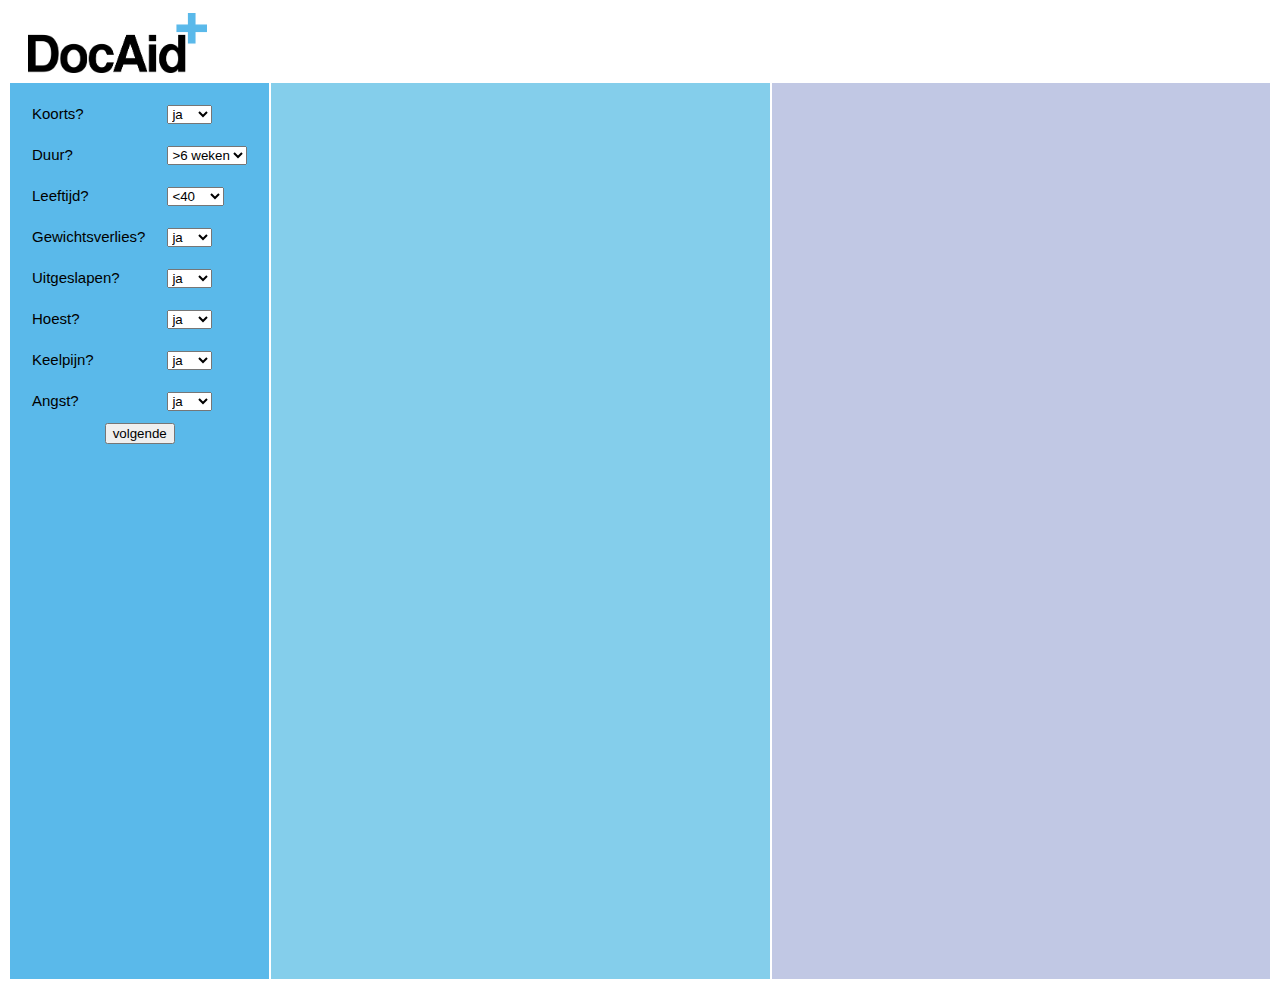
<file: index.html>
<!DOCTYPE html>
<html>
<head>
  <link rel="stylesheet" href="styles.css">
</head>
<body>

<img src="logo.png" height="60" hspace="20" vspace="5">

<table>
<colgroup>
  <col class="left">
  <col class="middle">
  <col class="right">
</colgroup>
<tr>
<td>
<table style="height: 1px">
  <tr>
  <td>Koorts?</td>
  <td><select id="koorts">
      <option value="0">ja</option>
      <option value="1">nee</option>
      <option value="2"></option>
    </select></td>
  </tr>
  
  <tr>
  <td>Duur?</td> 
  <td><select id="duur">
      <option value="0">>6 weken</option>
      <option value="1"><6 weken</option>
      <option value="2"></option>
  </select></td>
  </tr>

  
  <tr>
  <td>Leeftijd?</td>
  <td><select id="leeftijd">
      <option value="0"><40</option>
      <option value="1">40-70</option>
      <option value="2">>70</option>
      <option value="3"></option>
  </select></td>
  </tr>

  
  <tr>
  <td>Gewichtsverlies?</td>
  <td><select id="gewicht">
      <option value="0">ja</option>
      <option value="1">nee</option>
      <option value="2"></option>
  </select></td>
  </tr>

  
  <tr>
  <td>Uitgeslapen?</td>
  <td><select id="uitgeslapen">
      <option value="0">ja</option>
      <option value="1">nee</option>
      <option value="2"></option>
  </select></td>
  </tr>

  
  <tr>
  <td>Hoest?</td> 
  <td><select id="luchtwegklachten">
      <option value="0">ja</option>
      <option value="1">nee</option>
      <option value="2"></option>
  </select></td>
  </tr>

  
  <tr>
  <td>Keelpijn?</td>
  <td><select id="keelpijn">
      <option value="0">ja</option>
      <option value="1">nee</option>
      <option value="2"></option>
  </select></td>
  </tr>
  
  <tr>
  <td>Angst?</td>
  <td><select id="angst">
      <option value="0">ja</option>
      <option value="1">nee</option>
      <option value="2"></option>
  </select></td>
  </tr>
</table>
<center>
    <button type="button" onclick="compute()">volgende</button>
</center>
</td>

<td>
<p id="diagnose"></p>
</td>

<td>
<p id="info"></p>
</td>
</tr>

</table>



<script src="ziektes.js"></script> <!-- import ziektes -->
<script src="bubblesort.js"></script> <!-- import sorting -->

<script>
// Functie om de correlatie tussen ziekte en eigenschap te bepalen
function correlatie(eigenschap,ziekte) {
    var e = document.getElementById(eigenschap);
    var index = parseInt(e.options[e.selectedIndex].value);

    var waarde = 0;
    if(index < ziekte[eigenschap].length) {
        waarde = ziekte[eigenschap][index];
    }
    return waarde;
}

function showinfo(id) {
    var text = "<h2>" + ziektes[id].name + "</h2><h3>Anamnese en symptomen</h3>" + ziektes[id].anamnese + "<h3>Klinisch onderzoek</h3>" + ziektes[id].KO + "<h3>Technisch onderzoek en diagnose</h3>" + ziektes[id].TO + "<h3>Meer info</h3>" + ziektes[id].hyperlink;
    
    document.getElementById("info").innerHTML = text;
}

function split(keys, values) {
    // Sort the keys based on the values
    var sort = bubblesort(values);
    sort = sort[1];
    
    var sorted_keys = [];
    for (i = 0; i < values.length; i++) {
        sorted_keys[i] = keys[sort[i]];
    }

    // Split sort in probable, neutral and not probable
    var i = 0;
    while ( values[sort[i]] > 0 ) { i++; }
    var begin_neutral = i;
    while ( values[sort[i]] >= 0 ) { i++; }    
    var end_neutral = i;
    
    var likely = sorted_keys.slice(0,begin_neutral);
    var neutral = sorted_keys.slice(begin_neutral, end_neutral);
    var not_likely = sorted_keys.slice(end_neutral);

    return [likely,neutral,not_likely];
}

eigenschappen = ["koorts", "duur", "leeftijd", "gewicht", "uitgeslapen", "luchtwegklachten", "keelpijn", "angst"];

// Functie om alle waarschijnlijkheden te bepalen
function compute() {
    var total_cor = [];
    for (i = 0; i < ziektes.length; i++) {
        total_cor[i] = 0;
        for (j = 0; j < eigenschappen.length; j++) {
            total_cor[i] += correlatie(eigenschappen[j],ziektes[i]);
        }
    }
    
    // make list of bold, neutral and italic
    var bolds = []; var bold_cor = [];
    var plains = []; var plain_cor = [];
    var italics = []; var italic_cor = [];
    for (i = 0; i < ziektes.length; i++) {
        if (ziektes[i].belang == 1) {
            bolds[bolds.length] = i;
            bold_cor[bold_cor.length] = total_cor[i];
        } else if (ziektes[i].belang == -1) {
            italics[italics.length] = i;
            italic_cor[italic_cor.length] = total_cor[i];
        } else {
            plains[plains.length] = i;
            plain_cor[plain_cor.length] = total_cor[i];
        }
    }
    
    var text;
    var likely_text = "<div style=\"display: inline-block; vertical-align:top; min-width:250px;\"><h3>Meer waarschijnlijk:</h3><ul>";
    var neutral_text = "<div style=\"display: inline-block; vertical-align:top; min-width:250px;\"><h3>Neutraal:</h3><ul>";
    var unlikely_text = "<div style=\"display: inline-block; vertical-align:top; min-width:250px;\"><h3>Minder Waarschijnlijk:</h3><ul>";
    
    // handle bolds first
    var sorteds = [];
    sorteds[0] = split(bolds, bold_cor);
    sorteds[1] = split(plains, plain_cor);
    sorteds[2] = split(italics, italic_cor);
    var showcor = false;
    for (k = 0; k < sorteds.length; k++) {
        var sorted = sorteds[k];
        for (i = 0; i < sorted[0].length; i++) {
            likely_text += "<li><a onClick=\"showinfo(" + sorted[0][i] + ");\" style=\"cursor: pointer; cursor: hand;\">" + ziektes[sorted[0][i]].name;
            if (showcor) {likely_text += ": " + total_cor[sorted[0][i]].toString(); }
            likely_text += "</a></li>";
        }
        for (i = 0; i < sorted[1].length; i++) {
            neutral_text += "<li><a onClick=\"showinfo(" + sorted[1][i] + ");\" style=\"cursor: pointer; cursor: hand;\">" + ziektes[sorted[1][i]].name;
            if (showcor) {neutral_text += ": " + total_cor[sorted[1][i]].toString(); }
            neutral_text += "</a></li>";
        }
        for (i = 0; i < sorted[2].length; i++) {
            unlikely_text += "<li><a onClick=\"showinfo(" + sorted[2][i] + ");\" style=\"cursor: pointer; cursor: hand;\">" + ziektes[sorted[2][i]].name;
            if (showcor) {unlikely_text += ": " + total_cor[sorted[2][i]].toString(); }
            unlikely_text += "</a></li>";
        }
    }
    
    //<a onClick="a();" style="cursor: pointer; cursor: hand;">*click here*</a>
    
    /*for (i = (sort.length-1); i >= 0; i--) {
        text = "<li>" + ziektes[sort[i]].name + ": " + total_cor[sort[i]].toString() + "</li>";
        if(total_cor[sort[i]] > 0) {
            likely_text += text;
        } else if(total_cor[sort[i]] == 0) {
            neutral_text += text;
        } else {
            unlikely_text += text;
        }
    }*/
    
    likely_text += "</ul></div>";
    neutral_text += "</ul></div>";
    unlikely_text += "</ul></div>";
    
    document.getElementById("diagnose").innerHTML = likely_text + neutral_text + unlikely_text;
}
</script>

</body>
</html>
</file>
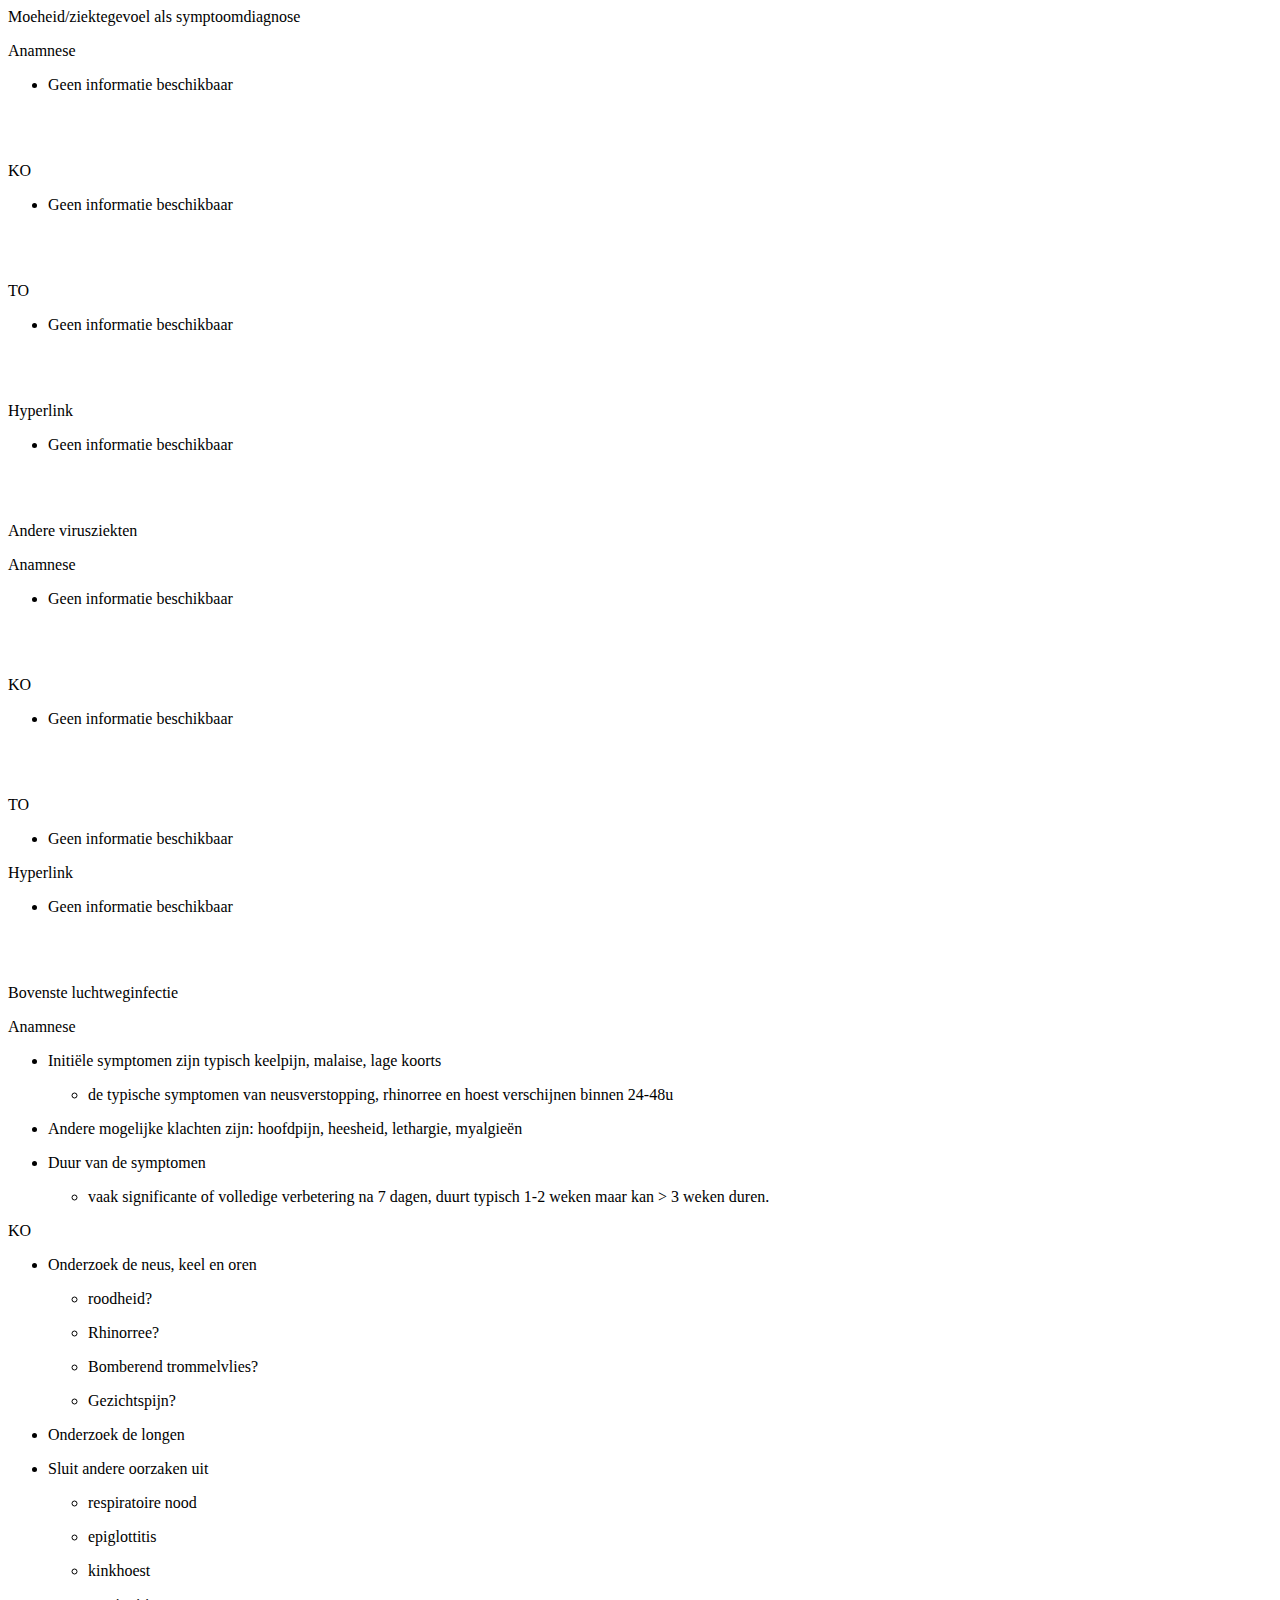
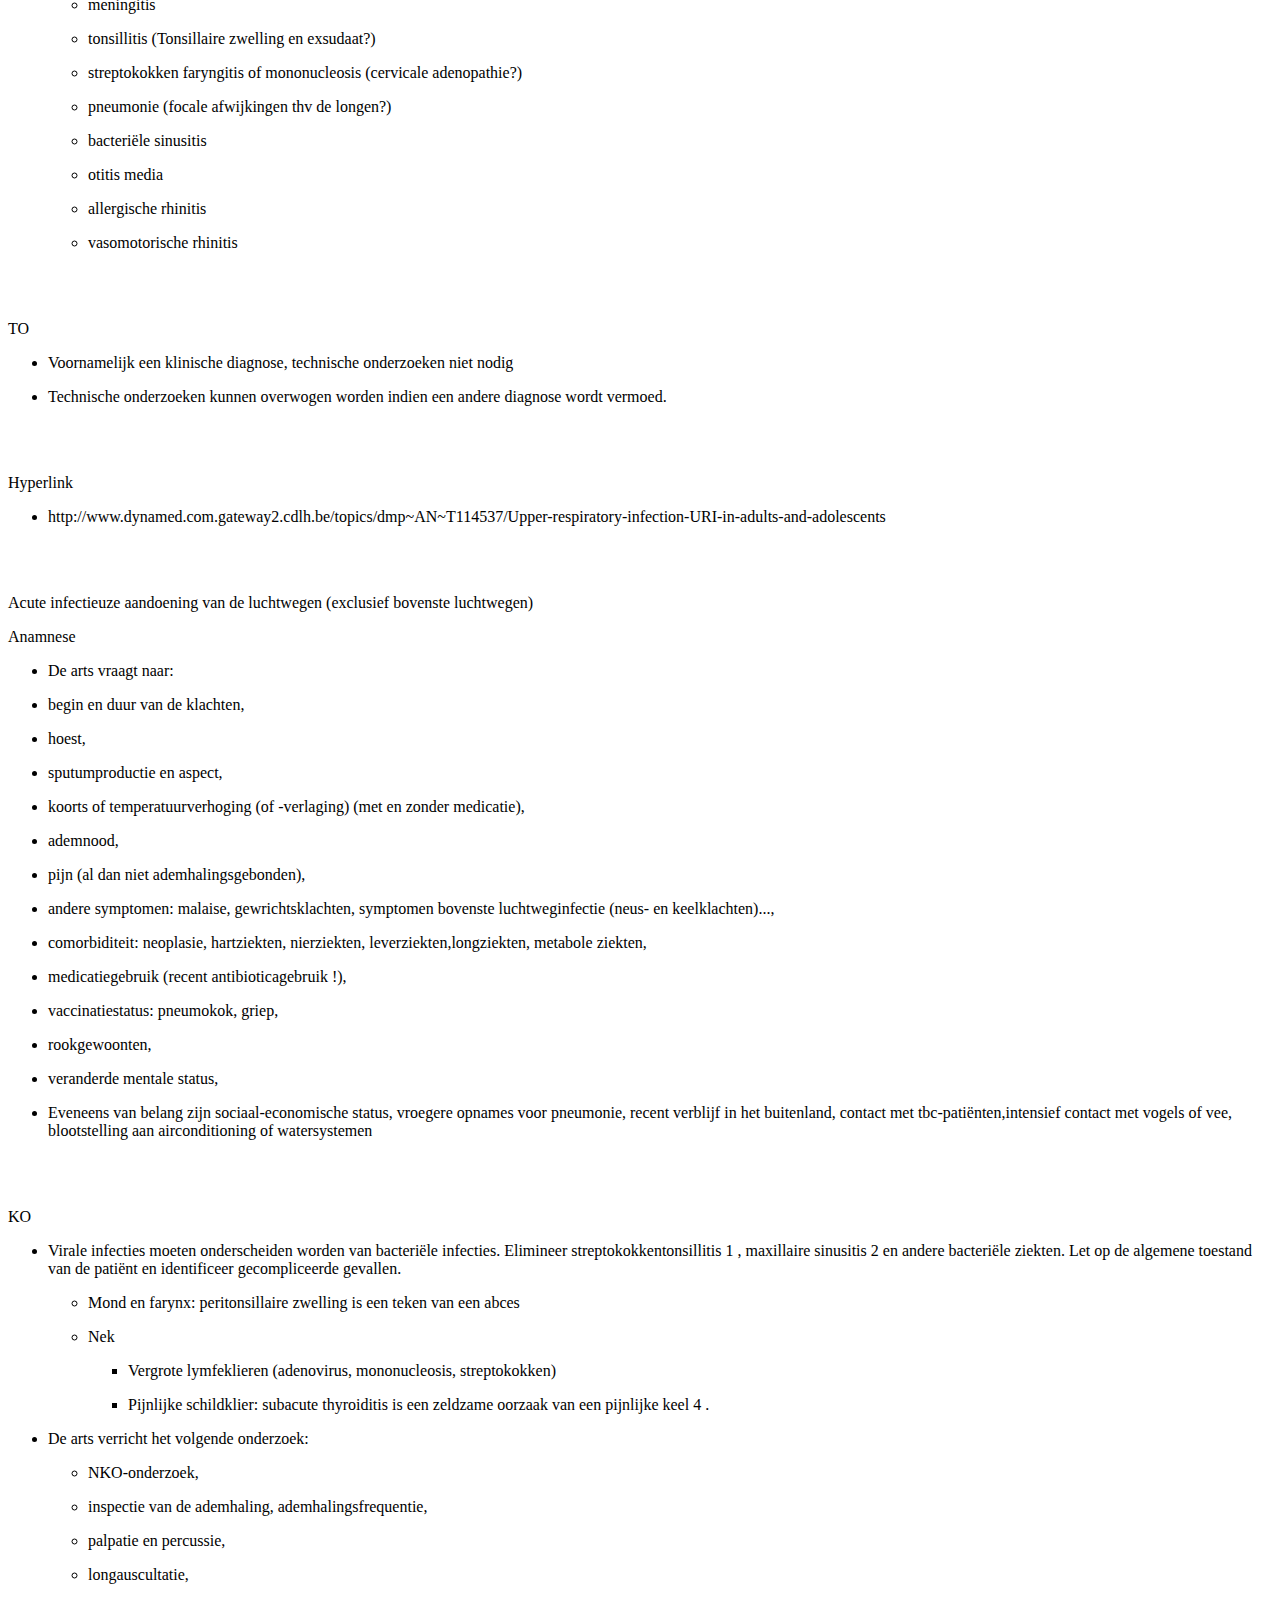
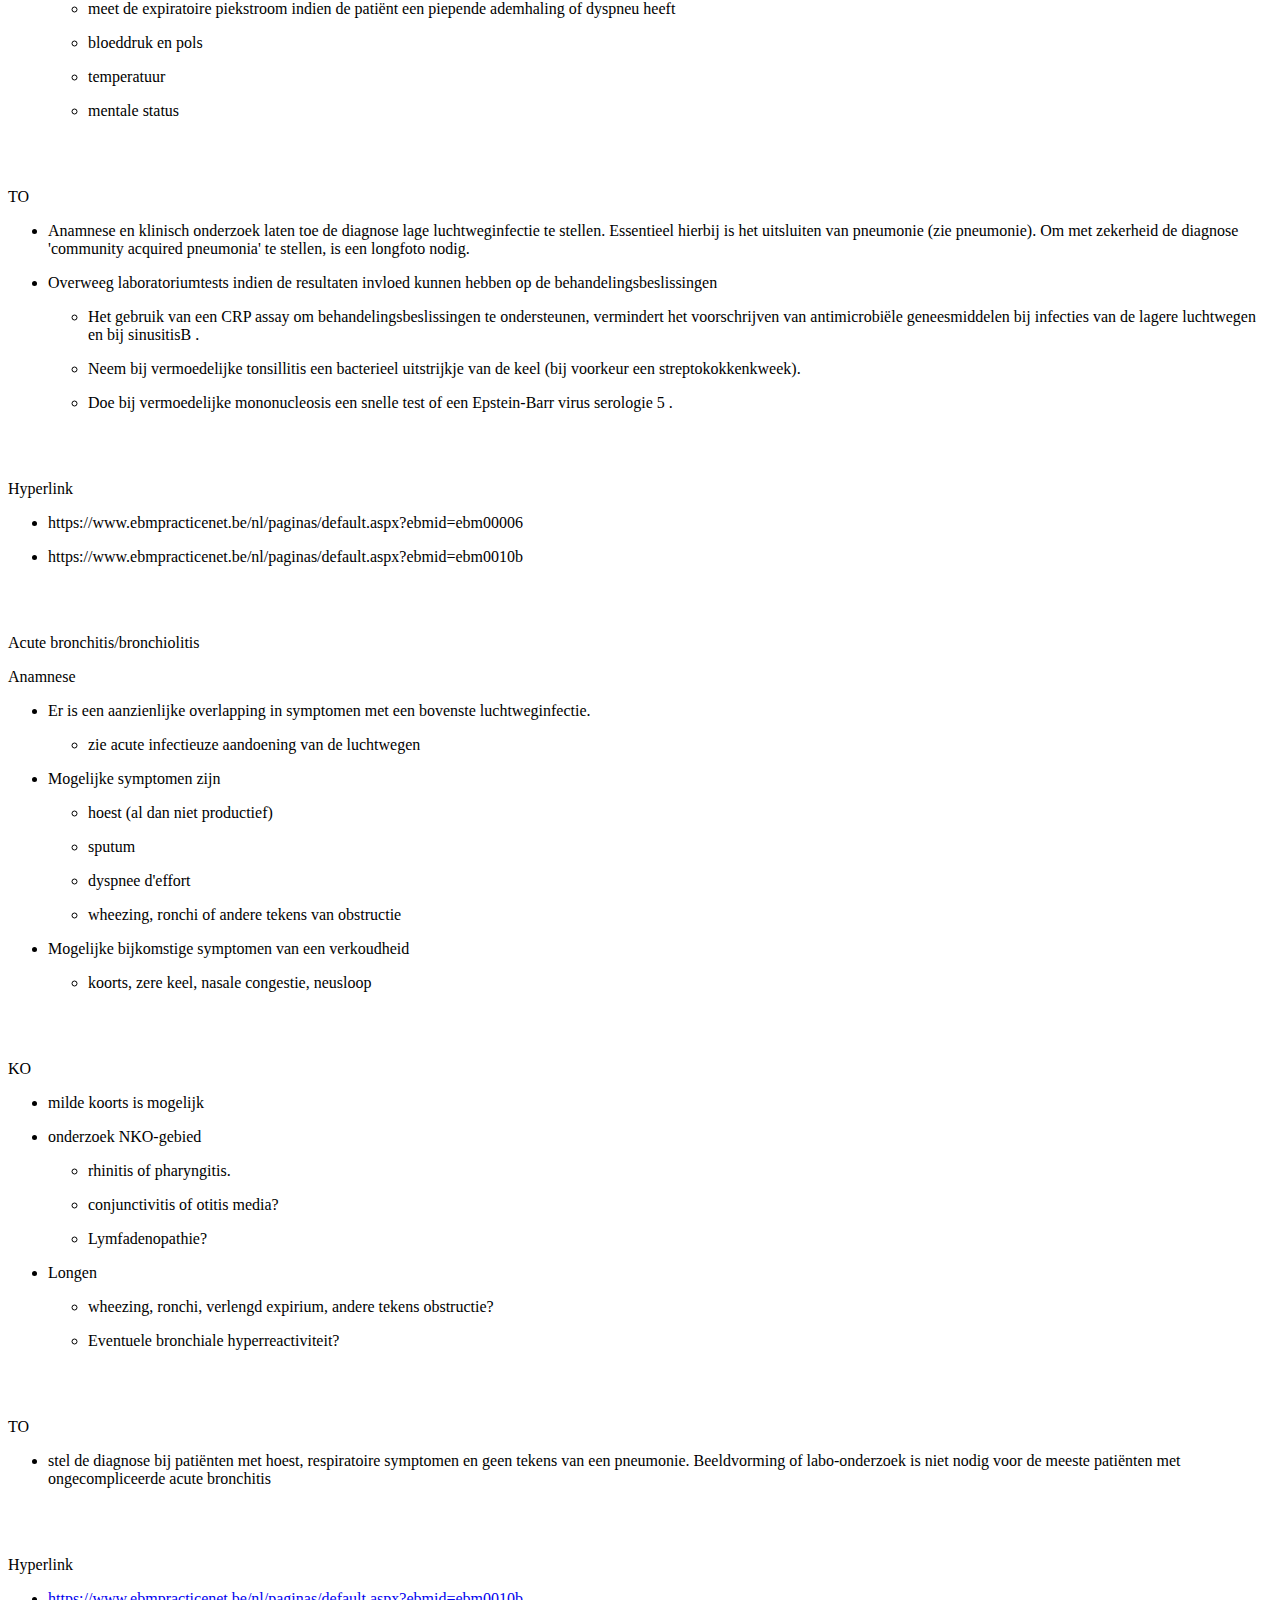
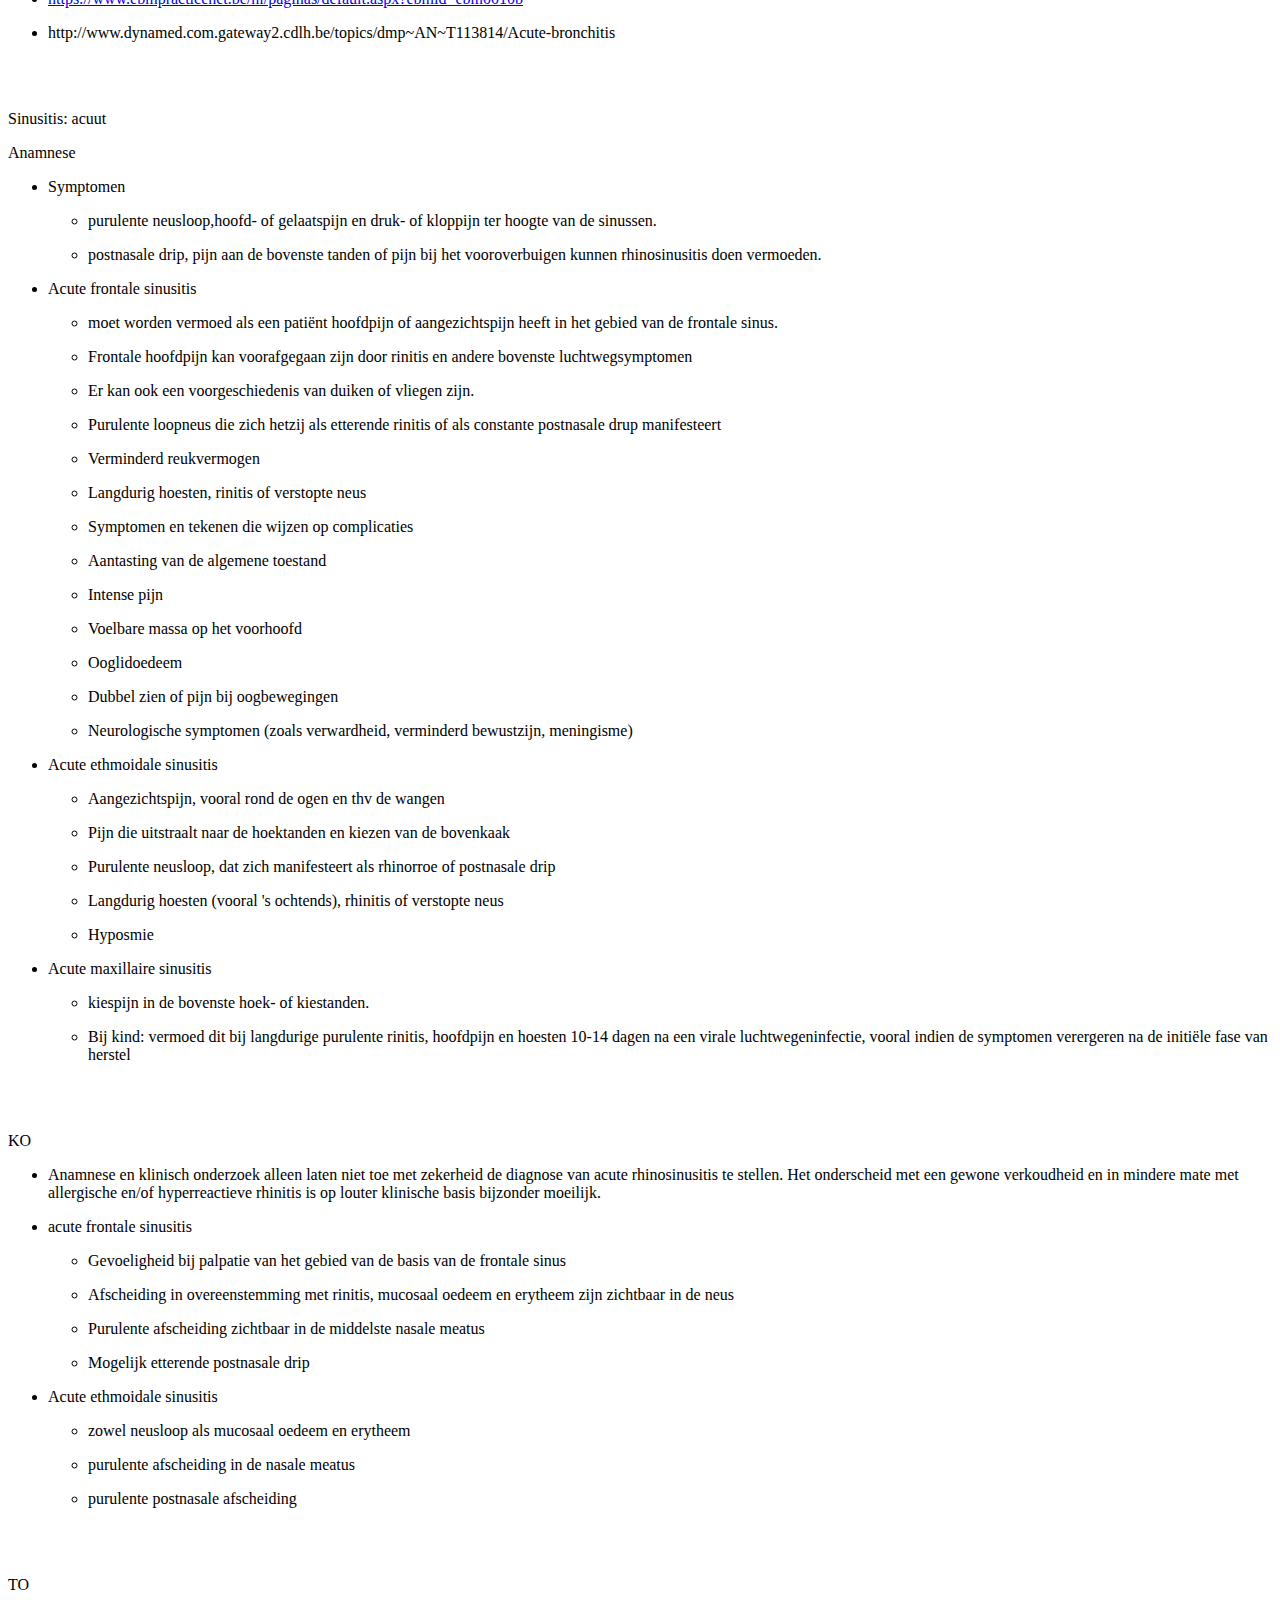
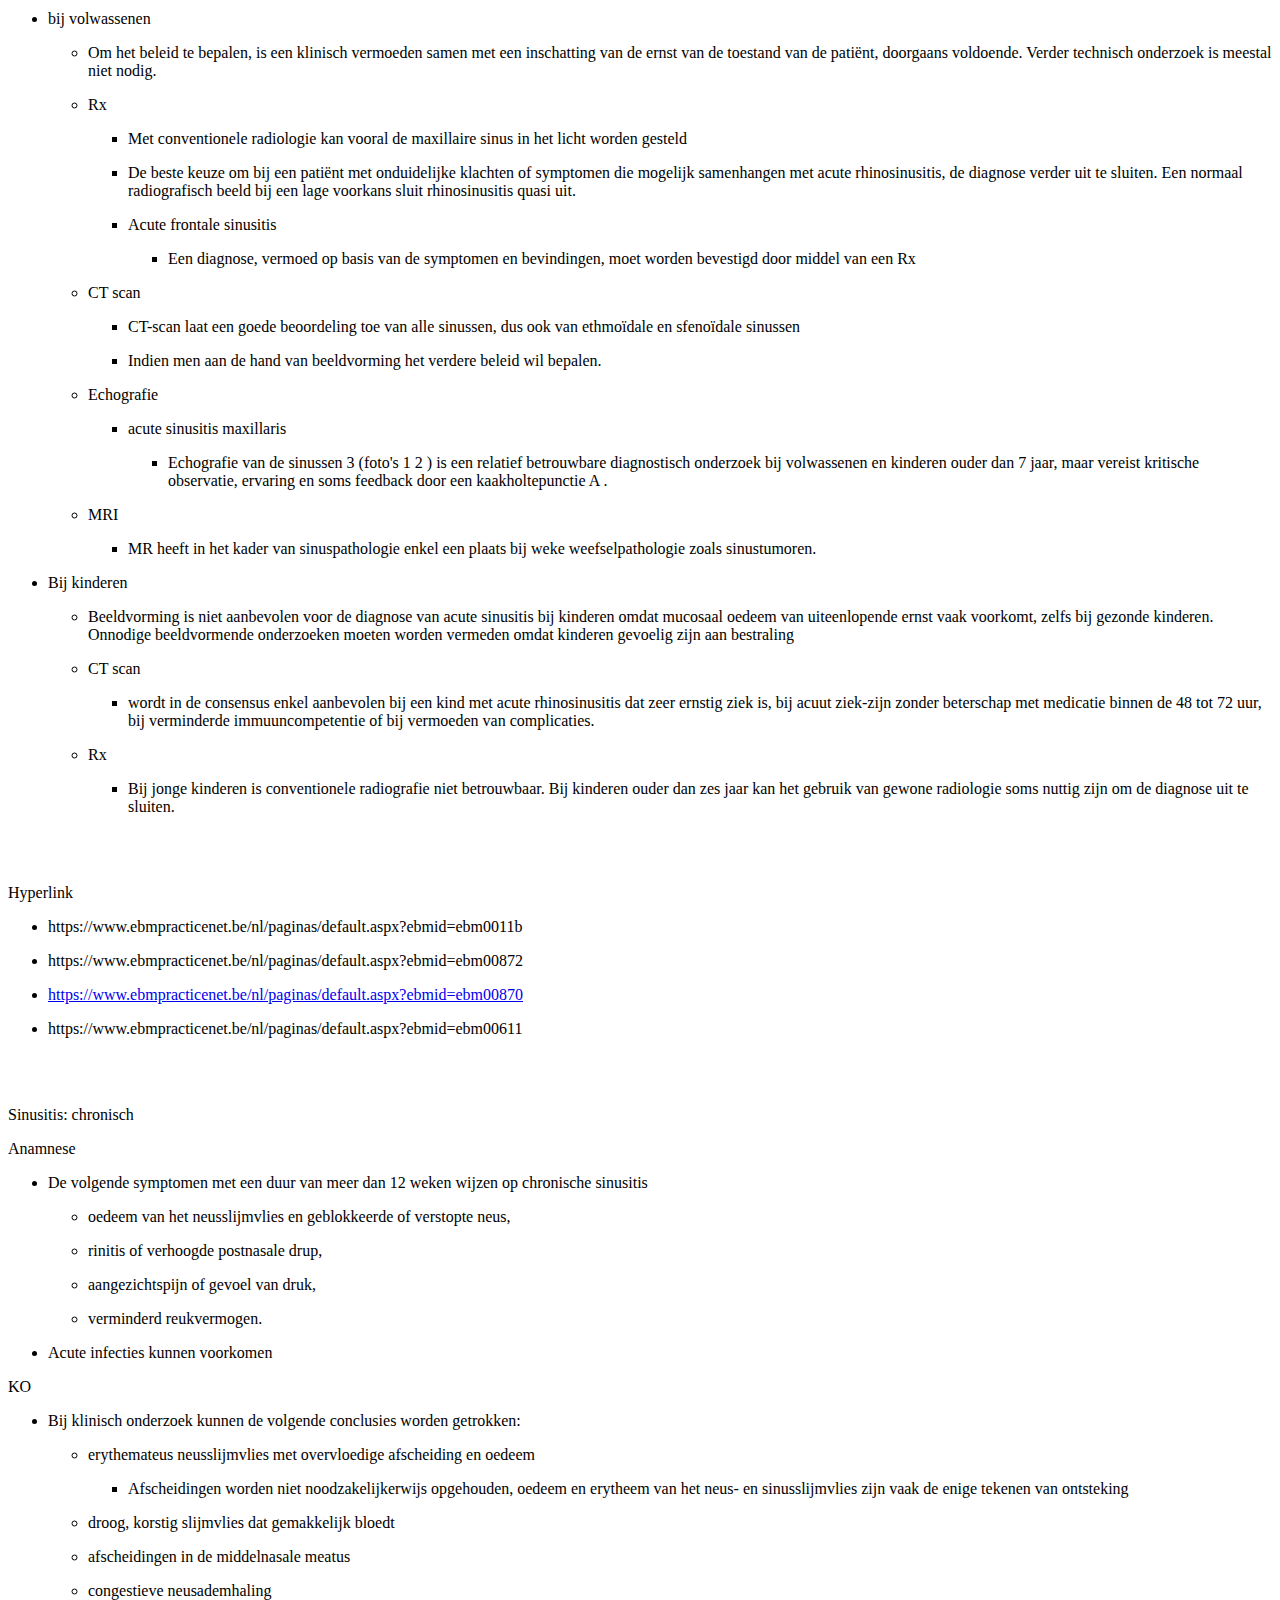
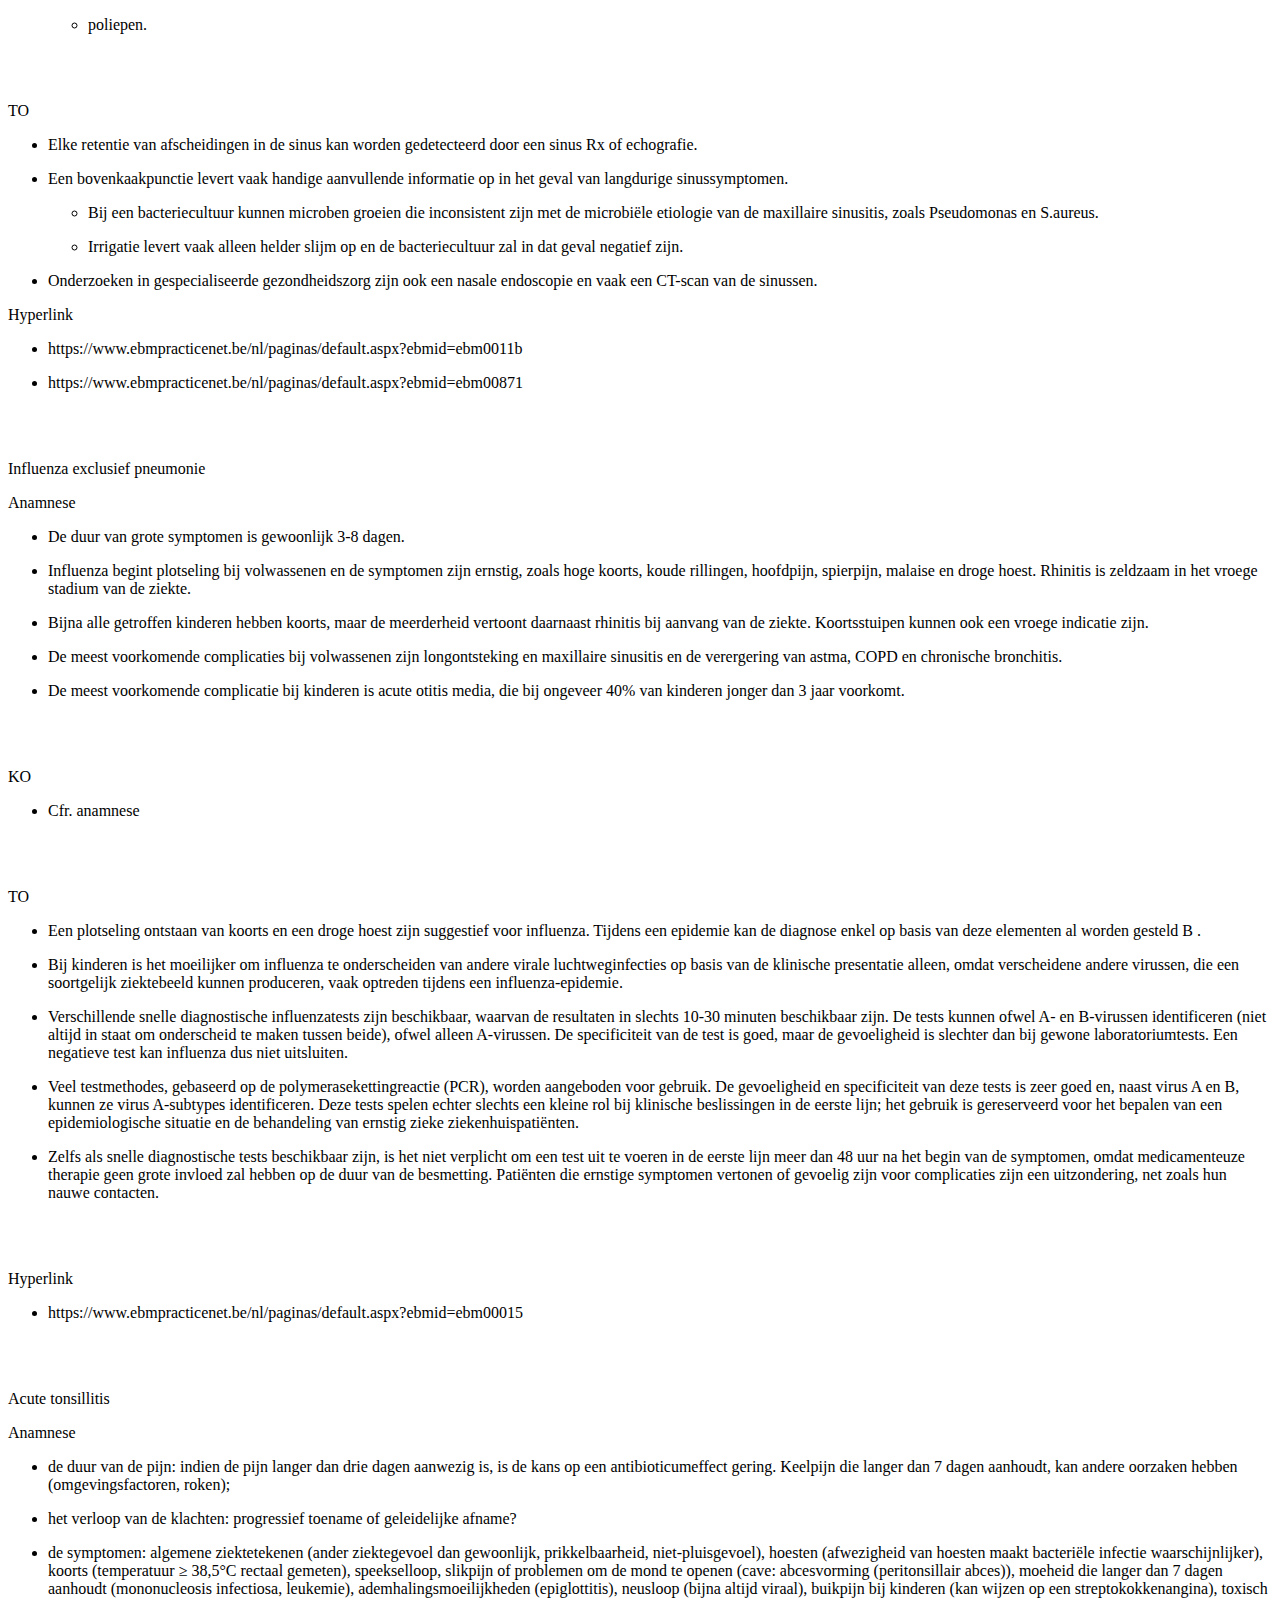
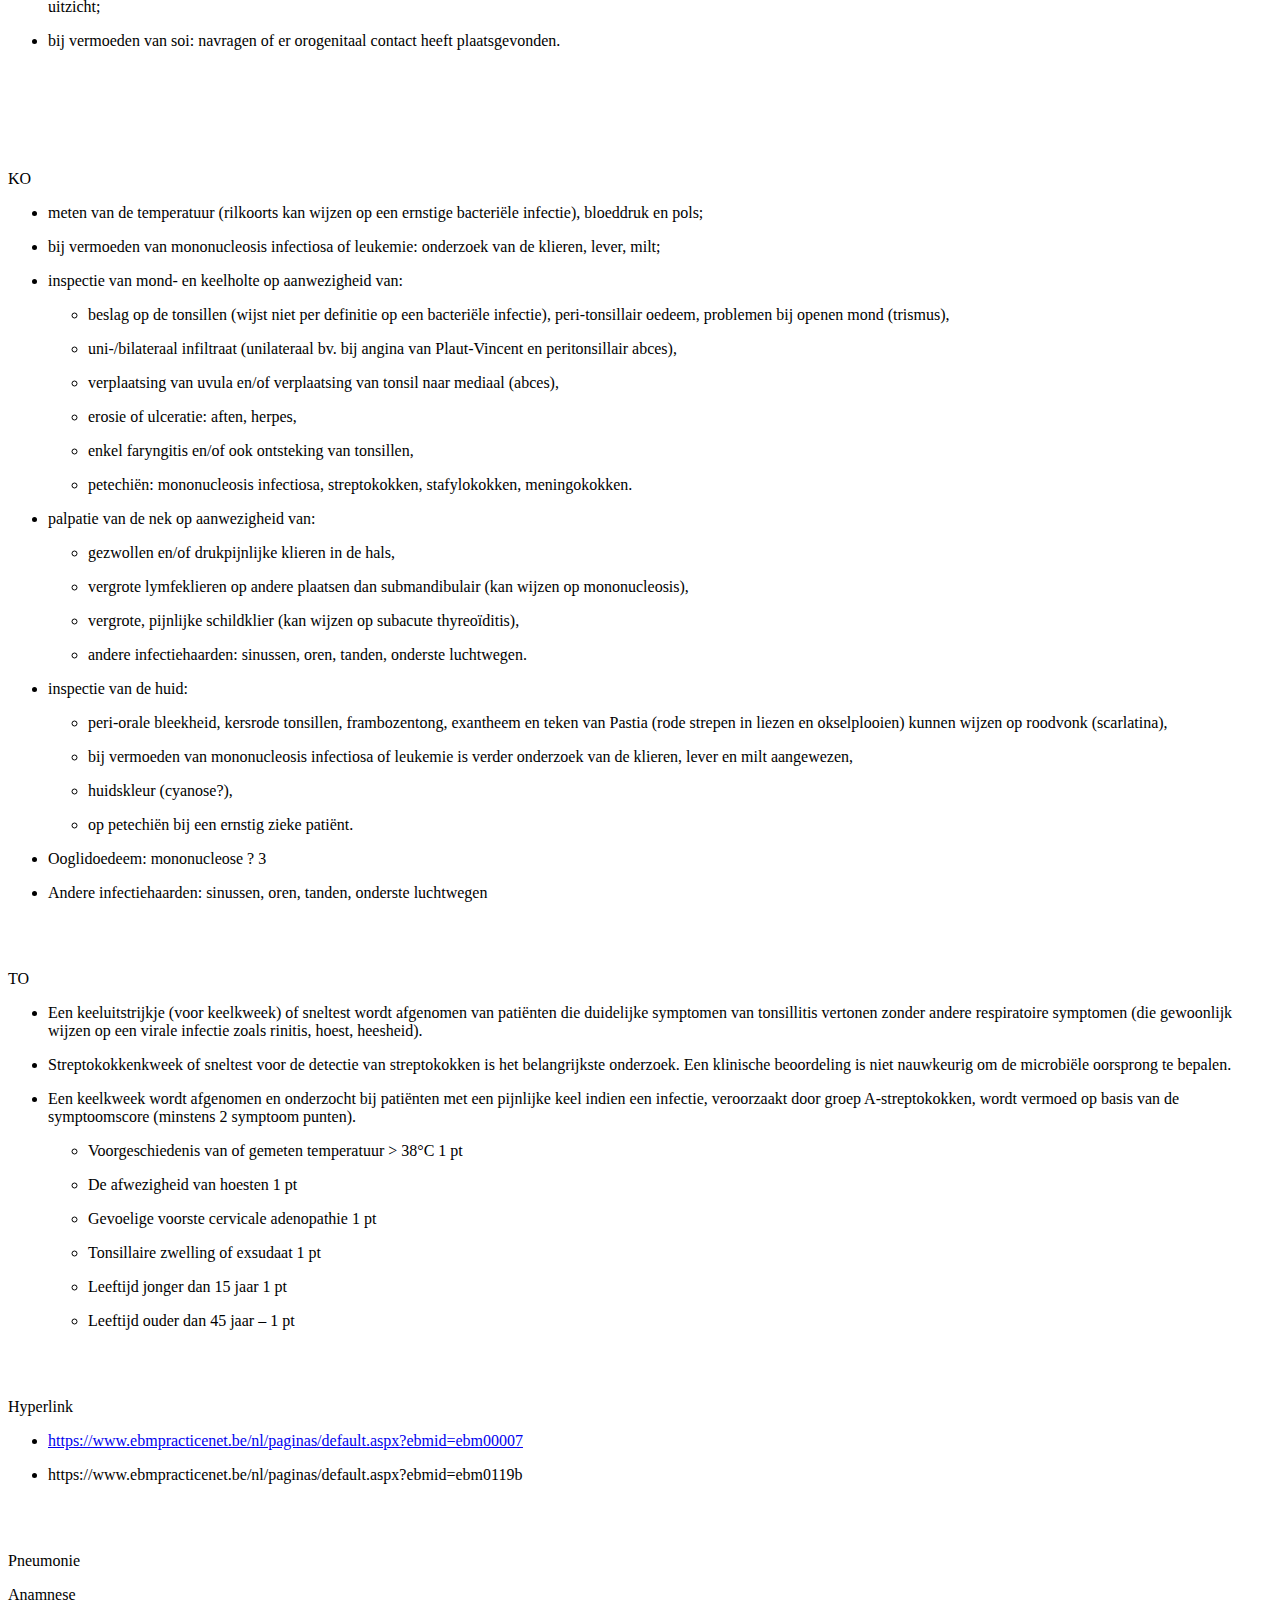
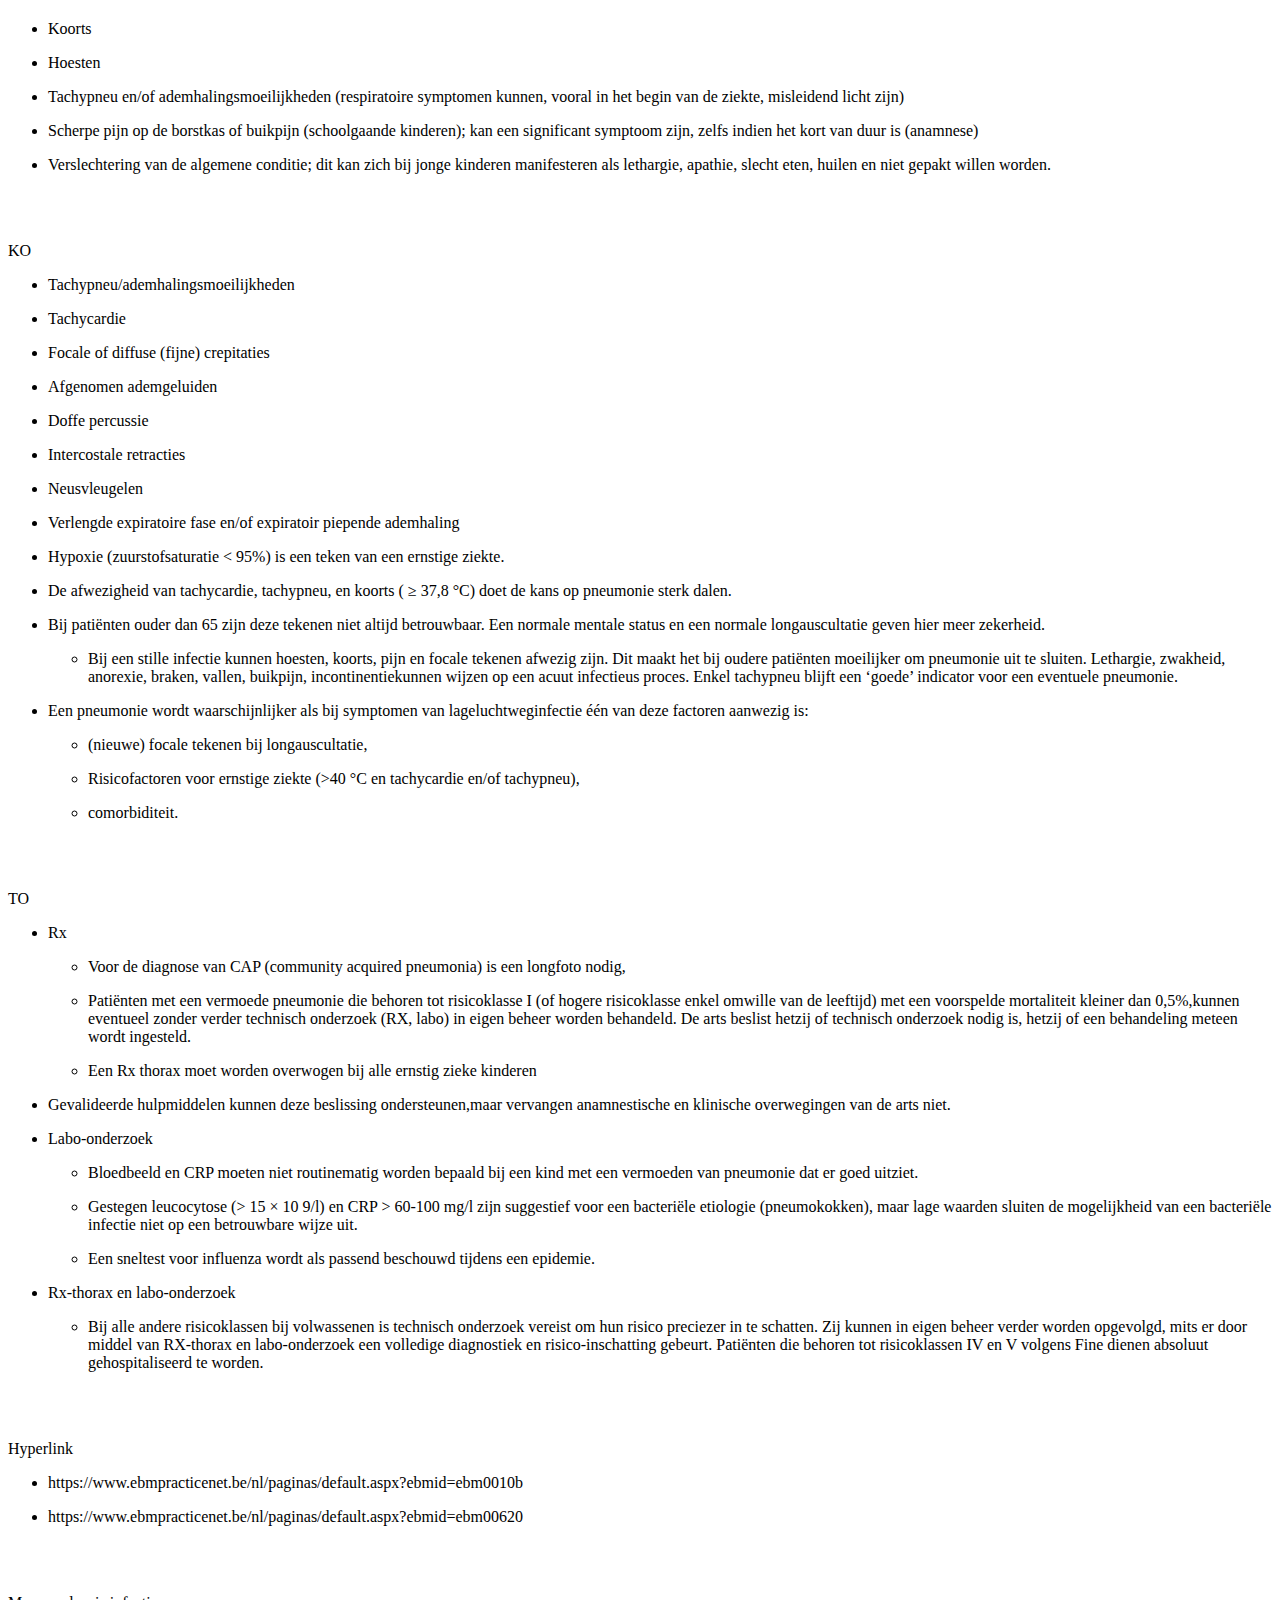
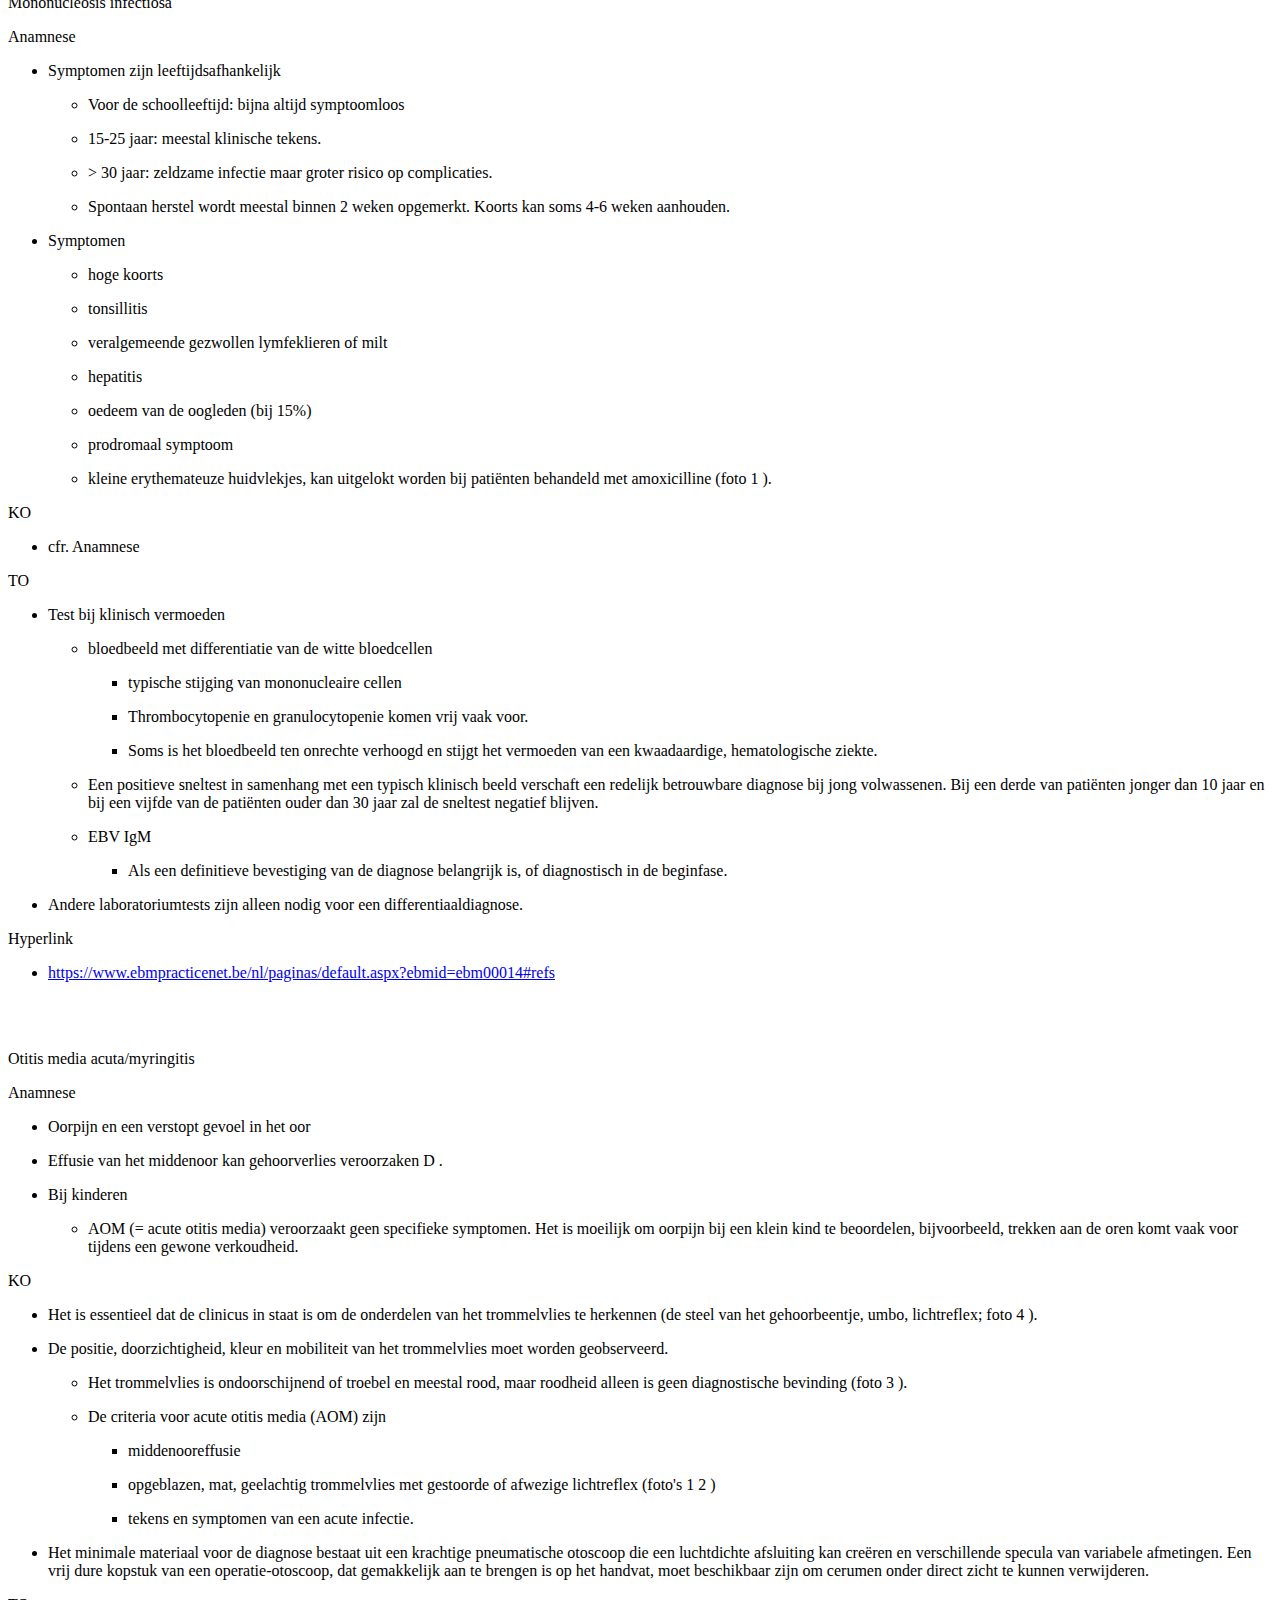
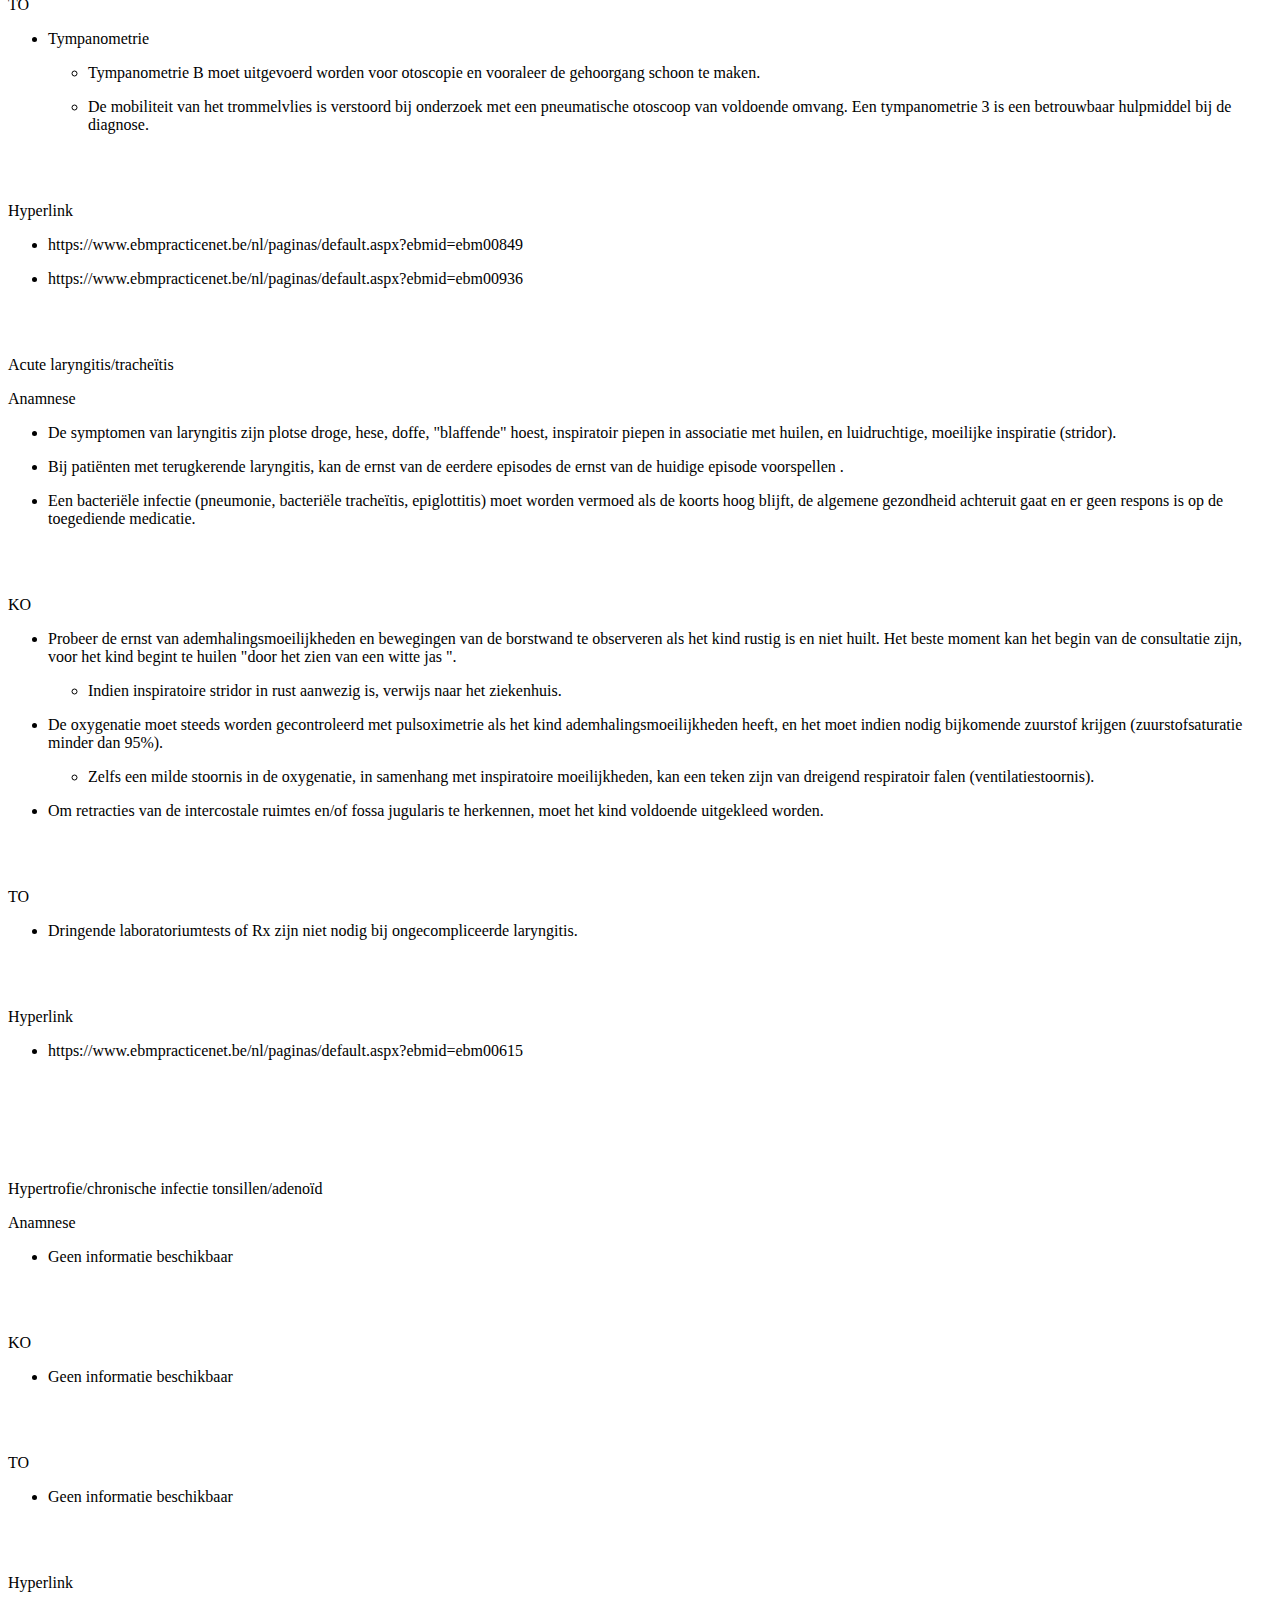
<file: extra_informatie_voor_in_computerprogramma.html>
<!DOCTYPE HTML PUBLIC "-//W3C//DTD HTML 4.0 Transitional//EN">
</p>
<p>Moeheid/ziektegevoel als symptoomdiagnose</p>
<p>Anamnese</p>
<ul>
	<li/>
<p>Geen informatie beschikbaar</p>
</ul>
<p><br/>
<br/>

</p>
<p>KO</p>
<ul>
	<li/>
<p>Geen informatie beschikbaar</p>
</ul>
<p><br/>
<br/>

</p>
<p>TO</p>
<ul>
	<li/>
<p>Geen informatie beschikbaar</p>
</ul>
<p><br/>
<br/>

</p>
<p>Hyperlink</p>
<ul>
	<li/>
<p>Geen informatie beschikbaar</p>
</ul>
<p><br/>
<br/>

</p>
<p>Andere virusziekten</p>
<p>Anamnese</p>
<ul>
	<li/>
<p>Geen informatie beschikbaar 
	</p>
</ul>
<p><br/>
<br/>

</p>
<p>KO</p>
<ul>
	<li/>
<p>Geen informatie beschikbaar 
	</p>
</ul>
<p><br/>
<br/>

</p>
<p>TO</p>
<ul>
	<li/>
<p>Geen informatie beschikbaar</p>
</ul>
<p>Hyperlink</p>
<ul>
	<li/>
<p>Geen informatie beschikbaar</p>
</ul>
<p><br/>
<br/>

</p>
<p>Bovenste luchtweginfectie</p>
<p>Anamnese</p>
<ul>
	<li/>
<p>Initiële symptomen zijn typisch keelpijn, malaise, lage
	koorts 
	</p>
	<ul>
		<li/>
<p>de typische symptomen van neusverstopping, rhinorree en
		hoest verschijnen binnen 24-48u 
		</p>
	</ul>
	<li/>
<p>Andere mogelijke klachten zijn: hoofdpijn, heesheid,
	lethargie, myalgieën 
	</p>
	<li/>
<p>Duur van de symptomen</p>
	<ul>
		<li/>
<p>vaak significante of volledige verbetering na 7 dagen,
		duurt typisch 1-2 weken maar kan &gt; 3 weken duren. 
		</p>
		<p></p>
	</ul>
</ul>
<p>KO</p>
<ul>
	<li/>
<p>Onderzoek de neus, keel en oren</p>
	<ul>
		<li/>
<p>roodheid? 
		</p>
		<li/>
<p>Rhinorree?</p>
		<li/>
<p>Bomberend trommelvlies? 
		</p>
		<li/>
<p>Gezichtspijn? 
		</p>
	</ul>
	<li/>
<p>Onderzoek de longen</p>
	<li/>
<p>Sluit andere oorzaken uit 
	</p>
	<ul>
		<li/>
<p>respiratoire nood</p>
		<li/>
<p>epiglottitis</p>
		<li/>
<p>kinkhoest</p>
		<li/>
<p>meningitis</p>
		<li/>
<p>tonsillitis (Tonsillaire zwelling en exsudaat?)</p>
		<li/>
<p>streptokokken faryngitis of mononucleosis (cervicale
		adenopathie?)</p>
		<li/>
<p>pneumonie (focale afwijkingen thv de longen?)</p>
		<li/>
<p>bacteriële sinusitis</p>
		<li/>
<p>otitis media 
		</p>
		<li/>
<p>allergische rhinitis</p>
		<li/>
<p>vasomotorische rhinitis</p>
	</ul>
</ul>
<p><br/>
<br/>

</p>
<p>TO</p>
<ul>
	<li/>
<p>Voornamelijk een klinische diagnose, technische onderzoeken
	niet nodig</p>
	<li/>
<p>Technische onderzoeken kunnen overwogen worden indien een
	andere diagnose wordt vermoed. 
	</p>
</ul>
<p><br/>
<br/>

</p>
<p>Hyperlink 
</p>
<ul>
	<li/>
<p>http://www.dynamed.com.gateway2.cdlh.be/topics/dmp~AN~T114537/Upper-respiratory-infection-URI-in-adults-and-adolescents</p>
</ul>
<p><br/>
<br/>

</p>
<p>Acute infectieuze aandoening van de luchtwegen (exclusief bovenste
luchtwegen)</p>
<p>Anamnese</p>
<ul>
	<li/>
<p>De arts vraagt naar:</p>
	<li/>
<p>begin en duur van de klachten,</p>
	<li/>
<p>hoest,</p>
	<li/>
<p>sputumproductie en aspect,</p>
	<li/>
<p>koorts of temperatuurverhoging (of -verlaging) (met en
	zonder medicatie),</p>
	<li/>
<p>ademnood,</p>
	<li/>
<p>pijn (al dan niet ademhalingsgebonden),</p>
	<li/>
<p>andere symptomen: malaise, gewrichtsklachten, symptomen
	bovenste luchtweginfectie (neus- en keelklachten)...,</p>
	<li/>
<p>comorbiditeit: neoplasie, hartziekten, nierziekten,
	leverziekten,longziekten, metabole ziekten,</p>
	<li/>
<p>medicatiegebruik (recent antibioticagebruik !),</p>
	<li/>
<p>vaccinatiestatus: pneumokok, griep,</p>
	<li/>
<p>rookgewoonten,</p>
	<li/>
<p>veranderde mentale status,</p>
	<li/>
<p>Eveneens van belang zijn sociaal-economische status,
	vroegere opnames voor pneumonie, recent verblijf in het buitenland,
	contact met tbc-patiënten,intensief contact met vogels of vee,
	blootstelling aan airconditioning of watersystemen</p>
</ul>
<p><br/>
<br/>

</p>
<p>KO</p>
<ul>
	<li/>
<p>Virale infecties moeten onderscheiden worden van bacteriële
	infecties. Elimineer streptokokkentonsillitis 1 , maxillaire
	sinusitis 2 en andere bacteriële ziekten. Let op de algemene
	toestand van de patiënt en identificeer gecompliceerde gevallen.</p>
	<ul>
		<li/>
<p>Mond en farynx: peritonsillaire zwelling is een teken van
		een abces</p>
		<li/>
<p>Nek</p>
		<ul>
			<li/>
<p>Vergrote lymfeklieren (adenovirus, mononucleosis,
			streptokokken)</p>
			<li/>
<p>Pijnlijke schildklier: subacute thyroiditis is een
			zeldzame oorzaak van een pijnlijke keel 4 .</p>
		</ul>
	</ul>
	<li/>
<p>De arts verricht het volgende onderzoek:</p>
	<ul>
		<li/>
<p>NKO-onderzoek,</p>
		<li/>
<p>inspectie van de ademhaling, ademhalingsfrequentie,</p>
		<li/>
<p>palpatie en percussie,</p>
		<li/>
<p>longauscultatie,</p>
		<li/>
<p>meet de expiratoire piekstroom indien de patiënt een
		piepende ademhaling of dyspneu heeft</p>
		<li/>
<p>bloeddruk en pols</p>
		<li/>
<p>temperatuur 
		</p>
		<li/>
<p>mentale status</p>
	</ul>
</ul>
<p><br/>
<br/>

</p>
<p>TO</p>
<ul>
	<li/>
<p>Anamnese en klinisch onderzoek laten toe de diagnose lage
	luchtweginfectie te stellen. Essentieel hierbij is het uitsluiten
	van pneumonie (zie pneumonie). Om met zekerheid de diagnose
	'community acquired pneumonia' te stellen, is een longfoto nodig.</p>
	<li/>
<p>Overweeg laboratoriumtests indien de resultaten invloed
	kunnen hebben op de behandelingsbeslissingen</p>
	<ul>
		<li/>
<p>Het gebruik van een CRP assay om behandelingsbeslissingen
		te ondersteunen, vermindert het voorschrijven van antimicrobiële
		geneesmiddelen bij infecties van de lagere luchtwegen en bij
		sinusitisB .</p>
		<li/>
<p>Neem bij vermoedelijke tonsillitis een bacterieel
		uitstrijkje van de keel (bij voorkeur een streptokokkenkweek).</p>
		<li/>
<p>Doe bij vermoedelijke mononucleosis een snelle test of een
		Epstein-Barr virus serologie 5 .</p>
	</ul>
</ul>
<p><br/>
<br/>

</p>
<p>Hyperlink 
</p>
<ul>
	<li/>
<p>https://www.ebmpracticenet.be/nl/paginas/default.aspx?ebmid=ebm00006</p>
	<li/>
<p>https://www.ebmpracticenet.be/nl/paginas/default.aspx?ebmid=ebm0010b</p>
</ul>
<p><br/>
<br/>

</p>
<p>Acute bronchitis/bronchiolitis</p>
<p>Anamnese</p>
<ul>
	<li/>
<p>Er is een aanzienlijke overlapping in symptomen met een
	bovenste luchtweginfectie. 
	</p>
	<ul>
		<li/>
<p>zie acute infectieuze aandoening van de luchtwegen</p>
	</ul>
	<li/>
<p>Mogelijke symptomen zijn 
	</p>
	<ul>
		<li/>
<p>hoest (al dan niet productief)</p>
		<li/>
<p>sputum</p>
		<li/>
<p>dyspnee d'effort</p>
		<li/>
<p>wheezing, ronchi of andere tekens van obstructie</p>
	</ul>
	<li/>
<p>Mogelijke bijkomstige symptomen van een verkoudheid 
	</p>
	<ul>
		<li/>
<p> koorts, zere keel, nasale congestie, neusloop</p>
	</ul>
</ul>
<p><br/>
<br/>

</p>
<p>KO</p>
<ul>
	<li/>
<p>milde koorts is mogelijk</p>
	<li/>
<p>onderzoek NKO-gebied</p>
	<ul>
		<li/>
<p>rhinitis of pharyngitis.</p>
		<li/>
<p>conjunctivitis of otitis media?</p>
		<li/>
<p>Lymfadenopathie?</p>
	</ul>
	<li/>
<p>Longen</p>
	<ul>
		<li/>
<p>wheezing, ronchi, verlengd expirium, andere tekens
		obstructie?</p>
		<li/>
<p>Eventuele bronchiale hyperreactiviteit?</p>
	</ul>
</ul>
<p><br/>
<br/>

</p>
<p>TO</p>
<ul>
	<li/>
<p>stel de diagnose bij patiënten met hoest, respiratoire
	symptomen en geen tekens van een pneumonie. Beeldvorming of
	labo-onderzoek is niet nodig voor de meeste patiënten met
	ongecompliceerde acute bronchitis</p>
</ul>
<p><br/>
<br/>

</p>
<p>Hyperlink 
</p>
<ul>
	<li/>
<p><a href="https://www.ebmpracticenet.be/nl/paginas/default.aspx?ebmid=ebm0010b">https://www.ebmpracticenet.be/nl/paginas/default.aspx?ebmid=ebm0010b</a></p>
	<li/>
<p>http://www.dynamed.com.gateway2.cdlh.be/topics/dmp~AN~T113814/Acute-bronchitis</p>
</ul>
<p><br/>
<br/>

</p>
<p>Sinusitis: acuut</p>
<p>Anamnese</p>
<ul>
	<li/>
<p>Symptomen 
	</p>
	<ul>
		<li/>
<p>purulente neusloop,hoofd- of gelaatspijn en druk- of
		kloppijn ter hoogte van de sinussen. 
		</p>
		<li/>
<p>postnasale drip, pijn aan de bovenste tanden of pijn bij
		het vooroverbuigen kunnen rhinosinusitis doen vermoeden.</p>
	</ul>
	<li/>
<p>Acute frontale sinusitis</p>
	<ul>
		<li/>
<p>moet worden vermoed als een patiënt hoofdpijn of
		aangezichtspijn heeft in het gebied van de frontale sinus.</p>
		<li/>
<p>Frontale hoofdpijn kan voorafgegaan zijn door rinitis en
		andere bovenste luchtwegsymptomen</p>
		<li/>
<p>Er kan ook een voorgeschiedenis van duiken of vliegen
		zijn.</p>
		<li/>
<p>Purulente loopneus die zich hetzij als etterende rinitis
		of als constante postnasale drup manifesteert</p>
		<li/>
<p>Verminderd reukvermogen</p>
		<li/>
<p>Langdurig hoesten, rinitis of verstopte neus 
		</p>
		<li/>
<p>Symptomen en tekenen die wijzen op complicaties</p>
		<li/>
<p>Aantasting van de algemene toestand</p>
		<li/>
<p>Intense pijn</p>
		<li/>
<p>Voelbare massa op het voorhoofd</p>
		<li/>
<p>Ooglidoedeem</p>
		<li/>
<p>Dubbel zien of pijn bij oogbewegingen</p>
		<li/>
<p>Neurologische symptomen (zoals verwardheid, verminderd
		bewustzijn, meningisme)</p>
	</ul>
	<li/>
<p>Acute ethmoidale sinusitis</p>
	<ul>
		<li/>
<p>Aangezichtspijn, vooral rond de ogen en thv de wangen</p>
		<li/>
<p>Pijn die uitstraalt naar de hoektanden en kiezen van de
		bovenkaak</p>
		<li/>
<p>Purulente neusloop, dat zich manifesteert als rhinorroe of
		postnasale drip</p>
		<li/>
<p>Langdurig hoesten (vooral 's ochtends), rhinitis of
		verstopte neus</p>
		<li/>
<p>Hyposmie</p>
	</ul>
	<li/>
<p>Acute maxillaire sinusitis</p>
	<ul>
		<li/>
<p>kiespijn in de bovenste hoek- of kiestanden.</p>
		<li/>
<p>Bij kind: vermoed dit bij langdurige purulente rinitis,
		hoofdpijn en hoesten 10-14 dagen na een virale luchtwegeninfectie,
		vooral indien de symptomen verergeren na de initiële fase van
		herstel 
		</p>
	</ul>
</ul>
<p><br/>
<br/>

</p>
<p>KO</p>
<ul>
	<li/>
<p>Anamnese en klinisch onderzoek alleen laten niet toe met
	zekerheid de diagnose van acute rhinosinusitis te stellen. Het
	onderscheid met een gewone verkoudheid en in mindere mate met
	allergische en/of hyperreactieve rhinitis is op louter klinische
	basis bijzonder moeilijk.</p>
	<li/>
<p>acute frontale sinusitis</p>
	<ul>
		<li/>
<p>Gevoeligheid bij palpatie van het gebied van de basis van
		de frontale sinus</p>
		<li/>
<p>Afscheiding in overeenstemming met rinitis, mucosaal
		oedeem en erytheem zijn zichtbaar in de neus</p>
		<li/>
<p>Purulente afscheiding zichtbaar in de middelste nasale
		meatus</p>
		<li/>
<p>Mogelijk etterende postnasale drip</p>
	</ul>
	<li/>
<p>Acute ethmoidale sinusitis</p>
	<ul>
		<li/>
<p>zowel neusloop als mucosaal oedeem en erytheem</p>
		<li/>
<p>purulente afscheiding in de nasale meatus</p>
		<li/>
<p>purulente postnasale afscheiding</p>
	</ul>
</ul>
<p><br/>
<br/>

</p>
<p>TO</p>
<ul>
	<li/>
<p>bij vol<span lang="nl-NL">wassenen</span></p>
	<ul>
		<li/>
<p>Om het beleid te bepalen, is een klinisch vermoeden samen
		met een inschatting van de ernst van de toestand van de patiënt,
		doorgaans voldoende. Verder technisch onderzoek is meestal niet
		nodig.</p>
		<li/>
<p>Rx</p>
		<ul>
			<li/>
<p>Met conventionele radiologie kan vooral de maxillaire
			sinus in het licht worden gesteld</p>
			<li/>
<p>De beste keuze om bij een patiënt met onduidelijke
			klachten of symptomen die mogelijk samenhangen met acute
			rhinosinusitis, de diagnose verder uit te sluiten. Een normaal
			radiografisch beeld bij een lage voorkans sluit rhinosinusitis
			quasi uit. 
			</p>
			<li/>
<p>Acute frontale sinusitis</p>
			<ul>
				<li/>
<p>Een diagnose, vermoed op basis van de symptomen en
				bevindingen, moet worden bevestigd door middel van een Rx 
				</p>
			</ul>
		</ul>
		<li/>
<p>CT scan 
		</p>
		<ul>
			<li/>
<p>CT-scan laat een goede beoordeling toe van alle sinussen,
			dus ook van ethmoïdale en sfenoïdale sinussen</p>
			<li/>
<p>Indien men aan de hand van beeldvorming het verdere
			beleid wil bepalen.</p>
		</ul>
		<li/>
<p>Echografie</p>
		<ul>
			<li/>
<p>acute sinusitis maxillaris</p>
			<ul>
				<li/>
<p>Echografie van de sinussen 3 (foto's 1 2 ) is een
				relatief betrouwbare diagnostisch onderzoek bij volwassenen en
				kinderen ouder dan 7 jaar, maar vereist kritische observatie,
				ervaring en soms feedback door een kaakholtepunctie A .</p>
			</ul>
		</ul>
		<li/>
<p>MRI</p>
		<ul>
			<li/>
<p>MR heeft in het kader van sinuspathologie enkel een
			plaats bij weke weefselpathologie zoals sinustumoren.</p>
		</ul>
	</ul>
	<li/>
<p>Bij kinderen 
	</p>
	<ul>
		<li/>
<p>Beeldvorming is niet aanbevolen voor de diagnose van acute
		sinusitis bij kinderen omdat mucosaal oedeem van uiteenlopende
		ernst vaak voorkomt, zelfs bij gezonde kinderen. Onnodige
		beeldvormende onderzoeken moeten worden vermeden omdat kinderen
		gevoelig zijn aan bestraling</p>
		<li/>
<p>CT scan 
		</p>
		<ul>
			<li/>
<p>wordt in de consensus enkel aanbevolen bij een kind met
			acute rhinosinusitis dat zeer ernstig ziek is, bij acuut ziek-zijn
			zonder beterschap met medicatie binnen de 48 tot 72 uur, bij
			verminderde immuuncompetentie of bij vermoeden van complicaties. 
			</p>
		</ul>
		<li/>
<p>Rx 
		</p>
		<ul>
			<li/>
<p>Bij jonge kinderen is conventionele radiografie niet
			betrouwbaar. Bij kinderen ouder dan zes jaar kan het gebruik van
			gewone radiologie soms nuttig zijn om de diagnose uit te sluiten.</p>
		</ul>
	</ul>
</ul>
<p><br/>
<br/>

</p>
<p>Hyperlink 
</p>
<ul>
	<li/>
<p>https://www.ebmpracticenet.be/nl/paginas/default.aspx?ebmid=ebm0011b</p>
	<li/>
<p>https://www.ebmpracticenet.be/nl/paginas/default.aspx?ebmid=ebm00872</p>
	<li/>
<p><a href="https://www.ebmpracticenet.be/nl/paginas/default.aspx?ebmid=ebm00870">https://www.ebmpracticenet.be/nl/paginas/default.aspx?ebmid=ebm00870</a></p>
	<li/>
<p>https://www.ebmpracticenet.be/nl/paginas/default.aspx?ebmid=ebm00611</p>
</ul>
<p><br/>
<br/>

</p>
<p>Sinusitis: chronisch</p>
<p>Anamnese</p>
<ul>
	<li/>
<p>De volgende symptomen met een duur van meer dan 12 weken
	wijzen op chronische sinusitis</p>
	<ul>
		<li/>
<p>oedeem van het neusslijmvlies en geblokkeerde of verstopte
		neus,</p>
		<li/>
<p>rinitis of verhoogde postnasale drup,</p>
		<li/>
<p>aangezichtspijn of gevoel van druk,</p>
		<li/>
<p>verminderd reukvermogen.</p>
	</ul>
	<li/>
<p>Acute infecties kunnen voorkomen</p>
	<p></p>
</ul>
<p>KO</p>
<ul>
	<li/>
<p>Bij klinisch onderzoek kunnen de volgende conclusies worden
	getrokken:</p>
	<ul>
		<li/>
<p>erythemateus neusslijmvlies met overvloedige afscheiding
		en oedeem</p>
		<ul>
			<li/>
<p>Afscheidingen worden niet noodzakelijkerwijs opgehouden,
			oedeem en erytheem van het neus- en sinusslijmvlies zijn vaak de
			enige tekenen van ontsteking</p>
		</ul>
		<li/>
<p>droog, korstig slijmvlies dat gemakkelijk bloedt</p>
		<li/>
<p>afscheidingen in de middelnasale meatus</p>
		<li/>
<p>congestieve neusademhaling</p>
		<li/>
<p>poliepen.</p>
	</ul>
</ul>
<p><br/>
<br/>

</p>
<p>TO</p>
<ul>
	<li/>
<p>Elke retentie van afscheidingen in de sinus kan worden
	gedetecteerd door een sinus Rx of echografie.</p>
	<li/>
<p>Een bovenkaakpunctie levert vaak handige aanvullende
	informatie op in het geval van langdurige sinussymptomen.</p>
	<ul>
		<li/>
<p>Bij een bacteriecultuur kunnen microben groeien die
		inconsistent zijn met de microbiële etiologie van de maxillaire
		sinusitis, zoals Pseudomonas en S.aureus.</p>
		<li/>
<p>Irrigatie levert vaak alleen helder slijm op en de
		bacteriecultuur zal in dat geval negatief zijn.</p>
	</ul>
	<li/>
<p>Onderzoeken in gespecialiseerde gezondheidszorg zijn ook
	een nasale endoscopie en vaak een CT-scan van de sinussen.</p>
	<p></p>
</ul>
<p>Hyperlink</p>
<ul>
	<li/>
<p>https://www.ebmpracticenet.be/nl/paginas/default.aspx?ebmid=ebm0011b</p>
	<li/>
<p>https://www.ebmpracticenet.be/nl/paginas/default.aspx?ebmid=ebm00871</p>
</ul>
<p><br/>
<br/>

</p>
<p>Influenza exclusief pneumonie</p>
<p>Anamnese</p>
<ul>
	<li/>
<p>De duur van grote symptomen is gewoonlijk 3-8 dagen.</p>
	<li/>
<p>Influenza begint plotseling bij volwassenen en de symptomen
	zijn ernstig, zoals hoge koorts, koude rillingen, hoofdpijn,
	spierpijn, malaise en droge hoest. Rhinitis is zeldzaam in het
	vroege stadium van de ziekte.</p>
	<li/>
<p>Bijna alle getroffen kinderen hebben koorts, maar de
	meerderheid vertoont daarnaast rhinitis bij aanvang van de ziekte.
	Koortsstuipen kunnen ook een vroege indicatie zijn.</p>
	<li/>
<p>De meest voorkomende complicaties bij volwassenen zijn
	longontsteking en maxillaire sinusitis en de verergering van astma,
	COPD en chronische bronchitis. 
	</p>
	<li/>
<p>De meest voorkomende complicatie bij kinderen is acute
	otitis media, die bij ongeveer 40% van kinderen jonger dan 3 jaar
	voorkomt.</p>
</ul>
<p><br/>
<br/>

</p>
<p>KO</p>
<ul>
	<li/>
<p>Cfr. anamnese</p>
</ul>
<p><br/>
<br/>

</p>
<p>TO</p>
<ul>
	<li/>
<p>Een plotseling ontstaan ​​van koorts en een droge hoest
	zijn suggestief voor influenza. Tijdens een epidemie kan de diagnose
	enkel op basis van deze elementen al worden gesteld B .</p>
	<li/>
<p>Bij kinderen is het moeilijker om influenza te
	onderscheiden van andere virale luchtweginfecties op basis van de
	klinische presentatie alleen, omdat verscheidene andere virussen,
	die een soortgelijk ziektebeeld kunnen produceren, vaak optreden
	tijdens een influenza-epidemie.</p>
	<li/>
<p>Verschillende snelle diagnostische influenzatests zijn
	beschikbaar, waarvan de resultaten in slechts 10-30 minuten
	beschikbaar zijn. De tests kunnen ofwel A- en B-virussen
	identificeren (niet altijd in staat om onderscheid te maken tussen
	beide), ofwel alleen A-virussen. De specificiteit van de test is
	goed, maar de gevoeligheid is slechter dan bij gewone
	laboratoriumtests. Een negatieve test kan influenza dus niet
	uitsluiten.</p>
	<li/>
<p>Veel testmethodes, gebaseerd op de polymerasekettingreactie
	(PCR), worden aangeboden voor gebruik. De gevoeligheid en
	specificiteit van deze tests is zeer goed en, naast virus A en B,
	kunnen ze virus A-subtypes identificeren. Deze tests spelen echter
	slechts een kleine rol bij klinische beslissingen in de eerste lijn;
	het gebruik is gereserveerd voor het bepalen van een
	epidemiologische situatie en de behandeling van ernstig zieke
	ziekenhuispatiënten.</p>
	<li/>
<p>Zelfs als snelle diagnostische tests beschikbaar zijn, is
	het niet verplicht om een test uit te voeren in de eerste lijn meer
	dan 48 uur na het begin van de symptomen, omdat medicamenteuze
	therapie geen grote invloed zal hebben op de duur van de besmetting.
	Patiënten die ernstige symptomen vertonen of gevoelig zijn voor
	complicaties zijn een uitzondering, net zoals hun nauwe contacten.</p>
</ul>
<p><br/>
<br/>

</p>
<p>Hyperlink</p>
<ul>
	<li/>
<p>https://www.ebmpracticenet.be/nl/paginas/default.aspx?ebmid=ebm00015
		</p>
</ul>
<p><br/>
<br/>

</p>
<p>Acute tonsillitis</p>
<p>Anamnese 
</p>
<ul>
	<li/>
<p>de duur van de pijn: indien de pijn langer dan drie dagen
	aanwezig is, is de kans op een antibioticumeffect gering. Keelpijn
	die langer dan 7 dagen aanhoudt, kan andere oorzaken hebben
	(omgevingsfactoren, roken);</p>
	<li/>
<p>het verloop van de klachten: progressief toename of
	geleidelijke afname?</p>
	<li/>
<p>de symptomen: algemene ziektetekenen (ander ziektegevoel
	dan gewoonlijk, prikkelbaarheid, niet-pluisgevoel), hoesten
	(afwezigheid van hoesten maakt bacteriële infectie
	waarschijnlijker), koorts (temperatuur ≥ 38,5°C rectaal gemeten),
	speekselloop, slikpijn of problemen om de mond te openen (cave:
	abcesvorming (peritonsillair abces)), moeheid die langer dan 7 dagen
	aanhoudt (mononucleosis infectiosa, leukemie),
	ademhalingsmoeilijkheden (epiglottitis), neusloop (bijna altijd
	viraal), buikpijn bij kinderen (kan wijzen op een
	streptokokkenangina), toxisch uitzicht;</p>
	<li/>
<p>bij vermoeden van soi: navragen of er orogenitaal contact
	heeft plaatsgevonden.</p>
</ul>
<p><br/>
<br/>

</p>
<p><br/>
<br/>

</p>
<p>KO 
</p>
<ul>
	<li/>
<p>meten van de temperatuur (rilkoorts kan wijzen op een
	ernstige bacteriële infectie), bloeddruk en pols;</p>
	<li/>
<p>bij vermoeden van mononucleosis infectiosa of leukemie:
	onderzoek van de klieren, lever, milt;</p>
	<li/>
<p>inspectie van mond- en keelholte op aanwezigheid van:</p>
	<ul>
		<li/>
<p>beslag op de tonsillen (wijst niet per definitie op een
		bacteriële infectie), peri-tonsillair oedeem, problemen bij openen
		mond (trismus),</p>
		<li/>
<p>uni-/bilateraal infiltraat (unilateraal bv. bij angina van
		Plaut-Vincent en peritonsillair abces),</p>
		<li/>
<p>verplaatsing van uvula en/of verplaatsing van tonsil naar
		mediaal (abces),</p>
		<li/>
<p>erosie of ulceratie: aften, herpes,</p>
		<li/>
<p>enkel faryngitis en/of ook ontsteking van tonsillen,</p>
		<li/>
<p>petechiën: mononucleosis infectiosa, streptokokken,
		stafylokokken, meningokokken.</p>
	</ul>
	<li/>
<p>palpatie van de nek op aanwezigheid van:</p>
	<ul>
		<li/>
<p>gezwollen en/of drukpijnlijke klieren in de hals,</p>
		<li/>
<p>vergrote lymfeklieren op andere plaatsen dan
		submandibulair (kan wijzen op mononucleosis),</p>
		<li/>
<p>vergrote, pijnlijke schildklier (kan wijzen op subacute
		thyreoïditis),</p>
		<li/>
<p>andere infectiehaarden: sinussen, oren, tanden, onderste
		luchtwegen.</p>
	</ul>
	<li/>
<p>inspectie van de huid:</p>
	<ul>
		<li/>
<p>peri-orale bleekheid, kersrode tonsillen, frambozentong,
		exantheem en teken van Pastia (rode strepen in liezen en
		okselplooien) kunnen wijzen op roodvonk (scarlatina),</p>
		<li/>
<p>bij vermoeden van mononucleosis infectiosa of leukemie is
		verder onderzoek van de klieren, lever en milt aangewezen,</p>
		<li/>
<p>huidskleur (cyanose?),</p>
		<li/>
<p>op petechiën bij een ernstig zieke patiënt.</p>
	</ul>
	<li/>
<p>Ooglidoedeem: mononucleose ? 3</p>
	<li/>
<p>Andere infectiehaarden: sinussen, oren, tanden, onderste
	luchtwegen</p>
</ul>
<p><br/>
<br/>

</p>
<p>TO</p>
<ul>
	<li/>
<p>Een keeluitstrijkje (voor keelkweek) of sneltest wordt
	afgenomen van patiënten die duidelijke symptomen van tonsillitis
	vertonen zonder andere respiratoire symptomen (die gewoonlijk wijzen
	op een virale infectie zoals rinitis, hoest, heesheid).</p>
	<li/>
<p>Streptokokkenkweek of sneltest voor de detectie van
	streptokokken is het belangrijkste onderzoek. Een klinische
	beoordeling is niet nauwkeurig om de microbiële oorsprong te
	bepalen.</p>
	<li/>
<p>Een keelkweek wordt afgenomen en onderzocht bij patiënten
	met een pijnlijke keel indien een infectie, veroorzaakt door groep
	A-streptokokken, wordt vermoed op basis van de symptoomscore
	(minstens 2 symptoom punten).</p>
	<ul>
		<li/>
<p>Voorgeschiedenis van of gemeten temperatuur &gt; 38°C		1
		pt</p>
		<li/>
<p>De afwezigheid van hoesten 					1 pt</p>
		<li/>
<p>Gevoelige voorste cervicale adenopathie			1 pt</p>
		<li/>
<p>Tonsillaire zwelling of exsudaat					1 pt</p>
		<li/>
<p>Leeftijd jonger dan 15 jaar					1 pt</p>
		<li/>
<p>Leeftijd ouder dan 45 jaar					– 1 pt 
		</p>
	</ul>
</ul>
<p><br/>
<br/>

</p>
<p>Hyperlink 
</p>
<ul>
	<li/>
<p><a href="https://www.ebmpracticenet.be/nl/paginas/default.aspx?ebmid=ebm00007">https://www.ebmpracticenet.be/nl/paginas/default.aspx?ebmid=ebm00007</a></p>
	<li/>
<p>https://www.ebmpracticenet.be/nl/paginas/default.aspx?ebmid=ebm0119b</p>
</ul>
<p><br/>
<br/>

</p>
<p>Pneumonie</p>
<p>Anamnese</p>
<ul>
	<li/>
<p>Koorts</p>
	<li/>
<p>Hoesten</p>
	<li/>
<p>Tachypneu en/of ademhalingsmoeilijkheden (respiratoire
	symptomen kunnen, vooral in het begin van de ziekte, misleidend
	licht zijn)</p>
	<li/>
<p>Scherpe pijn op de borstkas of buikpijn (schoolgaande
	kinderen); kan een significant symptoom zijn, zelfs indien het kort
	van duur is (anamnese)</p>
	<li/>
<p>Verslechtering van de algemene conditie; dit kan zich bij
	jonge kinderen manifesteren als lethargie, apathie, slecht eten,
	huilen en niet gepakt willen worden.</p>
</ul>
<p><br/>
<br/>

</p>
<p>KO</p>
<ul>
	<li/>
<p>Tachypneu/ademhalingsmoeilijkheden</p>
	<li/>
<p>Tachycardie</p>
	<li/>
<p>Focale of diffuse (fijne) crepitaties</p>
	<li/>
<p>Afgenomen ademgeluiden</p>
	<li/>
<p>Doffe percussie</p>
	<li/>
<p>Intercostale retracties</p>
	<li/>
<p>Neusvleugelen</p>
	<li/>
<p>Verlengde expiratoire fase en/of expiratoir piepende
	ademhaling</p>
	<li/>
<p>Hypoxie (zuurstofsaturatie &lt; 95%) is een teken van een
	ernstige ziekte.</p>
	<li/>
<p>De afwezigheid van tachycardie, tachypneu, en koorts ( ≥
	37,8 °C) doet de kans op pneumonie sterk dalen. 
	</p>
	<li/>
<p>Bij patiënten ouder dan 65 zijn deze tekenen niet altijd
	betrouwbaar.  Een normale mentale status en een normale
	longauscultatie geven hier meer zekerheid.</p>
	<ul>
		<li/>
<p>Bij een stille infectie kunnen hoesten, koorts, pijn en
		focale tekenen afwezig zijn. Dit maakt het bij oudere patiënten
		moeilijker om pneumonie uit te sluiten. Lethargie, zwakheid,
		anorexie, braken, vallen, buikpijn, incontinentiekunnen wijzen op
		een acuut infectieus proces. Enkel tachypneu blijft een ‘goede’
		indicator voor een eventuele pneumonie. 
		</p>
	</ul>
	<li/>
<p>Een pneumonie wordt waarschijnlijker als bij symptomen van
	lageluchtweginfectie één van deze factoren aanwezig is:</p>
	<ul>
		<li/>
<p>(nieuwe) focale tekenen bij longauscultatie,</p>
		<li/>
<p>Risicofactoren voor ernstige ziekte (&gt;40 °C en
		tachycardie en/of tachypneu),</p>
		<li/>
<p>comorbiditeit.</p>
	</ul>
</ul>
<p><br/>
<br/>

</p>
<p>TO 
</p>
<ul>
	<li/>
<p>Rx</p>
	<ul>
		<li/>
<p>Voor de diagnose van CAP (community acquired pneumonia) is
		een longfoto nodig,</p>
		<li/>
<p>Patiënten met een vermoede pneumonie die behoren tot
		risicoklasse I (of hogere risicoklasse enkel omwille van de
		leeftijd) met een voorspelde mortaliteit kleiner dan 0,5%,kunnen
		eventueel zonder verder technisch onderzoek (RX, labo) in eigen
		beheer worden behandeld. De arts beslist hetzij of technisch
		onderzoek nodig is, hetzij of een behandeling meteen wordt
		ingesteld.</p>
		<li/>
<p>Een Rx thorax moet worden overwogen bij alle ernstig zieke
		kinderen</p>
	</ul>
	<li/>
<p>Gevalideerde hulpmiddelen kunnen deze beslissing
	ondersteunen,maar vervangen anamnestische en klinische overwegingen
	van de arts niet. 
	</p>
	<li/>
<p>Labo-onderzoek</p>
	<ul>
		<li/>
<p>Bloedbeeld en CRP moeten niet routinematig worden bepaald
		bij een kind met een vermoeden van pneumonie dat er goed uitziet.</p>
		<li/>
<p>Gestegen leucocytose (&gt; 15 × 10 9/l) en CRP &gt;
		60-100 mg/l zijn suggestief voor een bacteriële etiologie
		(pneumokokken), maar lage waarden sluiten de mogelijkheid van een
		bacteriële infectie niet op een betrouwbare wijze uit.</p>
		<li/>
<p>Een sneltest voor influenza wordt als passend beschouwd
		tijdens een epidemie.</p>
	</ul>
	<li/>
<p>Rx-thorax en labo-onderzoek</p>
	<ul>
		<li/>
<p>Bij alle andere risicoklassen bij volwassenen is technisch
		onderzoek vereist om hun risico preciezer in te schatten. Zij
		kunnen in eigen beheer verder worden opgevolgd, mits er door middel
		van RX-thorax en labo-onderzoek een volledige diagnostiek en
		risico-inschatting gebeurt.  Patiënten die behoren tot
		risicoklassen IV en V volgens Fine dienen absoluut gehospitaliseerd
		te worden.</p>
	</ul>
</ul>
<p><br/>
<br/>

</p>
<p>Hyperlink</p>
<ul>
	<li/>
<p>https://www.ebmpracticenet.be/nl/paginas/default.aspx?ebmid=ebm0010b</p>
	<li/>
<p>https://www.ebmpracticenet.be/nl/paginas/default.aspx?ebmid=ebm00620</p>
</ul>
<p><br/>
<br/>

</p>
<p>Mononucleosis infectiosa</p>
<p>Anamnese</p>
<ul>
	<li/>
<p>Symptomen zijn leeftijdsafhankelijk</p>
	<ul>
		<li/>
<p>Voor de schoolleeftijd: bijna altijd symptoomloos</p>
		<li/>
<p>15-25 jaar: meestal klinische tekens.</p>
		<li/>
<p>&gt; 30 jaar: zeldzame infectie maar groter risico op
		complicaties.</p>
		<li/>
<p>Spontaan herstel wordt meestal binnen 2 weken opgemerkt.
		Koorts kan soms 4-6 weken aanhouden.</p>
	</ul>
	<li/>
<p>Symptomen</p>
	<ul>
		<li/>
<p>hoge koorts</p>
		<li/>
<p>tonsillitis</p>
		<li/>
<p>veralgemeende gezwollen lymfeklieren of milt</p>
		<li/>
<p>hepatitis</p>
		<li/>
<p>oedeem van de oogleden (bij 15%)</p>
		<li/>
<p>prodromaal symptoom</p>
		<li/>
<p>kleine erythemateuze huidvlekjes, kan uitgelokt worden bij
		patiënten behandeld met amoxicilline (foto 1 ).</p>
	</ul>
</ul>
<p>KO</p>
<ul>
	<li/>
<p>cfr. Anamnese</p>
</ul>
<p>TO</p>
<ul>
	<li/>
<p>Test bij klinisch vermoeden</p>
	<ul>
		<li/>
<p>bloedbeeld met differentiatie van de witte bloedcellen</p>
		<ul>
			<li/>
<p>typische stijging van mononucleaire cellen</p>
			<li/>
<p>Thrombocytopenie en granulocytopenie komen vrij vaak
			voor.</p>
			<li/>
<p>Soms is het bloedbeeld ten onrechte verhoogd en stijgt
			het vermoeden van een kwaadaardige, hematologische ziekte.</p>
		</ul>
		<li/>
<p>Een positieve sneltest in samenhang met een typisch
		klinisch beeld verschaft een redelijk betrouwbare diagnose bij jong
		volwassenen. Bij een derde van patiënten jonger dan 10 jaar en bij
		een vijfde van de patiënten ouder dan 30 jaar zal de sneltest
		negatief blijven.</p>
		<li/>
<p>EBV IgM</p>
		<ul>
			<li/>
<p>Als een definitieve bevestiging van de diagnose
			belangrijk is, of diagnostisch in de beginfase.</p>
		</ul>
	</ul>
	<li/>
<p>Andere laboratoriumtests zijn alleen nodig voor een
	differentiaaldiagnose.</p>
</ul>
<p>Hyperlink</p>
<ul>
	<li/>
<p><a href="https://www.ebmpracticenet.be/nl/paginas/default.aspx?ebmid=ebm00014#refs" target="_top">https://www.ebmpracticenet.be/nl/paginas/default.aspx?ebmid=ebm00014#refs</a></p>
</ul>
<p><br/>
<br/>

</p>
<p>Otitis media acuta/myringitis</p>
<p>Anamnese</p>
<ul>
	<li/>
<p>Oorpijn en een verstopt gevoel in het oor</p>
	<li/>
<p>Effusie van het middenoor kan gehoorverlies veroorzaken D .</p>
	<li/>
<p>Bij kinderen 
	</p>
	<ul>
		<li/>
<p>AOM (= acute otitis media) veroorzaakt geen specifieke
		symptomen. Het is moeilijk om oorpijn bij een klein kind te
		beoordelen, bijvoorbeeld, trekken aan de oren komt vaak voor
		tijdens een gewone verkoudheid.</p>
	</ul>
	<p></p>
</ul>
<p>KO</p>
<ul>
	<li/>
<p>Het is essentieel dat de clinicus in staat is om de
	onderdelen van het trommelvlies te herkennen (de steel van het
	gehoorbeentje, umbo, lichtreflex; foto 4 ).</p>
	<li/>
<p>De positie, doorzichtigheid, kleur en mobiliteit van het
	trommelvlies moet worden geobserveerd.</p>
	<ul>
		<li/>
<p>Het trommelvlies is ondoorschijnend of troebel en meestal
		rood, maar roodheid alleen is geen diagnostische bevinding (foto 3
		).</p>
		<li/>
<p>De criteria voor acute otitis media (AOM) zijn</p>
		<ul>
			<li/>
<p>middenooreffusie</p>
			<li/>
<p>opgeblazen, mat, geelachtig trommelvlies met gestoorde of
			afwezige lichtreflex (foto's 1 2 )</p>
			<li/>
<p>tekens en symptomen van een acute infectie.</p>
		</ul>
	</ul>
	<li/>
<p>Het minimale materiaal voor de diagnose bestaat uit een
	krachtige pneumatische otoscoop die een luchtdichte afsluiting kan
	creëren en verschillende specula van variabele afmetingen. Een vrij
	dure kopstuk van een operatie-otoscoop, dat gemakkelijk aan te
	brengen is op het handvat, moet beschikbaar zijn om cerumen onder
	direct zicht te kunnen verwijderen.</p>
	<p></p>
</ul>
<p>TO</p>
<ul>
	<li/>
<p>Tympanometrie</p>
	<ul>
		<li/>
<p>Tympanometrie B moet uitgevoerd worden voor otoscopie en
		vooraleer de gehoorgang schoon te maken. 
		</p>
		<li/>
<p>De mobiliteit van het trommelvlies is verstoord bij
		onderzoek met een pneumatische otoscoop van voldoende omvang. Een
		tympanometrie 3 is een betrouwbaar hulpmiddel bij de diagnose.</p>
	</ul>
</ul>
<p><br/>
<br/>

</p>
<p>Hyperlink</p>
<ul>
	<li/>
<p>https://www.ebmpracticenet.be/nl/paginas/default.aspx?ebmid=ebm00849</p>
	<li/>
<p>https://www.ebmpracticenet.be/nl/paginas/default.aspx?ebmid=ebm00936</p>
</ul>
<p><br/>
<br/>

</p>
<p>Acute laryngitis/tracheïtis</p>
<p>Anamnese</p>
<ul>
	<li/>
<p>De symptomen van laryngitis zijn plotse droge, hese, doffe,
	&quot;blaffende&quot; hoest, inspiratoir piepen in associatie met
	huilen, en luidruchtige, moeilijke inspiratie (stridor).</p>
	<li/>
<p>Bij patiënten met terugkerende laryngitis, kan de ernst
	van de eerdere episodes de ernst van de huidige episode voorspellen
	.</p>
	<li/>
<p>Een bacteriële infectie (pneumonie, bacteriële
	tracheïtis, epiglottitis) moet worden vermoed als de koorts hoog
	blijft, de algemene gezondheid achteruit gaat en er geen respons is
	op de toegediende medicatie.</p>
</ul>
<p><br/>
<br/>

</p>
<p>KO</p>
<ul>
	<li/>
<p>Probeer de ernst van ademhalingsmoeilijkheden en bewegingen
	van de borstwand te observeren als het kind rustig is en niet huilt.
	Het beste moment kan het begin van de consultatie zijn, voor het
	kind begint te huilen &quot;door het zien van een witte jas &quot;.</p>
	<ul>
		<li/>
<p>Indien inspiratoire stridor in rust aanwezig is, verwijs
		naar het ziekenhuis.</p>
	</ul>
	<li/>
<p>De oxygenatie moet steeds worden gecontroleerd met
	pulsoximetrie als het kind ademhalingsmoeilijkheden heeft, en het
	moet indien nodig bijkomende zuurstof krijgen (zuurstofsaturatie
	minder dan 95%).</p>
	<ul>
		<li/>
<p>Zelfs een milde stoornis in de oxygenatie, in samenhang
		met inspiratoire moeilijkheden, kan een teken zijn van dreigend
		respiratoir falen (ventilatiestoornis).</p>
	</ul>
	<li/>
<p>Om retracties van de intercostale ruimtes en/of fossa
	jugularis te herkennen, moet het kind voldoende uitgekleed worden.</p>
</ul>
<p><br/>
<br/>

</p>
<p>TO</p>
<ul>
	<li/>
<p>Dringende laboratoriumtests of Rx zijn niet nodig bij
	ongecompliceerde laryngitis.</p>
</ul>
<p><br/>
<br/>

</p>
<p>Hyperlink</p>
<ul>
	<li/>
<p>https://www.ebmpracticenet.be/nl/paginas/default.aspx?ebmid=ebm00615</p>
</ul>
<p><br/>
<br/>

</p>
<p><br/>
<br/>

</p>
<p>Hypertrofie/chronische infectie tonsillen/adenoïd</p>
<p>Anamnese 
</p>
<ul>
	<li/>
<p>Geen informatie beschikbaar</p>
</ul>
<p><br/>
<br/>

</p>
<p>KO</p>
<ul>
	<li/>
<p>Geen informatie beschikbaar</p>
</ul>
<p><br/>
<br/>

</p>
<p>TO</p>
<ul>
	<li/>
<p>Geen informatie beschikbaar</p>
</ul>
<p><br/>
<br/>

</p>
<p>Hyperlink</p>
<ul>
	<li/>
<p>Geen informatie beschikbaar</p>
</ul>
<p><br/>
<br/>

</p>
<p>Depressie</p>
<p>Anamnese</p>
<ul>
	<li/>
<p>Stap 1:  wees alert  (grade 1c)</p>
	<li/>
<p>Stap 2: stel bij vermoeden van depressie twee oriënterende
	vragen en exploreer verder bij positief antwoord op één van beide
	(GRADE 1B):</p>
	<ul>
		<li/>
<p>Ben je de laatste maand in je dagelijks leven frequent
		gehinderd door depressieve gevoelens of hopeloosheid?</p>
		<li/>
<p>Ben je de voorbije maand frequent gehinderd geweest door
		weinig interesse of weinig plezier in de dingen die je deed?</p>
	</ul>
	<li/>
<p>Stap 3: Stel een diagnostisch landschap op en verzamel
	argumenten voor of tegen de diagnose depressie door het stellen van
	volgende vragen (GCP):</p>
	<ul>
		<li/>
<p>Zijn er ernstige en/of levensbedreigende behandelbare
		psychiatrische aandoeningen anders dan depressie aanwezig?</p>
		<li/>
<p>Zijn er andere, behandelbare somatische problemen die zich
		met depressieve klachten kunnen aandienen?</p>
		<li/>
<p>Zijn er behandelbare psychische of psychiatrische
		problemen die met depressieve klachten of depressie gepaard gaan,
		maar eerder een eigen aangepaste therapeutische benadering nodig
		hebben?</p>
		<li/>
<p>Zijn er uitlokkende factoren of gekende risicofactoren die
		het vermoeden van een depressie kunnen versterken?</p>
	</ul>
	<li/>
<p>Stap 4: Exploreer ideas, concerns, expectations en coping,
	en bevraag expliciet het suïciderisico (GCP).</p>
	<li/>
<p>stap 5: Stel op basis van de voorgaande vier stappen de
	diagnose depressie en toets zo nodig aan de DSM-5 criteria.</p>
	<ul>
		<li/>
<p>http://hulpgids.nl/informatie/ziektebeelden/depressieve-stemmingsstoornissen/depressie/depressieve-stoornis-dsm-5.html</p>
	</ul>
	<li/>
<p>Stap 6:Schat de ernst van de depressie in (GCP). Beoordeel
	daarvoor:</p>
	<ul>
		<li/>
<p>de lijdensdruk die de patiënt ervaart;</p>
		<li/>
<p>de invloed die de depressie op het dagelijks
		leven/functioneren van de patiënt heeft;</p>
	</ul>
</ul>
<p>KO</p>
<ul>
	<li/>
<p>geen vermeld</p>
</ul>
<p>TO</p>
<ul>
	<li/>
<p>geen vermeld</p>
</ul>
<p>Hyperlink</p>
<ul>
	<li/>
<p><a href="https://www.ebmpracticenet.be/nl/paginas/default.aspx?ebmid=ebm0111b">https://www.ebmpracticenet.be/nl/paginas/default.aspx?ebmid=ebm0111b</a></p>
	<li/>
<p>http://hulpgids.nl/informatie/ziektebeelden/depressieve-stemmingsstoornissen/depressie/depressieve-stoornis-dsm-5.html</p>
</ul>
<p><br/>
<br/>

</p>
<p>Crisis/voorbijgaande stressreactie</p>
<p>Anamnese</p>
<ul>
	<li/>
<p>Geen informatie beschikbaar</p>
</ul>
<p>KO</p>
<ul>
	<li/>
<p>Geen informatie beschikbaar</p>
</ul>
<p>TO</p>
<ul>
	<li/>
<p>Geen informatie beschikbaar</p>
</ul>
<p>Hyperlink</p>
<ul>
	<li/>
<p>Geen informatie beschikbaar 
	</p>
	<p></p>
</ul>
<p>Angstig/nerveus/gespannen gevoel</p>
<p>Anamnese</p>
<ul>
	<li/>
<p>angststoornis</p>
	<ul>
		<li/>
<p>Voortdurende staat van angst of paroxysmale angst die
		gerelateerd is aan specifieke situaties.</p>
		<li/>
<p>Angst, concentratiemoeilijkheden, motorische
		rusteloosheid, moeilijkheden bij het in slaap vallen.</p>
		<li/>
<p>Perifere somatische klachten zijn typisch: hartkloppingen,
		tremor, duizeligheid, zweten, misselijkheid, gevoel van
		verstikking, frequent urineren, buikklachten, trillende stem en
		blozen.</p>
		<li/>
<p>Constante nervositeit, spierpijn, spanning in de nek en
		rug, hoofdpijn, gevoel van een brok in de keel, vermoeidheid.</p>
		<li/>
<p>Overweeg, bij twijfel over de diagnose, het gebruik van
		gestandaardiseerde vragenlijsten voor gebruik in eerste lijn om
		angststoornissen uit te sluiten.</p>
		<ul>
			<li/>
<p>de ‘Short Mood Scale’, de ‘INSTEL-Screen’ en de
			Vierdimensionale Klachtenlijst (4DKL).</p>
			<li/>
<p>Deze vragenlijsten werden als screeningsinstrument in de
			eerste lijn onderzocht en goed bevonden om angststoornissen of
			depressie uit te sluiten.</p>
		</ul>
	</ul>
</ul>
<p>KO</p>
<ul>
	<li/>
<p>angststoornis</p>
	<ul>
		<li/>
<p>voornamelijk een klinische diagnose, verder onderzoek
		zoals een bloedname is enkel aangewezen wanneer er andere oorzaken
		van angststoornissen, zoals hartproblemen, hyperthyreodie of
		medicatie of drugsabusus moet worden uitgesloten.</p>
	</ul>
</ul>
<p>TO</p>
<ul>
	<li/>
<p>geen vermeld</p>
</ul>
<p>Hyperlink</p>
<ul>
	<li/>
<p><a href="https://www.ebmpracticenet.be/nl/paginas/default.aspx?ebmid=ebm00729" target="_top">https://www.ebmpracticenet.be/nl/paginas/default.aspx?ebmid=ebm00729</a></p>
	<li/>
<p><a href="http://www.dynamed.com/topics/dmp~AN~T114697/Generalized-anxiety-disorder" target="_top">http://www.dynamed.com/topics/dmp~AN~T114697/Generalized-anxiety-disorder</a></p>
</ul>
<p><br/>
<br/>

</p>
<p>Down/depressief gevoel</p>
<p>Anamnese</p>
<ul>
	<li/>
<p>Cfr depressie</p>
</ul>
<p>KO</p>
<ul>
	<li/>
<p>Cfr depressie</p>
</ul>
<p>TO</p>
<ul>
	<li/>
<p>Cfr depressie</p>
</ul>
<p>Hyperlink</p>
<ul>
	<li/>
<p>Cfr depressie</p>
</ul>
<p><br/>
<br/>

</p>
<p>Hyperventilatie</p>
<p>Anamnese</p>
<ul>
	<li/>
<p>Pijn in de borst</p>
	<ul>
		<li/>
<p>Vaak een stekende pijn aan de linkerkant</p>
		<li/>
<p>Hyperventilatie kan leiden tot coronaire spasmen en zo
		typische angina pectoris opwekken, inclusief ST- en T- top
		veranderingen op het ECG.</p>
	</ul>
	<li/>
<p>Tachycardie</p>
	<li/>
<p>Neurologische symptomen</p>
	<ul>
		<li/>
<p>Duizeligheid, flauwvallen</p>
		<li/>
<p>Zwakte, tremor</p>
		<li/>
<p>Paresthesieën</p>
		<li/>
<p>Onhandigheid</p>
		<li/>
<p>Concentratie problemen</p>
		<li/>
<p>Tetanie</p>
	</ul>
	<li/>
<p>Psychische klachten</p>
	<ul>
		<li/>
<p>Angst, paniek aanval</p>
		<li/>
<p>Depersonalisatie</p>
	</ul>
	<li/>
<p>Voorgeschiedenis van de patiënt: psychogene oorzaken
	zouden reeds gekend moeten zijn vanuit de anamnese</p>
	<p></p>
</ul>
<p>KO</p>
<ul>
	<li/>
<p>cfr. Anamnese</p>
</ul>
<p>TO</p>
<ul>
	<li/>
<p>Hyperventilatie-test</p>
	<ul>
		<li/>
<p>Als door een uitgelokte hyperventilatie de bekende
		symptomen verschijnen, is dit een argument voor de diagnose en kan
		de patiënt beter de pathofysiologie van de symptomen begrijpen.</p>
	</ul>
	<li/>
<p>Rx-thorax</p>
	<li/>
<p>ECG volgens klinisch oordeel</p>
	<li/>
<p>Controleer bij een vermoeden van een longembolie, het ECG
	en, indien beschikbaar, bloed gas analyse.</p>
</ul>
<p><br/>
<br/>

</p>
<p>Hyperlink 
</p>
<ul>
	<li/>
<p>https://www.ebmpracticenet.be/nl/paginas/default.aspx?ebmid=ebm00114</p>
</ul>
<p><br/>
<br/>

</p>
<p>Problemen met werksituatie + burn-out</p>
<p>Anamnese</p>
<ul>
	<li/>
<p>burn-out</p>
	<ul>
		<li/>
<p>Burn-out is geen ziekte, maar een syndroom. Het mag niet
		gemedicaliseerd worden.</p>
		<li/>
<p>Burn-out is geassocieerd met</p>
		<ul>
			<li/>
<p>intense, overweldigende vermoeidheid</p>
			<li/>
<p>cynische relatie ten opzichte van het werk</p>
			<li/>
<p>verminderd professioneel gevoel van eigenwaarde.</p>
		</ul>
		<li/>
<p>Zowel psychiatrische als somatische diagnoses kunnen
		overlappende symptomen veroorzaken.</p>
		<ul>
			<li/>
<p>Depressie en burn-out overlappen elkaar 1 . Burn-out kan
			een uitlokkende factor zijn in de ontwikkeling van depressie.
			Depressie wordt actief behandeld zoals in andere gevallen 2 .
			Vermoeidheid kan het symptoom zijn van een somatische ziekte</p>
			<li/>
<p>Voor een uitgebreide differentiaaldiagnostische lijst:
			zie
			<a href="https://www.ebmpracticenet.be/nl/paginas/default.aspx?ebmid=ebm00918" target="_top">https://www.ebmpracticenet.be/nl/paginas/default.aspx?ebmid=ebm00918</a></p>
		</ul>
	</ul>
</ul>
<p>KO</p>
<ul>
	<li/>
<p>Geen vermeld</p>
</ul>
<p>TO</p>
<ul>
	<li/>
<p>geen vermeld</p>
</ul>
<p>Hyperlink</p>
<ul>
	<li/>
<p><a href="https://www.ebmpracticenet.be/nl/paginas/default.aspx?ebmid=ebm00918" target="_top">https://www.ebmpracticenet.be/nl/paginas/default.aspx?ebmid=ebm00918</a></p>
</ul>
<p><br/>
<br/>

</p>
<p>Andere psychische stoornis</p>
<p>Anamnese</p>
<ul>
	<li/>
<p>Geen informatie beschikbaar</p>
</ul>
<p><br/>
<br/>

</p>
<p>KO</p>
<ul>
	<li/>
<p>Geen informatie beschikbaar</p>
</ul>
<p><br/>
<br/>

</p>
<p>TO</p>
<ul>
	<li/>
<p>Geen informatie beschikbaar</p>
</ul>
<p>Hyperlink</p>
<ul>
	<li/>
<p>Geen informatie beschikbaar</p>
</ul>
<p><br/>
<br/>

</p>
<p>CVS/fibromyalgie</p>
<p>Anamnese</p>
<ul>
	<li/>
<p>CVS</p>
	<ul>
		<li/>
<p>Het chronisch vermoeidheidssyndroom (CVS) is een
		aandoening gekenmerkt door chronische, limiterende vermoeidheid,
		post-exertionele malaise en een waaier van mogelijke andere
		symptomen, waaronder neurologisch/cognitieve problemen,
		orthostatische intolerantie, niet verkwikkende slaap,
		musculoskeletale pijn en een  veranderde immuun en/of autonome
		respons</p>
		<ul>
			<li/>
<p>Vermoeidheid</p>
			<ul>
				<li/>
<p>&gt; 6m, niet door uitputting, niet beterend met rust</p>
				<li/>
<p>substantiële reductie in activiteitenniveau</p>
			</ul>
			<li/>
<p>post-exertionele malaise:</p>
			<ul>
				<li/>
<p>verergering van symptomen en verminderd functioneren na
				fysieke, cognitieve of orthostatische stressoren die voordien wel
				werden getolereerd</p>
			</ul>
			<li/>
<p>cognitieve symptomen</p>
			<ul>
				<li/>
<p>moeite met denken of met uitvoeren van executieve
				functies</p>
				<li/>
<p>verergert met uitputting, stress of tijdsdruk</p>
			</ul>
			<li/>
<p>orthostatische intolerantie</p>
			<ul>
				<li/>
<p>symptoomexacerbatie bij staande positie, minder last bij
				liggen/voeten omhoog</p>
			</ul>
		</ul>
		<li/>
<p>Mogelijke bijkomende symptomen</p>
		<ul>
			<li/>
<p>nausea, buikpijn, opgeblazen gevoel, prikkelbare darm
			syndroom</p>
			<li/>
<p>urinaire urgency, frequency, nycturie</p>
			<li/>
<p>pijnlijke keel, sinusitis</p>
			<li/>
<p>luchthonger, moeite met ademen, vermoeide thoracale
			spieren</p>
			<li/>
<p>griepaal beeld</p>
			<li/>
<p>gevoelige lymfeklieren</p>
			<li/>
<p>gevoeligheid voor externe stimuli</p>
			<li/>
<p>evt wijdverspreide pijn of ongemak</p>
			<li/>
<p>episodes van zweten</p>
		</ul>
	</ul>
	<li/>
<p>fibromyalgie</p>
	<ul>
		<li/>
<p>via de American College of Rheumatology-criteria voor
		fibromyalgie</p>
		<ul>
			<li/>
<p>Een voorgeschiedenis van diffuse pijn</p>
			<ul>
				<li/>
<p>Pijn in beide zijden van de romp</p>
				<li/>
<p>Boven en onder de taille</p>
			</ul>
			<li/>
<p>Pijn bij digitale palpatie op tenminste 11 van de
			volgende 18 pijnpunten (elke kant wordt apart meegeteld):</p>
			<ul>
				<li/>
<p>suboccipitale spierinserties</p>
				<li/>
<p>anterieure aspecten van de intertransverse ruimten
				tussen C5 en C7</p>
				<li/>
<p>oorsprong van de m. supraspinatus boven de spina
				scapulae</p>
				<li/>
<p>middelpunt van de bovengrens van m. trapezius</p>
				<li/>
<p>tweede costochondrale junctie</p>
				<li/>
<p>2 cm distaal van de laterale epicondyl</p>
				<li/>
<p>bovenste, buitenste kwadranten van de billen in de
				voorste plooi van de spier</p>
				<li/>
<p>posterieur van het trochanter major uitsteeksel</p>
				<li/>
<p>van het mediaal vetkussentje van de knie tot aan de
				gewrichtslijn.</p>
			</ul>
		</ul>
		<li/>
<p>Een werkgroep, benoemd door ACR, heeft alternatieve
		&quot;diagnostische criteria&quot; voor fibromyalgie gepubliceerd 1
		die complementair zijn aan de bovenvermelde criteria. Palpatie van
		pijnpunten als indelingscriterium werd weggelaten. In plaats
		daarvan houden de nieuwe criteria meer rekening met psychische
		problemen, niet-verkwikkende slaap en het brede spectrum van
		somatische symptomen die karakteristiek zijn voor patiënten met
		fibromyalgie. De nieuwe &quot;diagnostische criteria&quot; maakt
		zelfdiagnose mogelijk.</p>
		<li/>
<p>Bijkomende symptomen en typische kenmerken</p>
		<ul>
			<li/>
<p>Vermoeidheid gedurende de dag</p>
			<li/>
<p>Niet-verkwikkende slaap (slaap arousals)</p>
			<li/>
<p>Algemene pijn door aanraking, te wijten aan een
			verminderde pijndrempel voor nociceptieve stimuli</p>
			<li/>
<p>Psychosomatische klachten met betrekking tot de
			verschillende organen</p>
			<ul>
				<li/>
<p>prikkelbare darmsyndroom</p>
				<li/>
<p>frequent urineren</p>
				<li/>
<p>cardiale klachten</p>
				<li/>
<p>gynaecologische problemen</p>
			</ul>
			<li/>
<p>Neurologische symptomen</p>
			<ul>
				<li/>
<p>gevoelloosheid</p>
				<li/>
<p>prikkelend gevoel</p>
				<li/>
<p>gevoel van beklemming</p>
				<li/>
<p>hoofdpijn</p>
			</ul>
			<li/>
<p>Mentale stoornissen</p>
			<ul>
				<li/>
<p>depressie</p>
				<li/>
<p> angst</p>
			</ul>
			<li/>
<p>Cognitieve problemen</p>
			<ul>
				<li/>
<p>onvermogen om zich te concentreren</p>
				<li/>
<p>moeite met het leren van nieuwe dingen</p>
			</ul>
			<li/>
<p>Subjectieve gewaarwording van oedeem</p>
			<li/>
<p>30-50% van de patiënten heeft gewrichtshypermotiliteit.</p>
			<li/>
<p>Neiging tot blozen (erythema fugax) beperkt tot het
			bovenlichaam en, anderzijds, vaker koude extremiteiten bij deze
			patiënten.</p>
			<li/>
<p>De symptomen kunnen fluctueren met externe (bijvoorbeeld
			weersveranderingen, diverse stoornissen) en interne (stress)
			factoren.</p>
			<li/>
<p>Fibromyalgie is geen aparte ziekte-entiteit, maar eerder
			een combinatie van symptomen en bevindingen.</p>
		</ul>
	</ul>
</ul>
<p>KO</p>
<ul>
	<li/>
<p>CVS</p>
	<ul>
		<li/>
<p>opsporen van orthostatische intolerantie</p>
		<ul>
			<li/>
<p>Bloeddruk en hartslag liggend en na 10 minuten te staan</p>
			<li/>
<p>tekens bij rechtstaan zijn onder meer</p>
			<ul>
				<li/>
<p>bleekheid, algemeen discomfort, acrocyanose,  koude
				handen en voeten, verminderde perifere pulsaties, slingerende
				bewegingen,</p>
			</ul>
			<li/>
<p>inspecteer:</p>
			<ul>
				<li/>
<p>tekens van marbrering van de extremiteiten</p>
				<li/>
<p>Raynaudfenomeen</p>
				<li/>
<p>nagelafwijkingen</p>
				<li/>
<p>palpitaties met of zonder aritmie</p>
			</ul>
			<li/>
<p>Tilt test</p>
			<ul>
				<li/>
<p>posturale tachycardie? neuraal gemedieerde hypotensie?
				orthostatische hypotensie</p>
			</ul>
		</ul>
		<li/>
<p>ga significante gewichtsverandering na</p>
		<li/>
<p>mogelijk aanwezige niet specifieke tekens</p>
		<ul>
			<li/>
<p>abnormale pupilaccomodatie</p>
			<li/>
<p>palpeerbare en gevoelige axillaire en cervicale
			lymfeklieren</p>
			<li/>
<p>niet exsudatieve pharyngitis</p>
			<li/>
<p>motorische afwijkingen</p>
			<li/>
<p>in ernstige gevallen kan spierzwakte, ataxie, verminderde
			coördinatie en zelfs tandradfenomeen en een positieve test van
			Romberg aanwezig zijn</p>
		</ul>
	</ul>
	<li/>
<p>fibromyalgie</p>
	<ul>
		<li/>
<p>KO is vaak normaal, met uitzondering van de drukpunten</p>
		<li/>
<p>Zoek naar tekens die kunnen wijzen op comorbiditeiten</p>
		<ul>
			<li/>
<p>onderzoek de gewrichten: zwelling, range of motion,
			gevoeligheid, crepitaties	</p>
			<li/>
<p>zoek naar focale zwakte</p>
			<li/>
<p>zoek naar tekens van bindweefselziekten bij suggestieve
			anamnese</p>
		</ul>
	</ul>
</ul>
<p>TO</p>
<ul>
	<li/>
<p>CVS</p>
	<ul>
		<li/>
<p>CVS is een klinische diagnose na het uitsluiten van andere
		aandoeningen.</p>
		<li/>
<p>Laboratoriumonderzoeken zijn typisch normaal, zelfs bij
		ernstige casussen. Denk aan andere oorzaken bij afwijkende
		resultaten.</p>
		<ul>
			<li/>
<p>Bepaal RBC, WBC, BP en formule, Na, K, Cl, bicarbonaat,
			Ca, P, nuchtere glucose, sedimentatie, CRP, bilirupine, AST, ALT,
			GGT, albumine/globuline ratio, ureum, creatinine, eGFR, TSH, vrij
			T4, serum ijzer, ijzerbindingscapaciteit, ferritine, vit B12,
			foliumzuur, CK, 25-OH-cholecalciferol (vit D), urine analyse</p>
		</ul>
		<li/>
<p>Extra onderzoeken kunnen noodzakelijk zijn afhankelijk van
		de aanwezige symptomen.</p>
	</ul>
	<li/>
<p>fibromyalgie</p>
	<ul>
		<li/>
<p>Technische onderzoeken zijn niet noodzakelijk om de
		klinische diagnose te bevestigen.</p>
		<li/>
<p>Een bloedname wordt vaak uitgevoerd om andere oorzaken uit
		te sluiten</p>
		<ul>
			<li/>
<p>ESR, Complet-formule, CRP, CK,metabool panel, TSH</p>
			<li/>
<p>routine testen voor ANA of RF wordt niet aangeraden</p>
			<li/>
<p>overweeg het testen van ferritine, transferrine saturatie
			en vitamine D afhankelijk van de kliniek</p>
		</ul>
		<li/>
<p>Verwijs voor een polysomnografie indien screening voor
		slaapapneu of repetitieve lidmaatbewegingen positief is</p>
	</ul>
</ul>
<p>Hyperlink</p>
<ul>
	<li/>
<p>CVS</p>
	<ul>
		<li/>
<p><a href="http://www.dynamed.com/topics/dmp~AN~T115094/Chronic-fatigue-syndrome" target="_top">http://www.dynamed.com/topics/dmp~AN~T115094/Chronic-fatigue-syndrome</a></p>
	</ul>
	<li/>
<p>fibromyalgie</p>
	<ul>
		<li/>
<p><a href="https://www.ebmpracticenet.be/nl/paginas/default.aspx?ebmid=ebm00395" target="_top">https://www.ebmpracticenet.be/nl/paginas/default.aspx?ebmid=ebm00395</a></p>
		<li/>
<p><a href="http://www.dynamed.com/topics/dmp~AN~T116339/Fibromyalgia#History-and-Physical" target="_top">http://www.dynamed.com/topics/dmp~AN~T116339/Fibromyalgia#History-and-Physical</a></p>
	</ul>
</ul>
<p><br/>
<br/>

</p>
<p>Ferriprieve anemie</p>
<p>Anamnese</p>
<ul>
	<li/>
<p>anemie kan asymptomatisch zijn</p>
	<ul>
		<li/>
<p>klinische symptomen kunnen verschijnen als het hemoglobine
		zakt &lt; 9-10 g/dL</p>
		<ul>
			<li/>
<p>vermoeidheid</p>
			<li/>
<p>dyspnee d’effort, tachypnee</p>
			<li/>
<p>tachycardie, syncope, thoracale pijn</p>
			<li/>
<p>hoofdpijn</p>
			<li/>
<p>bleekheid</p>
		</ul>
	</ul>
</ul>
<p>KO</p>
<ul>
	<li/>
<p>Geen vermeld</p>
</ul>
<p>TO</p>
<ul>
	<li/>
<p>Stel de diagnose a.h.v. het hemoglobinegehalte</p>
	<li/>
<p>Bepaal ook de volgende testen</p>
	<ul>
		<li/>
<p>sedimentatie, CRP en witte bloedcellentelling</p>
		<li/>
<p>hemoglobine, hematocriet, MCV</p>
		<li/>
<p>reticulocyten</p>
		<ul>
			<li/>
<p>verminderde productie rode bloedcellen: daling
			reticulocyten</p>
			<li/>
<p>verhoogde afbraak van rode bloedcellen: reticulocytose</p>
		</ul>
	</ul>
	<li/>
<p>Bepaal het type anemie via a.h.v. het MCV</p>
	<ul>
		<li/>
<p>oorzaken van microcytaire anemie (MCV &lt; 80 fl)</p>
		<ul>
			<li/>
<p>ijzerdeficiëntie</p>
			<ul>
				<li/>
<p>plasma ferritine &lt; 30 µg/l (of &lt;15µg/l) is een
				teken van ijzergebrek.</p>
				<li/>
<p>Ijzergebrek in associatie met een chronische ziekte
				wordt bepaald met een serum oplosbare transferrinereceptortest
				(TfR).</p>
				<ul>
					<li/>
<p>deze test is niet goed gekend door Belgische
					huisartspraktijk, is duur en niet terugbetaald.</p>
				</ul>
				<li/>
<p>oorzaak vastleggen</p>
				<ul>
					<li/>
<p>menstruaties?</p>
					<li/>
<p>als &gt; 50j en ijzerdeficiëntie niet veroorzaakt door
					menstruaties</p>
					<ul>
						<li/>
<p>verwijs voor het uitvoeren van een colo- en/of
						gastroscopie</p>
					</ul>
					<li/>
<p>vermoeden coeliakie: bepaal tTGA antistoffen</p>
				</ul>
			</ul>
			<li/>
<p>secundaire anemieën</p>
			<ul>
				<li/>
<p>in een minderheid van de gevallen</p>
			</ul>
			<li/>
<p>thalassemie.</p>
		</ul>
		<li/>
<p>oorzaken van normocytaire anemie (MCV 80-100 fl)</p>
		<ul>
			<li/>
<p>secundaire anemie</p>
			<li/>
<p>hemolytische anemie</p>
			<li/>
<p>acute bloedingen</p>
			<li/>
<p>aplastische anemie of beenmerginfiltratie.</p>
		</ul>
		<li/>
<p>oorzaken van macrocytaire anemie (MCV &gt; 100 fl)</p>
		<ul>
			<li/>
<p>Normoblastische erytropoiëse</p>
			<ul>
				<li/>
<p>bloedverlies (&gt; 2 dagen eerder door hemolyse of
				bloedingen; merkbare reticulocytose)</p>
				<li/>
<p>leverziekte</p>
				<li/>
<p>zwaar alcoholgebruik</p>
				<li/>
<p>Ernstige hypothyreoïdie</p>
			</ul>
			<li/>
<p>Megaloblastaire erytropoiëse of dyserythropoiëse <a href="https://www.ebmpracticenet.be/nl/Paginas/default.aspx?ebmid=ebm00318&amp;sn=" target="_top">1</a></p>
			<ul>
				<li/>
<p>megaloblastische anemie</p>
				<li/>
<p>vitamine B 12-deficiëntie</p>
				<li/>
<p>foliumzuurdeficiëntie</p>
				<li/>
<p>Myelodysplastisch syndroom <a href="https://www.ebmpracticenet.be/nl/Paginas/default.aspx?ebmid=ebm00327&amp;sn=" target="_top">2</a></p>
				<li/>
<p>Geneesmiddelen geïnduceerde, defecte DNA-synthese</p>
			</ul>
		</ul>
	</ul>
</ul>
<p>Hyperlink</p>
<ul>
	<li/>
<p>http://www.dynamed.com/topics/dmp~AN~T115953/Anemia-of-inflammation#History-and-Physical	</p>
	<li/>
<p>https://www.ebmpracticenet.be/nl/paginas/default.aspx?ebmid=ebm00315</p>
	<li/>
<p><a href="https://www.ebmpracticenet.be/nl/paginas/default.aspx?ebmid=ebm00314#refs" target="_top">https://www.ebmpracticenet.be/nl/paginas/default.aspx?ebmid=ebm00314#refs</a></p>
</ul>
<p><br/>
<br/>

</p>
<p>Hartfalen</p>
<p>Anamnese</p>
<ul>
	<li/>
<p>Wees alert voor het ontstaan van hartfalen bij patiënten
	met hypertensie, diabetes, myocardinfarct in de voorgeschiedenis en
	asymptomatische linkerventrikel systolische disfunctie (Grade 1A).</p>
	<li/>
<p>Denk bij klachten als inspanningsdyspneu,
	moeheid/verminderde inspanningstolerantie en perifeer oedeem aan de
	mogelijkheid van hartfalen. Vraag bij gerezen verdenking naar
	orthopneu en paroxismale nachtelijke dyspneu (Grade 1C).</p>
	<li/>
<p>Symptomen die meestal beschreven worden bij patiënten
	verdacht van chronisch hartfalen, zijn:</p>
	<ul>
		<li/>
<p>dyspneu, inspanningsdyspneu, orthopneu, paroxismale
		nachtelijke dyspneu,</p>
		<li/>
<p>hartkloppingen</p>
		<li/>
<p>moeheid, vermoeidheid</p>
		<li/>
<p>De specificiteit en sensitiviteit van elk van deze
		symptomen apart zijn echter onvoldoende om de diagnose van
		chronisch hartfalen te stellen (Grade 1C).</p>
	</ul>
</ul>
<p>KO</p>
<ul>
	<li/>
<p>Bepaal de centraal veneuze druk</p>
	<li/>
<p>Ausculteer</p>
	<ul>
		<li/>
<p>het hart (versterking ictus? derde harttoon? tachycardie?
		souffle?)</p>
		<li/>
<p>de longen (crepitaties, pleurale effusie, tachypnee?)</p>
	</ul>
	<li/>
<p>onderzoek het abdomen</p>
	<ul>
		<li/>
<p>hepatomegalie?</p>
	</ul>
	<li/>
<p>Inspecteer op perifeer oedeem, koude extremiteiten</p>
</ul>
<p>TO</p>
<ul>
	<li/>
<p>In het kader van een meer volledige oppuntstelling is een
	initieel labo onderzoek aanbevolen naar rode en witte bloedcellen,
	hemoglobine, hematocriet, glycemie, creatinine, kalium, natrium, TSH
	(Grade 1C).</p>
	<li/>
<p>Als op basis van anamnese en klinisch onderzoek de diagnose
	onzeker blijft, laat dan natriuretische peptiden (NP) opsporen,
	eventueel voorafgegaan door een ECG en RX-thorax, om hartfalen uit
	te sluiten (Grade 2C).</p>
	<li/>
<p>Verwijs patiënten verdacht van hartfalen naar de
	cardioloog voor een echocardiografie om hartfalen te bevestigen
	(Grade 2C).</p>
</ul>
<p>Hyperlink</p>
<ul>
	<li/>
<p><a href="https://www.ebmpracticenet.be/nl/paginas/default.aspx?ebmid=ebm0015b" target="_top">https://www.ebmpracticenet.be/nl/paginas/default.aspx?ebmid=ebm0015b</a></p>
</ul>
<p><br/>
<br/>

</p>
<p>Hyperthyreoidie</p>
<p>Anamnese</p>
<ul>
	<li/>
<p>Algemene symptomen</p>
	<ul>
		<li/>
<p>Overgevoeligheid voor warmte en zweten</p>
		<li/>
<p>Vermoeidheid, spierzwakte, verminderde algemene conditie</p>
		<li/>
<p>Hartkloppingen, beven van de handen</p>
		<li/>
<p>Gewichtsverlies</p>
		<li/>
<p>Dorst, polyurie</p>
	</ul>
	<li/>
<p>Warme en vochtige huid</p>
	<li/>
<p>Labiliteit, nervositeit, prikkelbaarheid, slapeloosheid</p>
	<li/>
<p>Tachycardie en aritmieën, met name voorkamerfibrillatie</p>
	<li/>
<p>Toegenomen darmfunctie, diarree, gewichtsverlies zelfs bij
	een goede eetlust</p>
	<li/>
<p>Oogafwijkingen enkel bij de ziekte van Basedow (Grave)</p>
	<li/>
<p>Andere soorten van oculaire symptomen doen zich voor bij
	tal van andere vormen van hyperthyreoïdie.</p>
	<li/>
<p>De symptomen variëren individueel. Ouderen zijn vaker
	monosymptomatisch (bv. atriumfibrilleren, moeheid, gewichtsverlies,
	verergering van angina pectoris, inspanningsdyspneu) of hun
	symptomen zijn gemaskeerd (zij die reeds bètablokkers nemen).</p>
	<li/>
<p>Symptomen thyreoïditis</p>
	<ul>
		<li/>
<p>koorts, malaise en pijn bij palpatie schildklierregio</p>
	</ul>
</ul>
<p>KO</p>
<ul>
	<li/>
<p>Palpatie van de schildklier</p>
	<ul>
		<li/>
<p>Grootte (vaak vergroot)</p>
		<li/>
<p>Consistentie</p>
		<ul>
			<li/>
<p>Toegenomen bij ziekte van Graves (Basedow) en bij
			chronische thyreoïditis</p>
		</ul>
		<li/>
<p>Knobbeltjes (aantal en consistentie)</p>
		<ul>
			<li/>
<p>Is er een solitair schildklier knobbeltje (typisch teken
			van schildklierkanker) of is de bevinding bijvoorbeeld suggestief
			voor multinodulaire goiter?</p>
		</ul>
		<li/>
<p>Week aanvoelen</p>
		<ul>
			<li/>
<p>Typisch bij subacute thyreoïditis 4 , zelden bij
			chronische auto-immune thyreoïditis 5</p>
		</ul>
	</ul>
	<li/>
<p>Hartslag</p>
	<li/>
<p>Mogelijke beven van de handen</p>
</ul>
<p>TO</p>
<ul>
	<li/>
<p>Bepaal serum TSH-concentratie en serum vrij T4</p>
	<ul>
		<li/>
<p>Bij een hyperthyreoïdie is de</p>
		<ul>
			<li/>
<p> serum TSH-concentratie onder de referentiewaarde (vaak
			onmeetbaar), en zijn serum vrij T4 en/of vrij T3 concentraties
			verhoogd</p>
			<li/>
<p>Als TSH &lt; 0,1 en FT4 normaal is, wordt FT3 bepaald om
			T3 hyperthyreoïdie te diagnosticeren.</p>
		</ul>
		<li/>
<p>Subklinische hyperthyreoïdie</p>
		<ul>
			<li/>
<p>Als TSH onder de referentiewaarden is maar zowel FT4 en
			FT3 normaal .</p>
		</ul>
	</ul>
	<li/>
<p>Andere labotesten 
	</p>
	<ul>
		<li/>
<p>sedimentatie en leukocyten 
		</p>
		<ul>
			<li/>
<p>bij vermoeden thyreoïditis</p>
		</ul>
		<li/>
<p>TSH-receptorantistoffen</p>
		<ul>
			<li/>
<p>bij vermoeden ziekte van Graves 
			</p>
		</ul>
	</ul>
	<li/>
<p>echografie heeft geen plaats in de diagnostiek van
	hyperthyreoïdie.</p>
</ul>
<p>Hyperlink</p>
<ul>
	<li/>
<p><a href="https://www.ebmpracticenet.be/nl/paginas/default.aspx?ebmid=ebm00513" target="_top">https://www.ebmpracticenet.be/nl/paginas/default.aspx?ebmid=ebm00513</a></p>
	<li/>
<p>https://www.ebmpracticenet.be/nl/Paginas/default.aspx?ebmid=ebm00509&amp;sn=</p>
</ul>
<p><br/>
<br/>

</p>
<p>Hypothyreoïdie</p>
<p>Anamnese</p>
<ul>
	<li/>
<p>De ziekte komt vaak voor en de symptomen kunnen vaag zijn.</p>
	<li/>
<p>De symptomen en de ernst variëren individueel.</p>
	<li/>
<p>Bij uitgesproken hypothyreoïdie</p>
	<ul>
		<li/>
<p>Lusteloosheid, vermoeidheid, depressieve stemming,
		geheugen problemen, trage motoriek en spraak, koudegevoel,
		constipatie, gewichtstoename en trage hartslag.</p>
		<li/>
<p>De huid is droog, ruw, koud of bleek.</p>
		<li/>
<p>Het haar kan ruw worden, en er is haaruitval.</p>
	</ul>
	<li/>
<p>Spierzwakte, pijn en stijfheid zijn mogelijk.</p>
	<li/>
<p>Bij ouderen is het klinisch beeld vaak atypisch met trager
	handelen en depressie die dementie kunnen simuleren.</p>
	<li/>
<p>De menstruele cyclus kan verstoord zijn; bij jonge vrouwen
	kan het eerste symptoom amenorroe zijn of onvruchtbaarheid en/of
	hyperprolactinemie.</p>
</ul>
<p>KO</p>
<ul>
	<li/>
<p>Palpatie van de schildklier</p>
	<ul>
		<li/>
<p>Grootte</p>
		<li/>
<p>Consistentie</p>
		<li/>
<p>Knobbeltjes (aantal en consistentie)</p>
		<li/>
<p>Week aanvoelen</p>
		<ul>
			<li/>
<p>Typisch bij subacute thyreoïditis 4 , zelden bij
			chronische auto-immune thyreoïditis 5</p>
		</ul>
	</ul>
	<li/>
<p>Hartslag</p>
	<li/>
<p>Mogelijke beven van de handen</p>
</ul>
<p>TO</p>
<ul>
	<li/>
<p>Serum TSH en FT4 zijn de onderzoeken van eerste keuze.</p>
	<ul>
		<li/>
<p>primaire hypothyreoïdie</p>
		<ul>
			<li/>
<p>de TSH concentratie hoger en de FT4 lager dan de
			referentiewaarde.</p>
		</ul>
		<li/>
<p>subklinische hypothyreoïdie</p>
		<ul>
			<li/>
<p>de FT4 concentratie binnen de referentiewaarden, maar is
			de TSH-concentratie permanent verhoogd.</p>
			<li/>
<p>De patiënt heeft meestal slechts beperkte of helemaal
			geen symptomen.</p>
			<li/>
<p>Blijvende verandering moet bevestigd worden door een
			nieuwe TSH bepaling na 6-8 weken. Serum TPO antilichaam
			concentratie wordt tegelijkertijd bepaald.</p>
		</ul>
		<li/>
<p>centrale hypothyreoïdie</p>
		<ul>
			<li/>
<p>de TSH concentratie binnen de referentiewaarden of
			lichtjes gedaald en FT4 is verlaagd</p>
			<li/>
<p>Deze patiënten worden verwezen naar de specialist voor
			verdere oppuntstelling.</p>
		</ul>
	</ul>
	<li/>
<p>Bepalen van vrij-T3 (FT3) test heeft geen meerwaarde.</p>
	<li/>
<p>Vergeet niet dat hypothyreoïdie de oorzaak kan zijn van
	verhoogde cholesterol of creatine kinase (CK)-waarden.</p>
	<li/>
<p>Echografie heeft geen zin als onderzoek (tenzij er
	afwijkingen zijn bij palpatie).</p>
</ul>
<p>Hyperlink</p>
<ul>
	<li/>
<p><a href="https://www.ebmpracticenet.be/nl/paginas/default.aspx?ebmid=ebm00514" target="_top">https://www.ebmpracticenet.be/nl/paginas/default.aspx?ebmid=ebm00514</a></p>
	<li/>
<p><a href="https://www.ebmpracticenet.be/nl/Paginas/default.aspx?ebmid=ebm00509&amp;sn" target="_top">https://www.ebmpracticenet.be/nl/Paginas/default.aspx?ebmid=ebm00509&amp;sn</a>=</p>
</ul>
<p><br/>
<br/>

</p>
<p>Diabetes mellitus</p>
<p>Anamnese</p>
<ul>
	<li/>
<p>type 1 diabetes</p>
	<ul>
		<li/>
<p>De patiënt is mager of heeft een normaal gewicht, maar
		overgewicht sluit diabetes type 1 niet uit.</p>
		<li/>
<p>Significant onbedoeld gewichtsverlies binnen de paar weken
		voorafgaand aan de diagnose wijst gewoonlijk op
		insuline-afhankelijke diabetes.</p>
		<li/>
<p>symptomen van hyperglycemie</p>
		<ul>
			<li/>
<p>polyurie, polydipsie</p>
		</ul>
	</ul>
	<li/>
<p>type 2 diabetes</p>
	<ul>
		<li/>
<p>Tenzij de patiënt tekens vertoont van type 1 diabetes
		heeft de patiënt meest waarschijnlijk type 2 diabetes.</p>
		<li/>
<p>kenmerken van risicofactoren en/of complicaties</p>
		<ul>
			<li/>
<p>Atherosclerose is de belangrijkste complicatie van de
			ziekte, d.w.z. coronair vaatlijden, arterieel vaatlijden van de
			onderste ledematen en de hersenen en andere macrovasculaire
			aandoeningen (beroerte).</p>
			<li/>
<p>De patiënten hebben vaak een aanzienlijke familiale
			voorgeschiedenis van diabetes, hypertensie en vaatlijden.</p>
			<li/>
<p>Insuline-resistentiesyndroom (metaboolsyndroom 1 ) gaat
			meestal vooraf aan de ziekte</p>
		</ul>
	</ul>
	<li/>
<p>Zeldzame vormen: zie
	https://www.ebmpracticenet.be/nl/paginas/default.aspx?ebmid=ebm00486</p>
</ul>
<p>KO</p>
<ul>
	<li/>
<p>type 1 diabetes</p>
	<ul>
		<li/>
<p>Begint meestal onder de leeftijd van 30 jaar, maar bij
		sommige patiënten (10-15%) verschijnt de ziekte in een latere
		fase.</p>
	</ul>
	<li/>
<p>type 2 diabetes</p>
	<ul>
		<li/>
<p>80% van de patiënten hebben overgewicht.</p>
		<li/>
<p>Meestal gediagnosticeerd op volwassen leeftijd (na 35
		jaar).</p>
		<li/>
<p>tekens metabool syndroom</p>
		<ul>
			<li/>
<p>overgewicht</p>
			<li/>
<p>verhoogde bloeddruk</p>
		</ul>
	</ul>
</ul>
<p>TO</p>
<ul>
	<li/>
<p>Bepaal de nuchtere glycemie op veneus bloed. (Grade 1B)</p>
	<ul>
		<li/>
<p>diagnose diabetes mellitus: twee nuchtere
		glycemiebepalingen op verschillende dagen met een waarde van ≥126
		mg/dl. (Grade 1A)</p>
		<li/>
<p>HbA1c vormt een minder gevoelig alternatief voor mensen
		bij wie nuchter zijn moeilijk haalbaar is. (Grade 2B)</p>
		<ul>
			<li/>
<p>diagnose diabetes mellitus na tweemaal een HbA1c ≥6,5%(48
			mmol/mol) (Grade 2A) </p>
		</ul>
		<li/>
<p>Een random glycemie ≥200 mg/dl bij een patiënt met de
		klassieke symptomen van hyperglycemie is ook een voldoende
		criterium voor de diagnose.</p>
	</ul>
	<li/>
<p>Extra bepalingen bij type 1 diabetes</p>
	<ul>
		<li/>
<p>Ketoacidose</p>
		<ul>
			<li/>
<p>Ketonlichamen duidelijk aanwezig in de urine en/of in het
			serum of urine</p>
			<li/>
<p>Metabole acidose</p>
		</ul>
		<li/>
<p>Lage C-peptideconcentratie (i.e. verstoorde endogene
		insulineproductie)</p>
		<li/>
<p>Serum C-peptide</p>
		<ul>
			<li/>
<p>laag bij de diagnose (&lt; 0.3-0.6 nmol/l tijdens
			hyperglycemie)</p>
			<li/>
<p>later niet detecteerbaar (gewoonlijk &lt; 0.1 nmol/l).</p>
			<li/>
<p>Het C-peptideniveau is glykemie-afhankelijk (verhoogd bij
			hoge glucosespiegels en verminderd bij lage glucosespiegels)</p>
		</ul>
		<li/>
<p>Islet cel, glutamaat decarboxylase (GAD) of
		IA2-antilichamen</p>
		<ul>
			<li/>
<p>(positief bij 70-80% van de patiënten ten tijde van
			diagnose; bepaling is gewoonlijk niet noodzakelijk bij patiënten
			onder 20 jaar)</p>
		</ul>
	</ul>
	<li/>
<p>extra bepalingen bij type 2 diabetes</p>
	<ul>
		<li/>
<p>Serum nuchtere C-peptideconcentratie</p>
		<ul>
			<li/>
<p>bij  onzekerheid bestaat over het type diabetes.</p>
			<li/>
<p>Een zeer lage concentratie (hierna 0,2-0,3 nmol / l)
			suggereert een sterk tekort aan insuline en een concentratie van
			&lt;0,5-0,6 nmol / l gedurende hyperglycemie suggereert een
			mogelijk tekort aan insuline, wat gewoonlijk insulinetherapie
			vereist, althans in de initiële fase. Ernstige hyperglykemie (&gt;
			15 mmol / l) kan tijdelijk de uitscheiding van insuline
			verminderen en zelfs een lage C-peptideconcentratie kan
			normaliseren wanneer hyperglycemie wordt behandeld. Het opnieuw
			bepalen van de C-peptideconcentratie kan aangewezen zijn om de
			verdere behoefte aan insuline te beoordelen. Een hoge
			C-peptideconcentratie wijst meestal op een insulineresistentie.  
			</p>
		</ul>
		<li/>
<p>Een glucagontolerantietest is niet nodig.</p>
		<li/>
<p>Een GAD-antilichaam assay kan worden overwogen als de
		patiënt minder dan 40 jaar is, wanneer de C-peptideconcentratie
		lager is dan 0,2-0,3 nmol / l of als de patiënt anders atypische
		diabetes Type 2 heeft (autoimmuniteitsverschijnselen, slanke lijn,
		snel ontwikkelende symptomen).</p>
		<li/>
<p>Tekens metabool syndroom</p>
		<ul>
			<li/>
<p>abnormale lipidenniveaus (vette lever, laag
			HDL-cholesterol en hoge triglyceriden) en vaak ook serum
			urinezuurconcentraties tegen de bovengrens van de
			referentiewaarden of erboven.</p>
		</ul>
	</ul>
</ul>
<p>Hyperlink</p>
<ul>
	<li/>
<p><a href="https://www.ebmpracticenet.be/nl/paginas/default.aspx?ebmid=ebm0020b" target="_top">https://www.ebmpracticenet.be/nl/paginas/default.aspx?ebmid=ebm0020b</a></p>
	<li/>
<p><a href="https://www.ebmpracticenet.be/nl/paginas/default.aspx?ebmid=ebm00486" target="_top">https://www.ebmpracticenet.be/nl/paginas/default.aspx?ebmid=ebm00486</a></p>
</ul>
<p><br/>
<br/>

</p>
<p>OSAS</p>
<p>Anamnese</p>
<ul>
	<li/>
<p>Luid intermitterend snurken</p>
	<li/>
<p>Episodes van apneu tijdens de slaap</p>
	<li/>
<p>Overmatige vermoeidheid overdag, narcolepsie</p>
	<li/>
<p>Nycturie, nachtelijk zweten, verstoorde slaap 's nachts,
	impotentie, slapeloosheid, prikkelbaarheid en roekeloosheid,
	aantasting van het geheugen en de concentratie</p>
	<li/>
<p>Nachtelijke aritmieën, nachtelijke aanvallen van thoracale
	pijn</p>
	<li/>
<p>Hoofdpijn 's ochtends</p>
	<p></p>
</ul>
<p>KO</p>
<ul>
	<li/>
<p>Klinisch onderzoek kan normaal zijn</p>
	<li/>
<p>Overgewicht; BMI, bloeddruk 
	</p>
	<li/>
<p>Nauwe farynx; slap, laagreikend zacht gehemelte; gezwollen,
	grote uvula die tot aan de tong reikt; grote amandelen; smalle neus;
	kleine of achteruit-hellende onderkaak; grote tong; korte en dikke
	nek</p>
	<li/>
<p>Verhoogde bloeddruk</p>
</ul>
<p><br/>
<br/>

</p>
<p>TO</p>
<ul>
	<li/>
<p>perifeer bloedbeeld, glykemie, schildklierfunctietesten,
	ECG</p>
	<li/>
<p>Bij een patiënt met overgewicht, zijn ook de
	basisonderzoeken voor het metabool syndroom 2 inbegrepen</p>
	<p></p>
</ul>
<p>Hyperlink</p>
<ul>
	<li/>
<p><font color="#000080"><u><span lang="nl-NL">https://www.ebmpracticenet.be/nl/paginas/default.aspx?ebmid=ebm00143</span></u></font><span lang="nl-NL">
	</span>
	</p>
</ul>
<p><br/>
<br/>

</p>
<p>COPD</p>
<p>Anamnese</p>
<ul>
	<li/>
<p>Vermoed COPD bij patiënten met een voorgeschiedenis van
	roken (of contact met andere risicofactoren) met chronische en
	progressieve dyspnee, hoest en/of sputumproductie.</p>
</ul>
<p>KO</p>
<ul>
	<li/>
<p>De waarde van klinisch onderzoek voor de diagnose van COPD
	is beperkt</p>
	<li/>
<p>Tekens die kunnen wijzen op COPD</p>
	<ul>
		<li/>
<p>gebruik van accessoire ademhalingsspieren</p>
		<li/>
<p>pursed-lip ademhalen</p>
		<li/>
<p>verminderde thoracale expansie</p>
		<li/>
<p>percussie klinkt hypersonoor</p>
		<li/>
<p>verminderde ademgeluiden</p>
	</ul>
	<li/>
<p>Tekens die kunnen wijzen op een acute COPD exacerbatie</p>
	<ul>
		<li/>
<p>centrale cyanose</p>
		<li/>
<p>hemodynamische instabiliteit</p>
		<li/>
<p>verminderd bewustzijn</p>
	</ul>
</ul>
<p>TO</p>
<ul>
	<li/>
<p>Voer zelf of laat een spirometrie uitvoeren met bepaling
	van de FEV1 (forced expiratory volume in 1 second) en de FVC (forced
	vital capacity)</p>
	<ul>
		<li/>
<p>een postbronchodilatatie FEV1/FVC ratio van &lt; 0,7 is
		consistent met COPD</p>
		<li/>
<p>FEV1 als percentage van de voorspelde FEV1 wordt gebruikt
		om de ernst van de ziekte in te schatten</p>
	</ul>
	<li/>
<p>Additionele testen zijn</p>
	<ul>
		<li/>
<p>zuurstofsaturatie, eventueel bloedgas in tweede lijn</p>
		<li/>
<p>algemene bloedname</p>
		<ul>
			<li/>
<p>voornamelijk voor opsporen anemie of polycythemia</p>
		</ul>
	</ul>
	<li/>
<p>Rx thorax</p>
	<li/>
<p>andere, meer specifieke testen kunnen nodig zijn indien
	vermoed wordt dat andere risicofactoren een rol spelen in het
	ontstaansmechanisme.</p>
</ul>
<p>Hyperlink</p>
<ul>
	<li/>
<p><a href="http://www.dynamed.com/topics/dmp~AN~T115557/COPD" target="_top">http://www.dynamed.com/topics/dmp~AN~T115557/COPD</a></p>
</ul>
<p><br/>
<br/>

</p>
<p>Zwangerschap</p>
<p>Anamnese</p>
<ul>
	<li/>
<p>Symptomen</p>
	<ul>
		<li/>
<p>Amenorrhee</p>
		<li/>
<p>Gewichtstoename</p>
		<li/>
<p>Slaapstoornissen</p>
		<li/>
<p>Vermoeidheid</p>
		<li/>
<p>Huidveranderingen: linea nigra, chloasma, striemen,
		flushing van het gelaat</p>
		<li/>
<p>Rhinitis, epistaxis, gingivitis</p>
		<li/>
<p>Borstveranderingen: gevoeligheid, vergroting, donkerder
		worden van de areola, verhoogde zichtbaarheid van venen, in een
		later stadium colostrumvorming</p>
		<li/>
<p>Dyspnee</p>
		<li/>
<p>Varices, oedeem benen</p>
		<li/>
<p>Nausea en braken in eerste trimester, nadien meer eetlust
		en zin in specifieke voedingsmiddelen, constipatie, reflux en
		hemorroiden 
		</p>
		<li/>
<p>Urinaire frequency, nycturie, urineweginfecties, stress-
		en urge-incontinentie alsook vulvaire varices en leukorrhee</p>
		<li/>
<p>Pijn t.h.v. de pelvis</p>
		<li/>
<p>Hoofdpijn: nieuwe hoofdpijn kan ontstaan, voorafbestaande
		aandoeningen met hoofdpijn verbeteren vaak</p>
		<li/>
<p>Zwangerschapslordose, beenkrampen</p>
	</ul>
</ul>
<p><br/>
<br/>

</p>
<p>KO</p>
<ul>
	<li/>
<p>Cfr anamnese</p>
</ul>
<p>TO</p>
<ul>
	<li/>
<p>hCG</p>
	<ul>
		<li/>
<p>kan gedetecteerd worden in materneel bloed, serum of urine
		vanaf 8 dagen na conceptie en bereikt een piek van 100 000mu/ml op
		week 10</p>
	</ul>
	<li/>
<p>echografie</p>
	<ul>
		<li/>
<p>wordt gebruikt in het eerste trimester om het aantal,
		grootte en en locatie van de vruchtzakken in te schatten</p>
	</ul>
</ul>
<p>Hyperlink</p>
<ul>
	<li/>
<p><font color="#000080"><u>http://www.dynamed.com.gateway2.cdlh.be/topics/dmp~AN~T114823/Common-symptoms-signs-and-laboratory-changes-in-pregnancy</u></font></p>
</ul>
<p><br/>
<br/>

</p>
<p>Inflammatoire darmaandoeningen</p>
<p>Anamnese</p>
<ul>
	<li/>
<p>Colitis ulcerosa</p>
	<ul>
		<li/>
<p>Colitis ulcerosa kan de oorzaak zijn van recidiverende en
		aanhoudende diarree, mogelijk gemengd met bloed en slijm. Buikpijn
		is soms aanwezig. De symptomen houden meestal verschillende weken
		tot maanden aan.</p>
		<li/>
<p>Recidieven zijn even typisch als remissies, zowel spontaan
		als geneesmiddelgeïnduceerd. Ongeveer 10 tot 20% van de patiënten
		heeft continue symptomen</p>
		<li/>
<p>De ziekte kan worden onderverdeeld in milde, matige en
		ernstige vormen.</p>
		<ul>
			<li/>
<p>mild</p>
			<ul>
				<li/>
<p>Diarree &lt; 4 maal/24 uur (met of zonder bloed), geen
				systemische symptomen, Hb &gt; 115g/l, normale
				ontstekingsparameters</p>
			</ul>
			<li/>
<p>matig</p>
			<ul>
				<li/>
<p>Diarree &gt; 4 maal/24 uur, afwezige of milde
				systemische symptomen, Hb &gt; 105 g/l, normale
				ontstekingsparameters</p>
			</ul>
			<li/>
<p>ernstig 
			</p>
			<ul>
				<li/>
<p>Diarree &gt; 6 maal/24 uur en tachycardie, koorts, Hb &lt;
				105 g/l, verhoogde ontstekingsparameters (ESR en/of CRP)</p>
			</ul>
		</ul>
		<li/>
<p>Extra-intestinale manifestaties zijn mogelijk (artritis,
		uveïtis, episcleritis, erythema nodosum, pyoderma gangrenosum en
		primaire scleroserende cholangitis).</p>
	</ul>
	<li/>
<p>Crohn 
	</p>
	<ul>
		<li/>
<p>De meest voorkomende symptomen zijn buikpijn, diarree,
		koorts, gewichtsverlies en bloed in de ontlasting.</p>
		<li/>
<p>Symptomen ontwikkelen zich meestal geleidelijk aan.</p>
		<li/>
<p>De leeftijd waarop de ziekte van Crohn begint, is meestal
		20-30 jaar, de ziekte kan ook in de kindertijd ontstaan.</p>
		<li/>
<p>Klinische presentatie en de ontwikkeling van complicaties
		worden bepaald door</p>
		<ul>
			<li/>
<p>het gedrag van de ziekte</p>
			<li/>
<p>de plaats van de ziekte in het darmkanaal.</p>
		</ul>
		<li/>
<p>De ziekte is beperkt tot de dunne darm bij ongeveer 30%
		van de patiënten en tot de dikke darm bij 25-30% van de patiënten.
		Ileocolische ziekte is goed voor 40% van de gevallen.</p>
		<ul>
			<li/>
<p>Ongeveer 5% heeft afwijkingen elders in het darmkanaal,
			bijvoorbeeld in de slokdarm of de maag.</p>
		</ul>
		<li/>
<p>Extra-intestinale aantasting komt voor in 10-20% van de
		gevallen (bijvoorbeeld perifere artritis, sacro-iliitis, erythema
		nodosum, uveïtis, episcleritis, cholangitis).</p>
		<li/>
<p>Jonge leeftijd bij begin van de ziekte, de noodzaak aan
		een corticosteroïdenbehandeling en perianale problemen suggereren
		een agressieve vorm van de ziekte.</p>
		<li/>
<p>Symptomen</p>
		<ul>
			<li/>
<p>Buikpijn</p>
			<li/>
<p>Diarree</p>
			<li/>
<p>Lichte koorts</p>
			<li/>
<p>Bloeding uit het rectum</p>
			<li/>
<p>Gewichtsverlies</p>
			<li/>
<p>Verhoogde frequentie van de stoelgang</p>
			<li/>
<p>Tekenen van intestinale obstructie</p>
			<li/>
<p>Aanhoudende problemen</p>
			<li/>
<p>Groeivertraging bij kinderen</p>
		</ul>
		<li/>
<p>De ziekte wordt geclassificeerd hetzij als inflammatoir,
		obstructief of fistuliserend (penetrerend), maar de ziekte kan zich
		door de jaren anders gedragen. 
		</p>
		<ul>
			<li/>
<p>Complicaties zijn onder andere</p>
			<ul>
				<li/>
<p>darmobstructies</p>
				<li/>
<p>abcessen</p>
				<li/>
<p>fistels.</p>
			</ul>
		</ul>
	</ul>
	<li/>
<p>DD tussen colitis ulcerosa en de ziekte van Crohn 
	</p>
</ul>
<dl>
	<dd>
	<table width="514" cellpadding="4" cellspacing="0">
		<col width="199">
		<col width="148">
		<col width="142">
		<tr valign="top">
			<td width="199" style="border-top: 1px solid #000000; border-bottom: 1px solid #000000; border-left: 1px solid #000000; border-right: none; padding-top: 0.04in; padding-bottom: 0.04in; padding-left: 0.04in; padding-right: 0in">
				<p>Symptoom</p>
			</td>
			<td width="148" style="border-top: 1px solid #000000; border-bottom: 1px solid #000000; border-left: 1px solid #000000; border-right: none; padding-top: 0.04in; padding-bottom: 0.04in; padding-left: 0.04in; padding-right: 0in">
				<p>Colitis ulcerosa</p>
			</td>
			<td width="142" style="border: 1px solid #000000; padding: 0.04in">
				<p>Ziekte van Crohn</p>
			</td>
		</tr>
		<tr valign="top">
			<td width="199" style="border-top: none; border-bottom: 1px solid #000000; border-left: 1px solid #000000; border-right: none; padding-top: 0in; padding-bottom: 0.04in; padding-left: 0.04in; padding-right: 0in">
				<p>Buikpijn 
				</p>
			</td>
			<td width="148" style="border-top: none; border-bottom: 1px solid #000000; border-left: 1px solid #000000; border-right: none; padding-top: 0in; padding-bottom: 0.04in; padding-left: 0.04in; padding-right: 0in">
				<p>+</p>
			</td>
			<td width="142" style="border-top: none; border-bottom: 1px solid #000000; border-left: 1px solid #000000; border-right: 1px solid #000000; padding-top: 0in; padding-bottom: 0.04in; padding-left: 0.04in; padding-right: 0.04in">
				<p>+++</p>
			</td>
		</tr>
		<tr valign="top">
			<td width="199" style="border-top: none; border-bottom: 1px solid #000000; border-left: 1px solid #000000; border-right: none; padding-top: 0in; padding-bottom: 0.04in; padding-left: 0.04in; padding-right: 0in">
				<p>Diarree</p>
			</td>
			<td width="148" style="border-top: none; border-bottom: 1px solid #000000; border-left: 1px solid #000000; border-right: none; padding-top: 0in; padding-bottom: 0.04in; padding-left: 0.04in; padding-right: 0in">
				<p>+++</p>
			</td>
			<td width="142" style="border-top: none; border-bottom: 1px solid #000000; border-left: 1px solid #000000; border-right: 1px solid #000000; padding-top: 0in; padding-bottom: 0.04in; padding-left: 0.04in; padding-right: 0.04in">
				<p>++</p>
			</td>
		</tr>
		<tr valign="top">
			<td width="199" style="border-top: none; border-bottom: 1px solid #000000; border-left: 1px solid #000000; border-right: none; padding-top: 0in; padding-bottom: 0.04in; padding-left: 0.04in; padding-right: 0in">
				<p>Bloederige diarree</p>
			</td>
			<td width="148" style="border-top: none; border-bottom: 1px solid #000000; border-left: 1px solid #000000; border-right: none; padding-top: 0in; padding-bottom: 0.04in; padding-left: 0.04in; padding-right: 0in">
				<p>+++</p>
			</td>
			<td width="142" style="border-top: none; border-bottom: 1px solid #000000; border-left: 1px solid #000000; border-right: 1px solid #000000; padding-top: 0in; padding-bottom: 0.04in; padding-left: 0.04in; padding-right: 0.04in">
				<p>+</p>
			</td>
		</tr>
		<tr valign="top">
			<td width="199" style="border-top: none; border-bottom: 1px solid #000000; border-left: 1px solid #000000; border-right: none; padding-top: 0in; padding-bottom: 0.04in; padding-left: 0.04in; padding-right: 0in">
				<p>Procticis</p>
			</td>
			<td width="148" style="border-top: none; border-bottom: 1px solid #000000; border-left: 1px solid #000000; border-right: none; padding-top: 0in; padding-bottom: 0.04in; padding-left: 0.04in; padding-right: 0in">
				<p>+++</p>
			</td>
			<td width="142" style="border-top: none; border-bottom: 1px solid #000000; border-left: 1px solid #000000; border-right: 1px solid #000000; padding-top: 0in; padding-bottom: 0.04in; padding-left: 0.04in; padding-right: 0.04in">
				<p>+</p>
			</td>
		</tr>
		<tr valign="top">
			<td width="199" style="border-top: none; border-bottom: 1px solid #000000; border-left: 1px solid #000000; border-right: none; padding-top: 0in; padding-bottom: 0.04in; padding-left: 0.04in; padding-right: 0in">
				<p>Peri anale fistel 
				</p>
			</td>
			<td width="148" style="border-top: none; border-bottom: 1px solid #000000; border-left: 1px solid #000000; border-right: none; padding-top: 0in; padding-bottom: 0.04in; padding-left: 0.04in; padding-right: 0in">
				<p><br/>

				</p>
			</td>
			<td width="142" style="border-top: none; border-bottom: 1px solid #000000; border-left: 1px solid #000000; border-right: 1px solid #000000; padding-top: 0in; padding-bottom: 0.04in; padding-left: 0.04in; padding-right: 0.04in">
				<p>+</p>
			</td>
		</tr>
		<tr valign="top">
			<td width="199" style="border-top: none; border-bottom: 1px solid #000000; border-left: 1px solid #000000; border-right: none; padding-top: 0in; padding-bottom: 0.04in; padding-left: 0.04in; padding-right: 0in">
				<p>Verhoogde sedimentatie</p>
			</td>
			<td width="148" style="border-top: none; border-bottom: 1px solid #000000; border-left: 1px solid #000000; border-right: none; padding-top: 0in; padding-bottom: 0.04in; padding-left: 0.04in; padding-right: 0in">
				<p>+</p>
			</td>
			<td width="142" style="border-top: none; border-bottom: 1px solid #000000; border-left: 1px solid #000000; border-right: 1px solid #000000; padding-top: 0in; padding-bottom: 0.04in; padding-left: 0.04in; padding-right: 0.04in">
				<p>+++</p>
			</td>
		</tr>
	</table>
</dl>
<p><br/>
<br/>

</p>
<p>KO</p>
<ul>
	<li/>
<p>Colitis ulcerosa</p>
	<ul>
		<li/>
<p>Algemeen</p>
		<ul>
			<li/>
<p>Een ernstige opstoot wordt gekenmerkt door</p>
			<ul>
				<li/>
<p>Koorts</p>
				<li/>
<p>Tachycardie</p>
				<li/>
<p>Gewichtsverlies 
				</p>
			</ul>
		</ul>
		<li/>
<p>Huidtekens geassocieerd aan extra-intestinale manifestatie</p>
		<li/>
<p>Afteuze stomatitis</p>
		<li/>
<p>Erythema nodosum</p>
		<li/>
<p>Syndroom van Sweet</p>
		<li/>
<p>Psoriasis</p>
		<li/>
<p>Icterus bij geassocieerde primaire scleroserende
		cholangitis</p>
		<li/>
<p>Pyoderma gangrenosum</p>
		<li/>
<p>Mogelijke oculaire symptomen</p>
		<li/>
<p>Episcleritis, iridocyclitis, scleritis, uveïtis</p>
		<li/>
<p>Abdominaal onderzoek</p>
		<li/>
<p>Abdominale gevoeligheid en opzetting kan gezien worden bij
		ernstige opstoten</p>
		<li/>
<p>Hepatomegalie?</p>
		<li/>
<p>Perinaal: tags,</p>
	</ul>
	<li/>
<p>Crohn</p>
	<ul>
		<li/>
<p>Mogelijke klinische tekens 
		</p>
		<ul>
			<li/>
<p>Cachexie</p>
			<li/>
<p>Koorts</p>
			<li/>
<p>Bleekheid 
			</p>
		</ul>
		<li/>
<p>Huidafwijkingen: erythema nodosum, pyoderma gangrenosum</p>
		<li/>
<p>Inflammatie t.h.v. het oog kan zich uiten onder uveïtis,
		episcleritis, scleroconjunctivitis</p>
		<li/>
<p>afteuze ulceraties van de orale mucosa</p>
		<li/>
<p>Abdominaal onderzoek 
		</p>
		<ul>
			<li/>
<p>Normale auscultatie? Pas op voor obstructie</p>
			<li/>
<p>Opzetting?</p>
			<li/>
<p>Spierverzet?</p>
			<li/>
<p>Hepatomegalie? 
			</p>
			<li/>
<p>Palpabele massa (vnl. In rechter onderste kwadrant)</p>
			<li/>
<p>Loslaatpijn</p>
			<li/>
<p>Algemene gevoeligheid 
			</p>
			<li/>
<p>Bij rugklachten: denk ook aan ankyloserende spondylitis
			of sacro-iliitis</p>
			<li/>
<p>Perifere gewrichten: tekens arthritis? Clubbing?</p>
			<li/>
<p>Rectaal</p>
			<ul>
				<li/>
<p>Abcessen? Ulcera? Fissuren? Skin tags?</p>
			</ul>
		</ul>
	</ul>
</ul>
<p><br/>
<br/>

</p>
<p>TO</p>
<ul>
	<li/>
<p>Colitis ulcerosa</p>
	<ul>
		<li/>
<p><span lang="nl-NL">Coloscopie en biopsieën zijn
		noodzakelijk, zelfs wanneer de colonmucosa een normaal uitzicht
		hebben&nbsp;</span><span lang="nl-NL">2</span><span lang="nl-NL">&nbsp;.</span></p>
		<li/>
<p>Bloedbeeld, ESR, CRP, fecaal calprotectine</p>
		<li/>
<p>De histologische bevindingen zijn typisch, maar niet
		specifiek voor colitis ulcerosa (diffuse inflammatie die beperkt is
		tot de mucosa en de submucosa; ulceratie bij verergering van de
		ontsteking).</p>
		<li/>
<p>Bij ernstige colitis met vermoeden van complicaties kan
		een abdominale CT-scan of een gewone röntgenfoto worden overwogen.</p>
	</ul>
	<li/>
<p>Crohn 
	</p>
	<ul>
		<li/>
<p>Een ileocolonoscopie met biopten voor histologie is het
		eerstelijnsonderzoek.</p>
		<ul>
			<li/>
<p>Beeldvorming, vooral magnetische resonantiebeeldvorming,
			kan worden gebruikt voor de beoordeling van de dunne darm.</p>
			<li/>
<p>Bovendien kan een endoscopie met een dunnedarmcapsule
			worden gebruikt op voorwaarde dat de symptomen van de patiënt, of
			de bevindingen van beeldvormend onderzoek, niet suggestief zijn
			voor vernauwingen van de dunne darm.</p>
		</ul>
		<li/>
<p>Endoscopische bevindingen bij de ziekte van Crohn zijn
		onder andere</p>
		<ul>
			<li/>
<p>segmentaire of fragmentaire ontsteking</p>
			<li/>
<p>'kasseiachtig' (cobblestone) uiterlijk van de
			slijmvliezen</p>
			<li/>
<p>aften en fissuren</p>
			<li/>
<p>vernauwingen.</p>
		</ul>
		<li/>
<p>Histologische bevindingen zijn diepe chronische
		ontstekingen die zich uitstrekken tot in de submucosa of zelfs
		doorheen de ganse darmwand; evenals granulomen, die de
		karakteristieke bevinding zijn.</p>
		<li/>
<p>Vaak voorkomende laboratoriumresultaten</p>
		<ul>
			<li/>
<p>Verhoogde sedimentatie en CRP</p>
			<li/>
<p>Milde anemie</p>
			<li/>
<p>Leukocytose</p>
			<li/>
<p>Verhoogd fecaal calprotectine duidt op een ontsteking
			(deze test kan worden uitgevoerd in de eerste lijn vooraleer door
			te verwijzen)</p>
		</ul>
		<li/>
<p>In 10-15% van de gevallen is het niet mogelijk om een
		differentiaaldiagnose tussen colitis ulcerosa en ziekte van Crohn
		te maken (intermediaire vorm, “IBD niet-geclassificeerd”).</p>
	</ul>
</ul>
<p><br/>
<br/>

</p>
<p>Hyperlink</p>
<ul>
	<li/>
<p><a href="https://www.ebmpracticenet.be/nl/paginas/default.aspx?ebmid=ebm01073">https://www.ebmpracticenet.be/nl/paginas/default.aspx?ebmid=ebm01073</a></p>
	<li/>
<p>http://www.dynamed.com.gateway2.cdlh.be/topics/dmp~AN~T114217/Crohn-disease-in-adults#History-and-Physical</p>
	<li/>
<p>http://www.dynamed.com.gateway2.cdlh.be/topics/dmp~AN~T114507/Ulcerative-colitis#Physical</p>
</ul>
<p><br/>
<br/>

</p>
<p><br/>
<br/>

</p>
<p>Bijwerking van een geneesmiddel</p>
<p>Anamnese</p>
<ul>
	<li/>
<p>Geen informatie beschikbaar</p>
</ul>
<p>KO</p>
<ul>
	<li/>
<p>Geen informatie beschikbaar</p>
</ul>
<p>TO</p>
<ul>
	<li/>
<p>Geen informatie beschikbaar</p>
</ul>
<p>Hyperlink</p>
<ul>
	<li/>
<p>Geen informatie beschikbaar</p>
</ul>
<p><br/>
<br/>

</p>
<p>Tuberculose</p>
<p>Anamnese</p>
<ul>
	<li/>
<p>Vraag risicofactoren voor tuberculose na 
	</p>
	<ul>
		<li/>
<p>Nauwe contacten van een patiënt met een positieve
		longtuberculosekleuring</p>
		<li/>
<p>Oudere mensen (ouder dan 75 jaar)</p>
		<li/>
<p>Personen die alcohol- of drugsproblemen hebben of die
		buiten de maatschappij leven</p>
		<li/>
<p>Vluchtelingen en immigranten uit landen met een hoge
		tuberculose-incidentie</p>
		<li/>
<p>Patiënten met bepaalde andere ziekten (HIV, diabetes,
		reumatoïde artritis, maligniteiten, silicose, ernstig nierfalen)</p>
		<li/>
<p>Bij patiënten die immunosuppressiva nemen
		(anti-afstotingsgeneesmiddelen, TNF-remmers, cytostatica,
		glucocorticoïden)</p>
		<li/>
<p>Gezondheids- en sociale gezondheidszorgwerkers</p>
		<li/>
<p>Gevangenen</p>
	</ul>
	<li/>
<p>Longtuberculose</p>
	<ul>
		<li/>
<p>Kan asymptomatisch zijn.</p>
		<li/>
<p>Algemene symptomen: vermoeidheid, slechte eetlust,
		gewichtsverlies, koortsaanvallen, nachtzweten</p>
		<li/>
<p>Pulmonale symptomen: langdurig hoesten en langdurige
		slijmproductie, hemoptoë</p>
	</ul>
	<li/>
<p>miliaire tuberculose 
	</p>
	<ul>
		<li/>
<p>Overweeg miliaire tuberculose bij oudere,
		geïnstitutionaliseerde patiënten met langdurige koorts en een
		verhoogde serum alkalische fosfataseconcentratie.</p>
		<li/>
<p>Bij patiënten met AIDS kan een mycobacteriële infectie
		speciale kenmerken hebben. Tuberculose kan de eerste manifestatie
		van een HIV-infectie zijn.</p>
		<li/>
<p></p>
	</ul>
</ul>
<p>KO</p>
<ul>
	<li/>
<p>Vaak niet nuttig om de diagnose te stellen van
	longtuberculose 
	</p>
	<li/>
<p>Kinderen kunnen afbuigende groeicurves hebben</p>
	<li/>
<p>zoek naar tekens van extrapulmonale tuberculose 
	</p>
	<ul>
		<li/>
<p>Koorts, hepatomegalie, lymfadenopathie, splenomegalie</p>
		<li/>
<p>Scrotale gevoeligheid en zwelling bij mannen of pelvische
		gevoeligheid bij vrouwen met genitourinaire tuberculose</p>
		<li/>
<p>Beperkte ROM in patiënten met gewrichts- of
		bottuberculose</p>
		<li/>
<p>craniale neuropathie in patiënten met tuberculeuze
		meningitis</p>
		<li/>
<p>abdominale zwelling en gevoeligheid met mogelijke
		palpeerbare massa in patiënten met abdominale tuberculose</p>
	</ul>
</ul>
<p><br/>
<br/>

</p>
<p>TO</p>
<ul>
	<li/>
<p>Bacteriologische onderzoeken</p>
	<ul>
		<li/>
<p>Kleuring en cultuur uit herhaalde, opeenvolgende stalen
		(sputum, urine) , gewoonlijk op drie opeenvolgende dagen</p>
		<li/>
<p>Mycobacterium tuberculosis kan ook direct worden ontdekt
		uit een staal door snelle tests op basis van genamplificatie B .</p>
		<li/>
<p>De meeste, commerciële tests zijn alleen goedgekeurd en
		erkend voor DNA, geïsoleerd uit kleuringspositief sputum en/of een
		kleuringspositieve cultuur. De tests zijn meestal minder gevoelig
		voor kleuringsnegatief sputum en andere stalen.</p>
		<li/>
<p>Stalen</p>
		<li/>
<p>Lichaamsexcreties en vloeistoffen: sputum, urine, bloed,
		cerebrospinaal vocht, pleuravocht, beenmerg, wondvocht</p>
		<li/>
<p>Naald- en aspiratiestalen</p>
		<li/>
<p>Weefselstalen (in een schone buis zonder formaldehyde)</p>
		<li/>
<p>De kweek duurt 4-6 weken.</p>
	</ul>
	<li/>
<p>Longtuberculose</p>
	<ul>
		<li/>
<p>Rx thorax indien nodig 
		</p>
		<li/>
<p>Bacteriologische stalen</p>
		<li/>
<p>De tuberculinehuidtest (Mantoux)</p>
		<ul>
			<li/>
<p>Om de diagnose te ondersteunen, in het bijzonder bij
			pediatrische patiënten. 
			</p>
			<li/>
<p>Kennis en opleiding zijn vereist bij het uitvoeren en
			interpreteren van de test.</p>
		</ul>
		<li/>
<p>Een induratie met een diameter kleiner dan 5 mm wordt als
		negatief beschouwd. Een induratie met een diameter van ten minste
		15 mm wordt geïnterpreteerd als een teken van latente of actieve
		tuberculose-infectie, zowel bij gevaccineerde als
		niet-gevaccineerde personen. Als de diameter tussen de 5 en 14 mm
		is, is de interpretatie van het staal afhankelijk van de
		vaccinatiestatus van de patiënt; Raadpleeg de nationale en
		internationale richtlijnen.</p>
		<li/>
<p>Laboratoriumtesten op basis van de
		gamma-interferonproductie 
		</p>
		<ul>
			<li/>
<p>(IGRA = Interferon Gamma Release Assay). Een positief
			resultaat onderscheidt een actieve tuberculose-infectie niet van
			een latente tuberculose-infectie, en dus moet de diagnose
			gebaseerd zijn op Mycobacterium-cultuur en -kleuring. 
			</p>
			<li/>
<p>IGRA-tests zijn specifieker dan tuberculinehuidtesten.</p>
		</ul>
	</ul>
	<li/>
<p>Miliaire tuberculose 
	</p>
	<ul>
		<li/>
<p>De Rx thorax kan normaal zijn in de eerste fase. Een
		CAT-scan kan diagnostisch zijn in dergelijke gevallen.</p>
		<li/>
<p>Een negatieve tuberculinetest kan een teken zijn van
		ernstige tuberculose.</p>
	</ul>
</ul>
<p><br/>
<br/>

</p>
<p>Hyperlink 
</p>
<ul>
	<li/>
<p>https://www.ebmpracticenet.be/nl/paginas/default.aspx?ebmid=ebm00126</p>
	<li/>
<p>http://www.dynamed.com.gateway2.cdlh.be/topics/dmp~AN~T116300#History-and-Physical</p>
</ul>
<p><br/>
<br/>

</p>
<p>HIV</p>
<p>Anamnese</p>
<ul>
	<li/>
<p>Primaire infectie</p>
	<ul>
		<li/>
<p>De primaire hiv-infectie ontwikkelt zich bij 30-50% van de
		geïnfecteerde patiënten, 2-6 weken na het oplopen van het virus.</p>
		<li/>
<p>Enkele symptomen zijn: koorts, vermoeidheid,
		keelontsteking, hoofdpijn, diarree, myalgie, artralgie en
		occasioneel gezwollen lymfklieren alsook een uitslag van kleine
		papels op het lichaam.</p>
		<li/>
<p>De primaire infectie lijkt vaak op mononucleose.</p>
		<li/>
<p>De symptomen verdwijnen binnen de maand.</p>
	</ul>
	<li/>
<p>Asymptomatische fase</p>
	<li/>
<p>Symptomatische HIV infectie</p>
	<ul>
		<li/>
<p>De symptomen zijn aspecifiek, zoals gewichtsverlies,
		koorts en aanhoudende diarree.</p>
		<li/>
<p>Herpes zoster (gordelroos), orofaryngeale candidiase en
		seborroïsch eczeem (foto 1) wijzen ook op een verminderde
		immuunrespons.</p>
	</ul>
	<li/>
<p>AIDS</p>
	<ul>
		<li/>
<p>=  hiv-infectie met minstens één van de officieel
		geregistreerde opportunistische ziekten.</p>
		<li/>
<p>De meest voorkomende opportunistische ziekten in
		West-Europa zijn:</p>
		<ul>
			<li/>
<p>fungale oesofagitis of stomatitis</p>
			<li/>
<p>Pneumocystis jirovecii pneumonie</p>
			<li/>
<p>infecties veroorzaakt door atypische mycobacteriën (M.
			avium-intracellulare)</p>
			<li/>
<p>Kaposi-sarcoom.</p>
			<li/>
<p>Tuberculose is een vaak voorkomende comorbiditeit in vele
			landen</p>
		</ul>
	</ul>
</ul>
<p>KO</p>
<ul>
	<li/>
<p>Verricht een volledig klinisch onderzoek 
	</p>
	<ul>
		<li/>
<p>BMI</p>
		<li/>
<p>abnormale subcutane vetverdeling 
		</p>
		<li/>
<p>infecties of abnormaliteiten van huid, mondholte en tanden
				</p>
		<li/>
<p>palpeer de lymfeklieren 
		</p>
		<li/>
<p>neuropsychiatrische evaluatie</p>
		<li/>
<p>rectaal onderzoek 
		</p>
		<li/>
<p>gynaecologisch onderzoek als CD4 T-celtelling &lt; 200
		cells/mcL 
		</p>
	</ul>
</ul>
<p>TO</p>
<ul>
	<li/>
<p>HIV test</p>
	<ul>
		<li/>
<p>Gecombineerde HIV-AgAb-test.</p>
		<li/>
<p> Een positief staal wordt opnieuw getest, maar als het
		positief blijft, zal het laboratorium een tweede staal vragen
		alvorens een resultaat te geven.</p>
		<li/>
<p>De test wordt positief 2-4 weken na het begin van de
		symptomen of ten laatste 3 maanden na het oplopen van het virus.</p>
	</ul>
	<li/>
<p>primaire infectie</p>
	<ul>
		<li/>
<p>HIV-AgAb-test moet worden herhaald na 3 maanden indien er
		verdenking is op een primaire infectie waarbij de eerste test
		negatief bleef.</p>
	</ul>
	<li/>
<p>Symptomatische HIV infectie</p>
	<ul>
		<li/>
<p>Het aantal CD4-cellen is vaak gedaald tot onder 0,35 x 10
		9/l.</p>
		<li/>
<p>Indien de patiënt een intraveneuze druggebruiker is,
		wordt een hepatitis B vaccinatieprogramma gestart tenzij de patiënt
		de ziekte reeds heeft doormaakt of reeds werd gevaccineerd. Ook de
		HCV-antilichamen moeten worden onderzocht.</p>
	</ul>
</ul>
<p>Hyperlink</p>
<ul>
	<li/>
<p><a href="https://www.ebmpracticenet.be/nl/paginas/default.aspx?ebmid=ebm00018">https://www.ebmpracticenet.be/nl/paginas/default.aspx?ebmid=ebm00018</a></p>
	<li/>
<p>http://www.dynamed.com.gateway2.cdlh.be/topics/dmp~AN~T114424/Overview-of-HIV-infection#Pathogen-and-transmission</p>
</ul>
<p><br/>
<br/>

</p>
<p>Lyme</p>
<p>Anamnese</p>
<ul>
	<li/>
<p>vroege huidsymptomen van een Borrelia infectie kunnen zich
	voordoen als</p>
	<ul>
		<li/>
<p>gelokaliseerd erythema migrans</p>
		<ul>
			<li/>
<p>meest voorkomend</p>
			<li/>
<p>solitaire huidlesie op de plaats van een tekenbeet</p>
			<ul>
				<li/>
<p>gebied met rond al dan niet verheven erytheem dat
				uitbreidt in diameter (vaak &gt; 5cm)  in dagen tot weken</p>
				<li/>
<p>kan een centrale klaring hebben</p>
			</ul>
			<li/>
<p>eventuele begeleidende symptomen</p>
			<ul>
				<li/>
<p>koorts, rillingen, vermoeidheid, arthralgieën of
				myalgiën</p>
				<li/>
<p>regionale lymfadenopathie</p>
				<li/>
<p>foto's 1 2 3 4 5 6 7 8 (EBMpracticenet)</p>
			</ul>
		</ul>
		<li/>
<p>Borrelia lymfocytoom</p>
		<ul>
			<li/>
<p>zeldzame solitaire blauwrode zwelling; wordt tot enkele
			centimeters groot</p>
			<li/>
<p>Meest voorkomend op borst of oor</p>
			<li/>
<p>meer voorkomend bij kinderen</p>
			<li/>
<p>  (foto 10 ). (EBMpracticenet)</p>
		</ul>
	</ul>
	<li/>
<p>vroege gedissemineerde ziekte van Lyme</p>
	<ul>
		<li/>
<p>multipele erythema migrans</p>
		<li/>
<p>neurologische symptomen</p>
		<li/>
<p>lyme carditis</p>
	</ul>
	<li/>
<p>late symptomen van de ziekte van Lyme</p>
	<ul>
		<li/>
<p>artritis</p>
		<li/>
<p>late neurologische symptomen</p>
		<li/>
<p>acrodermatitis chronica atrophicans</p>
		<ul>
			<li/>
<p>typisch roodblauwe lesies op de extensorzijden van de 
			extremiteiten</p>
			<li/>
<p>de zwelling kan initieel deegachtig aanvoelen en verder
			evolueren naar atrofie of fibrocystische nodules</p>
			<li/>
<p>(foto's 1112 EBM practicenet</p>
		</ul>
	</ul>
	<li/>
<p>Voor meer informatie: zie overzichtsartikels</p>
</ul>
<p>KO</p>
<ul>
	<li/>
<p>koorts?</p>
	<li/>
<p>lymfadenopathie</p>
	<ul>
		<li/>
<p>regionaal/gegeneraliseerd</p>
	</ul>
	<li/>
<p>huid: inspecteer op</p>
	<ul>
		<li/>
<p>een erythema migrans</p>
		<li/>
<p>een huidlymfocytoom</p>
		<li/>
<p>acrodermatitis chronica atrophicans</p>
	</ul>
	<li/>
<p></p>
	<ul>
		<li/>
<p>zeldzaam voorkomen van conjunctivitis, uveitis,
		paipllitis, episcleritis</p>
	</ul>
	<li/>
<p>zo nodig, spoor naar tekens van atrioventriculair blok en
	myopericarditis</p>
	<li/>
<p>ga na of er tekens van artritis zijn</p>
	<li/>
<p>voer een neurologisch onderzoek uit, heb aandacht voor het
	opsporen van een n facialis parese</p>
</ul>
<p>TO</p>
<ul>
	<li/>
<p>Serologie</p>
	<ul>
		<li/>
<p>het belangrijkste instrument om gedissemineerde of late
		lymeziekte te identificeren.</p>
		<li/>
<p>Belangrijkste test =  de bepaling van specifieke
		antilichamen tegen een of meerdere Borrelia-antigenen 5 .</p>
		<li/>
<p>Verschillende labo's gebruiken nog steeds verschillende
		serologische methoden en antilichamen. Daarom zou het labo altijd
		instructies voor interpretatie moeten meegeven.</p>
		<li/>
<p>Het gebruik van recombinante antigenen wordt aanbevolen.</p>
		<li/>
<p>De test is gebaseerd op de bepaling van Bb
		IgG-antilichamen.</p>
		<li/>
<p>IgM-antilichamen zijn niet nuttig voor de diagnose en
		geven geen informatie over de ziekteactiviteit.</p>
		<li/>
<p>Bij onzekerheid i.v.m. de specificiteit van de
		gedetecteerde antilichamen bijvoorbeeld, kan het resultaat door een
		immunoblotbepaling worden bevestigd.</p>
		<li/>
<p>In gebieden die endemisch zijn voor Borrelia is de
		bevolking vaak seropositief, wat de diagnostische specificiteit
		aanzienlijk vermindert. In hyperendemische regio's kan de
		prevalentie van seropositiviteit oplopen tot 50% of zelfs hoger,
		vooral in de oudere leeftijdsgroepen; zelfs in minder endemische
		gebieden kan de prevalentie 5 tot 10% bedragen.</p>
	</ul>
	<li/>
<p>Analyse cerebrospinaal vocht: zie neuroborreliose</p>
	<li/>
<p>Detectie van Borrelia-DNA met behulp van PCR</p>
	<ul>
		<li/>
<p>een accurate methode voor het onderzoeken van onbehandelde
		patiënten.</p>
		<li/>
<p>Bepaling van DNA, niet alleen levende bacteriën</p>
		<li/>
<p>De test gebeurt</p>
		<ul>
			<li/>
<p>op een huidbiopt en is geschikt voor de diagnose van EM,
			lymfocytomen en ACA, met een sensitiviteit van 70 tot 80% en een
			specificiteit van bijna 100%.</p>
			<li/>
<p>op synoviaal vocht voor Lyme-artritis</p>
		</ul>
	</ul>
	<li/>
<p>Borreliakweek</p>
	<ul>
		<li/>
<p> is klinisch niet haalbaar: lange incubatietijd en de lage
		sensitiviteit.</p>
	</ul>
	<li/>
<p>Sneltesten</p>
	<ul>
		<li/>
<p>Apotheken verkopen sneltesten om de aanwezigheid van de
		Borrelia-bacterie in een teek te achterhalen. Deze worden nochtans
		niet aanbevolen wegens onvoldoende onderbouwing. 
		</p>
	</ul>
	<li/>
<p>Naar klinische manifestatie</p>
	<ul>
		<li/>
<p>EM</p>
		<ul>
			<li/>
<p>EM moet gediagnosticeerd en behandeld worden zonder
			voorafgaande laboratoriumtests. Dit geldt ook voor multipele
			laesies.</p>
			<li/>
<p>Indien een objectieve diagnose van EM nodig is, kan het
			Borrelia-DNA worden bepaald met de PCR methode op een huidbiopt.
			Dit is geen routineonderzoek en mag geen reden zijn om de
			behandeling uit te stellen.</p>
			<li/>
<p>Antilichamenbepaling is niet zinvol voor het stellen van
			de diagnose.</p>
			<li/>
<p>Lymfocytomen op de plaats van de tekenbeet zijn
			kenmerkend voor de diagnose van primaire borreliose en vereisen
			onmiddellijke behandeling. Histologisch onderzoek, PCR en
			antilichamenbepaling kunnen nodig zijn voor de differentiële
			diagnose.</p>
		</ul>
		<li/>
<p>Benigne huidlymfocytose</p>
		<ul>
			<li/>
<p>Borrelia-antilichamen worden in bijna alle gevallen in
			het serum teruggevonden. In onduidelijke gevallen is histologisch
			onderzoek nodig.</p>
		</ul>
		<li/>
<p>Perifere neuroborreliose, neuroborreliose, lyme-artritis,
		acrodermatitis</p>
		<ul>
			<li/>
<p>zie
			https://www.ebmpracticenet.be/nl/paginas/default.aspx?ebmid=ebm00031</p>
		</ul>
	</ul>
</ul>
<p>Hyperlink</p>
<ul>
	<li/>
<p>https://www.ebmpracticenet.be/nl/paginas/default.aspx?ebmid=ebm00031</p>
	<li/>
<p><a href="http://www.dynamed.com/topics/dmp~AN~T114365/Lyme-disease#History-and-Physical" target="_top">http://www.dynamed.com/topics/dmp~AN~T114365/Lyme-disease#History-and-Physical</a></p>
</ul>
<p><br/>
<br/>

</p>
<p>Hepatitis C</p>
<p>Anamnese</p>
<ul>
	<li/>
<p>Basisinformatie</p>
	<ul>
		<li/>
<p>De meest voorkomende vorm van hepatitis in vele landen</p>
		<li/>
<p>Er zijn ongeveer 500 miljoen dragers van hepatitis C.</p>
	</ul>
	<li/>
<p>Infectieweg</p>
	<ul>
		<li/>
<p>Parenteraal zoals bij hepatitis B, maar de
		besmettelijkheid is veel lager. Bronnen van blootstelling zijn
		onder andere IV druggebruik, tatoeage, bloedtransfusie en
		onbeschermde seks met een hepatitis C-positieve partner. 
		</p>
	</ul>
	<li/>
<p>Klinisch beeld</p>
	<ul>
		<li/>
<p>De klinische presentatie is meestal mild. Enkel
		ongeveer&nbsp;10-15%&nbsp;van de geïnfecteerde personen ontwikkelt
		icterus, vergeleken met 50% van zij die besmet zijn met hepatitis
		B. Sommige patiënten blijven asymptomatisch.</p>
		<li/>
<p>Extrahepatische manifestaties zoals essentiële
		cryoglobulinemie, glomerulonefritis, auto-immuun thyreoïditis,
		Sjögrensyndroom en porphyria cutanea tarda werden gemeld bij
		patiënten met chronische hepatitis C</p>
	</ul>
</ul>
<p>KO</p>
<ul>
	<li/>
<p>Cfr. Anamnese</p>
</ul>
<p>TO</p>
<ul>
	<li/>
<p>laboratorium-testen</p>
	<ul>
		<li/>
<p>Schommelende transaminasen (ALT) concentraties zijn vaak
		de enige manifestatie van hepatitis C. De concentraties kunnen
		periodiek normaliseren.</p>
		<li/>
<p>De plasma ALT- en AST-concentraties zijn zelden meer dan
		800 U/l.</p>
		<li/>
<p>Een specifieke diagnose wordt verkregen door het bepalen
		van antilichamen tegen hepatitis C en RNA (HCV-RNA).</p>
		<ul>
			<li/>
<p>Antilichamen kunnen worden bepaald 10 weken na
			blootstelling.</p>
			<li/>
<p>HCV-RNA is meestal positief bij het optreden van de
			symptomen.</p>
		</ul>
	</ul>
</ul>
<p>Hyperlink</p>
<ul>
	<li/>
<p>https://www.ebmpracticenet.be/nl/paginas/default.aspx?ebmid=ebm00216</p>
</ul>
<p><br/>
<br/>

</p>
<p>Lymfoproliferatieve aandoeningen 
</p>
<p>Anamnese</p>
<ul>
	<li/>
<p>lymfoom</p>
	<ul>
		<li/>
<p>Lymfomen worden onderverdeeld in Hodgkin en non-Hodgkin
		lymfomen. 
		</p>
		<ul>
			<li/>
<p>Zie
			https://www.ebmpracticenet.be/nl/paginas/default.aspx?ebmid=ebm00329</p>
		</ul>
		<li/>
<p>Bij lymfomen 3 zijn de symptomen zowel lokaal als
		systemisch naargelang het ziektetype en de mate van ontsteking:</p>
		<li/>
<p>lymfadenopathie</p>
		<li/>
<p>splenomegalie en soms hepatomegalie</p>
		<li/>
<p>systemische symptomen: koorts, zweten, gewichtsverlies,
		jeuk etc.</p>
		<li/>
<p>een extranodale tumor</p>
		<li/>
<p>disfunctie van een orgaan dat door de tumor is getroffen.</p>
	</ul>
	<li/>
<p>chronische lymfatische leukemie</p>
	<ul>
		<li/>
<p>Ontstaan van leukocytose, lymfocytose en in sommige
		gevallen vergrootte lymfeklieren en/of splenomegalie.</p>
		<li/>
<p>Door verdringing van de normale hematopoëse treedt
		beenmergfalen op. Dit leidt tot anemie, neutropenie en/of
		trombocytopenie.</p>
	</ul>
	<li/>
<p>plasmacelmaligniteiten</p>
	<ul>
		<li/>
<p>Multiple myeloom</p>
		<ul>
			<li/>
<p>Vaak</p>
			<ul>
				<li/>
<p>Osteolytische lesies en botpijnen</p>
				<li/>
<p>Lichte anemie, hypercalciëmie, hyperuricemie</p>
				<li/>
<p>Nierinsufficiëntie.</p>
			</ul>
			<li/>
<p>Zelden</p>
			<ul>
				<li/>
<p>Hyperviscositeitssyndroom (vooral IgA-myeloom)</p>
			</ul>
		</ul>
		<p></p>
	</ul>
</ul>
<p>KO</p>
<ul>
	<li/>
<p>lymfoom</p>
	<ul>
		<li/>
<p>cfr anamnese</p>
	</ul>
	<li/>
<p>chronische lymfatische leukemie</p>
	<ul>
		<li/>
<p>Typische bevindingen zijn splenomegalie en vergrote
		lymfeklieren in de hals, oksel, lies of de buik.</p>
	</ul>
	<li/>
<p>plasmacelmaligniteiten</p>
	<ul>
		<li/>
<p>cfr Anamnese</p>
	</ul>
</ul>
<p><br/>
<br/>

</p>
<p>TO</p>
<ul>
	<li/>
<p>lymfoom</p>
	<ul>
		<li/>
<p>Histopathologisch onderzoek</p>
		<ul>
			<li/>
<p>De diagnose van Hodgkinlymfoom en non-Hodgkinlymfoom is
			altijd gebaseerd op een grondig, histopathologisch onderzoek. Een
			chirurgische biopsie is noodzakelijk.</p>
			<li/>
<p>Als een patiënt voelbare lymfeklieren heeft van meer dan
			2 cm in diameter die niet in grootte afnemen tijdens follow-up van
			een maand, of een soortgelijke lymfadenopathie wordt waargenomen
			bij beeldvorming, dient hij/zij te worden doorverwezen naar een
			specialist voor een biopsie.</p>
			<li/>
<p>Als lymfadenopathie gepaard gaat met algemene symptomen,
			snelle progressie of hematologische veranderingen, moet het
			onderzoek zonder uitstel worden uitgevoerd.</p>
		</ul>
		<li/>
<p>Immunologisch (immunocytochemisch, flowcytometrie) en
		enzymatische fenotypering van kwaadaardige cellen (speciale
		kleuringen)</p>
		<li/>
<p>Chromosomale G-bandtypering en moleculaire genetica om
		chromosomale en genwijzigingen te bevestigen</p>
		<li/>
<p>Laboratoriumtesten</p>
		<ul>
			<li/>
<p>niet bijzonder behulpzaam bij de diagnose, maar een
			significante lymfocytose wordt bij sommige lymfomen waargenomen.
			Laboratoriumtests zijn belangrijk bij het beoordelen van de
			conditie van de verschillende organen en de haalbaarheid van de
			behandeling.</p>
		</ul>
		<li/>
<p>Weefselonderzoek voor subtypering</p>
		<li/>
<p>Staging</p>
		<ul>
			<li/>
<p>De verspreiding wordt bepaald door klinisch onderzoek,
			door computertomografie van de hals en het lichaam en door
			beenmergbiopsie.</p>
			<li/>
<p>De mate van infiltratie in het beenmerg wordt geschat
			door een beenmergpunctie en aspiratie.</p>
			<li/>
<p>Bij het onderzoek naar tumoren die de hersenen en het
			beenmerg comprimeren, levert de MRI-scan meestal de meeste
			informatie. Bij gastro-intestinale lymfomen, is endoscopie het
			eerste keuze onderzoek en endoscopische echografie is in sommige
			gevallen aangewezen.</p>
		</ul>
	</ul>
	<li/>
<p>chronische lymfatische leukemie</p>
	<ul>
		<li/>
<p>Histopathologisch onderzoek 
		</p>
		<li/>
<p>Immunologische en enzymatische fenotypering</p>
		<ul>
			<li/>
<p>De diagnose wordt bevestigd door een analyse van
			surface-antigenen op bloed- of beenmerglymfocyten met een
			flowcytometrie (immunofenotypering). Het onderzoek wordt gebruikt
			om de klonale aard van de B-lymfocyten na te gaan en CLL te
			onderscheiden van andere lymfoproliferatieve aandoeningen.</p>
		</ul>
		<li/>
<p>Laboratoriumtesten</p>
		<ul>
			<li/>
<p>Perifere bloeduitstrijkjes worden gekenmerkt door grote
			populaties van kleine morfologisch rijpe lymfocyten.</p>
			<li/>
<p>leucocytose met lymfocytose, terwijl de rest van het
			bloedbeeld normaal blijft.</p>
			<li/>
<p>In de meer gevorderde stadia van de ziekte zijn anemie,
			neutropenie en/of trombocytopenie ook aanwezig.</p>
			<li/>
<p>Voer een volledige bloedtelling uit 
			</p>
		</ul>
		<li/>
<p>Beenmergonderzoek</p>
		<ul>
			<li/>
<p>niet nodig op het moment van de diagnose, maar moet
			worden uitgevoerd voordat een behandeling wordt gestart.</p>
		</ul>
		<li/>
<p>Verdere onderzoeken in gespecialiseerde zorg 
		</p>
		<ul>
			<li/>
<p>lactaatdehydrogenase (LDH), bilirubine, directe
			Coombstest, creatinine, serum eiwitelektroforese</p>
			<li/>
<p>een Rx thorax en echo abdomen</p>
			<li/>
<p>chromosoomanalyse van het bloed of beenmergcellen</p>
			<li/>
<p>de mutatiestatus van het immunoglobuline-gen uit bloed of
			beenmerg CLL-cellen met de PCR-techniek 
			</p>
			<li/>
<p>cel surface-antigen CD38 (en intracellulair antigeen
			ZAP-70)</p>
		</ul>
	</ul>
	<li/>
<p>Plasmacelmaligniteiten</p>
	<ul>
		<li/>
<p>De belangrijkste diagnostische moeilijkheid is om een
		​​onderscheid te maken tussen vroege gevallen van MM en
		&quot;goedaardige&quot; paraproteinemieën.</p>
		<li/>
<p>Typische laboratoriumbevindingen</p>
		<ul>
			<li/>
<p>Verhoogde bezinking (niet bij lichte ketens myeloom)</p>
			<li/>
<p>M-component in serum en/of urine</p>
			<li/>
<p>Verlaagd hemoglobineniveau, vaak ook leuko- en
			trombocytopenie</p>
			<li/>
<p>Kwaadaardige plasmacelinfiltraten in het beenmerg</p>
			<li/>
<p>Osteolytische lesies op een Rx thorax</p>
			<li/>
<p>Vaak verhoogd serum urinezuur en calcium, maar
			verminderde albumineconcentratie</p>
		</ul>
		<li/>
<p>Basisonderzoeken</p>
		<ul>
			<li/>
<p>Bloedbeeld, serum calcium, kalium, natrium en creatinine
			en sedimentatiesnelheid</p>
			<li/>
<p>Beenmergonderzoek</p>
			<li/>
<p>Serum en urine-eiwitelektroforese (M-component kan
			uitsluitend worden gevonden in de urine bij 10-20% van de
			MM-patiënten</p>
		</ul>
		<li/>
<p>Aanvullend onderzoek wanneer MM zeker of waarschijnlijk is</p>
		<ul>
			<li/>
<p>Rx (schedel, thorax/ribben, wervels, schouderbladen,
			bekken en de lange botten van de ledematen)</p>
			<li/>
<p>Serum/plasma totaal eiwit, albumine, kalium, natrium,
			calcium, geïoniseerde calcium, creatinine, urinezuur en
			immunoglobulinen (IgG, IgA, IgM, IgD soms), serum vrije lichte
			keten analyse</p>
			<li/>
<p>Identificatie van M-component zware en lichte ketens door
			immunofixatie of andere technieken</p>
			<li/>
<p>MRI is gevoeliger dan radiografie, maar is zelden
			geïndiceerd bij de basisdiagnose. Scintigrafie onthult geen
			lytische veranderingen.</p>
		</ul>
	</ul>
</ul>
<p>Hyperlink 
</p>
<ul>
	<li/>
<p><a href="https://www.ebmpracticenet.be/nl/paginas/default.aspx?ebmid=ebm00329">https://www.ebmpracticenet.be/nl/paginas/default.aspx?ebmid=ebm0032</a><a href="https://www.ebmpracticenet.be/nl/paginas/default.aspx?ebmid=ebm00329">9</a></p>
	<li/>
<p>https://www.ebmpracticenet.be/nl/paginas/default.aspx?ebmid=ebm00954</p>
	<li/>
<p>https://www.ebmpracticenet.be/nl/paginas/default.aspx?ebmid=ebm00320</p>
	<li/>
<p>https://www.ebmpracticenet.be/nl/paginas/default.aspx?ebmid=ebm00325</p>
</ul>
<p><br/>
<br/>

</p>
<p>Maligniteiten</p>
<p>Anamnese</p>
<ul>
	<li/>
<p>Ook verschillende kwaadaardige aandoeningen kunnen de
	oorzaak zijn van vermoeidheid. Zo vermeldt 40% van de patienten
	vermoeidheid bij de diagnose van een maligniteit
	&nbsp;(http://theoncologist.alphamedpress.org/content/12/suppl_1/4.full)
	. Doe een uitgebreide anamnese naar symptomen van maligniteiten</p>
	<li/>
<p>geen verdere algemene informatie beschikbaar, zoek via
	EBMpracticenet naar specifieke maligniteit</p>
</ul>
<p>KO</p>
<ul>
	<li/>
<p>geen algemene informatie beschikbaar, zoek via
	EBMpracticenet naar specifieke maligniteit</p>
</ul>
<p>TO</p>
<ul>
	<li/>
<p>geen algemene informatie beschikbaar, zoek via
	EBMpracticenet naar specifieke maligniteit</p>
</ul>
<p>Hyperlink</p>
<ul>
	<li/>
<p>(http://theoncologist.alphamedpress.org/content/12/suppl_1/4.full)
		</p>
</ul>
<p><br/>
<br/>

</p>
<p>Ernstige nierinsufficiëntie (chronische nierinsufficiëntie)</p>
<p>Anamnese</p>
<ul>
	<li/>
<p>Vaak asymptomatisch in vroege stadia</p>
	<li/>
<p>Symptomen van uremie</p>
	<ul>
		<li/>
<p>slaapstoornissen</p>
		<li/>
<p>vermoeidheid</p>
		<li/>
<p>verminderde mentale accuraatheid</p>
		<li/>
<p>anorexia</p>
		<li/>
<p>nausea en braken</p>
		<li/>
<p>zwakte</p>
		<li/>
<p>pruritus</p>
		<li/>
<p>epilepsie aanvallen</p>
		<li/>
<p>thoracale pijn door pericarditis of pleuritis 
		</p>
	</ul>
</ul>
<p><br/>
<br/>

</p>
<p>KO</p>
<ul>
	<li/>
<p>algemeen</p>
	<ul>
		<li/>
<p>Bloeddruk (hypertensie?)</p>
		<li/>
<p>Groeiretardatie in kinderen</p>
		<li/>
<p>‘uremische frost (poederachtige afzettingen van ureum en
		urinezuurzouten)’ t.h.v. het gelaat?</p>
	</ul>
	<li/>
<p>Cardiaal</p>
	<ul>
		<li/>
<p>tekens van pericarditis?</p>
	</ul>
	<li/>
<p>Extremiteiten</p>
	<ul>
		<li/>
<p>nagels</p>
		<ul>
			<li/>
<p>Terry nagels: proximale witte nagelbedden met distale
			roze dwarse band 
			</p>
			<li/>
<p>Beau lijnen: dwarse nagelrichels of indeukingen in het
			nagelbed 
			</p>
		</ul>
		<li/>
<p>tekens van calciphylaxis cutis bij eindstadium nierfalen</p>
		<ul>
			<li/>
<p>huidlaesies: erytheem, bleekheid, ecchymose, subcutane
			nodules, livedo reticularis dat evolueert naar necrose en
			ulceratie. 
			</p>
		</ul>
	</ul>
	<li/>
<p>Neurologisch</p>
	<ul>
		<li/>
<p>kijk na op tekens van perifere neuropathie</p>
	</ul>
</ul>
<p><br/>
<br/>

</p>
<p>TO</p>
<ul>
	<li/>
<p>Welke labobepalingen aanvragen om de diagnose van CNI te
	stellen?</p>
	<ul>
		<li/>
<p>Bepaal de eGFR minstens driemaal in negentig dagen (op
		basis van consensus).</p>
		<li/>
<p>Denk bij plots sterk gedaalde nierfunctie aan de
		mogelijkheid van een acute nierinsufficiëntie en overleg zo nodig
		met een nefroloog over de verder te nemen stappen.</p>
		<li/>
<p>Stel de diagnose CNI bij een eGFR &lt;60 ml/min/1,73 m 2
		gedurende minstens negentig dagen.</p>
		<li/>
<p>Bepaal de gecorrigeerde albuminurie (diabetici) of
		gecorrigeerde proteïnurie (niet-diabetici) bij een eGFR &lt;60
		ml/min/1,73 m 2 (Grade 1C).</p>
		<li/>
<p>Bepaal het stadium van nierinsufficiëntie aan de hand van
		de eGFR (op basis van consensus):</p>
		<ul>
			<li/>
<p>Stadium I</p>
			<ul>
				<li/>
<p>eGFR &gt; 90</p>
				<li/>
<p>Normale of gestegen eGFR, maar met tekenen van
				nierschade (o.a. proteïnurie of aanwezigheid van structurele
				nierschade)</p>
			</ul>
			<li/>
<p>Stadium II</p>
			<ul>
				<li/>
<p>eGFR 60-89</p>
				<li/>
<p>Lichte daling van de eGFR en tekenen van nierschade</p>
			</ul>
			<li/>
<p>Stadium IIIA</p>
			<ul>
				<li/>
<p>eGFR 45-59</p>
				<li/>
<p>Matige daling van de eGFR, met of zonder tekenen van
				nierschade</p>
			</ul>
			<li/>
<p>Stadium III B</p>
			<ul>
				<li/>
<p>eGFR 30-44</p>
				<li/>
<p>Matige daling van de eGFR, met of zonder tekenen van
				nierschade</p>
			</ul>
			<li/>
<p>Stadium IV</p>
			<ul>
				<li/>
<p>e GFR 15-29</p>
				<li/>
<p>Ernstige daling van de eGFR, met of zonder tekenen van
				nierschade</p>
			</ul>
			<li/>
<p>Stadium V 
			</p>
			<ul>
				<li/>
<p>eGFR &lt; 15</p>
				<li/>
<p>Terminaal nierfalen</p>
			</ul>
		</ul>
	</ul>
	<li/>
<p>echografie van de nieren en urinewegen voor bij patiënten
	met CNI en een van de volgende symptomen of diagnoses (Grade 1C):</p>
	<ul>
		<li/>
<p>progressieve nierinsufficiëntie (eGFR-daling van meer dan
		5 ml/min/1,73 m 2 in een jaar of meer dan 10 ml/min/1,73 m 2 in
		vijf jaar);</p>
		<li/>
<p>macroscopische hematurie;</p>
		<li/>
<p>obstructie van de urinaire tractus;</p>
		<ul>
			<li/>
<p>symptomen: verandering van de mictie, die zich uit in
			klachten zoals het moeilijk op gang komen van het plassen, een
			zwakkere urinestraal, moeilijk te bedwingen aandrang, niet
			helemaal leeg kunnen plassen en toegenomen mictiefrequentie</p>
		</ul>
		<li/>
<p>familiale voorgeschiedenis van polycystische nierziekten
		bij patiënten ouder dan twintig jaar;</p>
		<li/>
<p>chronische nierziekte stadium 4 of 5 (GFR &lt;30
		ml/min/1,73 m 2).</p>
	</ul>
	<li/>
<p>Welke labobepalingen aanvragen om complicaties van CNI op
	te sporen?</p>
	<li/>
<p>Indien nog niet bepaald, controleer het hemoglobinegehalte
	bij patiënten met CNI-stadium 3B, 4 en 5 (GFR &lt;45 ml/min/1,73 m
	2) om anemie op te sporen. Bepaal de verdere testfrequentie volgens
	de gemeten waarden en de klinische omstandigheden (Grade 1C).</p>
	<li/>
<p>Bepaal de serumconcentraties van calcium, fosfaat,
	bicarbonaat, parathormoon en 25-OH-vitamine D bij patiënten met
	CNI-stadium 4 of 5 (GFR &lt;30 ml/min/1,73 m 2). Bepaal de verdere
	testfrequentie volgens de gemeten waarden en de klinische
	omstandigheden. Bij twijfel, vraag specialistisch advies (Grade 1C).</p>
</ul>
<p><br/>
<br/>

</p>
<p>Hyperlink</p>
<ul>
	<li/>
<p>http://www.dynamed.com/topics/dmp~AN~T115336/Chronic-kidney-disease-CKD-in-adults#History-and-Physical</p>
	<li/>
<p>https://www.ebmpracticenet.be/nl/paginas/default.aspx?ebmid=ebm0016b</p>
</ul>
<p><br/>
<br/>

</p>
<p>Ernstige leverinsufficiëntie (richtlijn levercirrose)  
</p>
<p>Anamnese</p>
<ul>
	<li/>
<p>etiologie</p>
	<ul>
		<li/>
<p>Alcoholische hepatitis</p>
		<li/>
<p>Chronische, immunologische leverziekten</p>
		<ul>
			<li/>
<p>Auto-immune hepatitis 1</p>
			<li/>
<p>Primaire, biliaire cirrose 2</p>
			<li/>
<p>Scleroserende cholangitis 3</p>
		</ul>
		<li/>
<p>Chronische, virale hepatitis</p>
		<ul>
			<li/>
<p>Hepatitis B</p>
			<li/>
<p>Hepatitis C</p>
		</ul>
		<li/>
<p>Metabole ziekten</p>
		<ul>
			<li/>
<p>Diabetes en het metabool syndroom (steatohepatitis)</p>
			<li/>
<p>Hemochromatose 4</p>
			<li/>
<p>Alfa-1-antitrypsinedeficiëntie</p>
			<li/>
<p>De ziekte van Wilson</p>
		</ul>
	</ul>
	<li/>
<p>symptomen</p>
	<ul>
		<li/>
<p>In een vroeg stadium is cirrose vaak asymptomatisch. 
		</p>
		<li/>
<p>Vermoeidheid, jeuk, icterus, en zwelling van de buik zijn
		late symptomen of houden verband met de activiteit van de
		onderliggende ziekte.</p>
		<li/>
<p>Acute bloeding uit slokdarmvarices kan ook het eerste
		symptoom van levercirrose zijn.</p>
		<p></p>
	</ul>
</ul>
<p>KO</p>
<ul>
	<li/>
<p>Ga tekenen na die cirrose suggereren</p>
	<ul>
		<li/>
<p>Een kleine verharde lever, met een rand die mogelijks
		voelbaar is bij een magere patiënt</p>
		<li/>
<p>Voelbare milt</p>
		<li/>
<p>Spieratrofie en verlies van lichaamsgewicht</p>
		<li/>
<p>Spider naevi op de bovenste romp en het gezicht</p>
		<li/>
<p>Palmair erytheem</p>
		<li/>
<p>Gynaecomastie en atrofie van de testes</p>
		<li/>
<p>Gedilateerde oppervlakkige venen van het abdomen</p>
		<li/>
<p>Ascites</p>
		<li/>
<p>Geelzucht</p>
	</ul>
	<li/>
<p>Opmerking: andere richtlijnen stellen dat enkel icterus
	enige voorspellende waarde heeft voor een leveraandoening.</p>
</ul>
<p><br/>
<br/>

</p>
<p>TO</p>
<ul>
	<li/>
<p>Het basis laboratoriumonderzoek als een leverziekte wordt
	vermoed is onder meer</p>
	<ul>
		<li/>
<p>Sedimentatie, basisbloedbeeld inclusief trombocyten, ALT,
		AST, alkalische fosfatase, GGT, bilirubine, protrombinetijd of INR,
		albumine, prealbumine, kalium, natrium, creatinine en glucose</p>
	</ul>
	<li/>
<p>Onderzoeken om de etiologie te bepalen, omvatten</p>
	<ul>
		<li/>
<p>HBsAg, HCV-antilichamen, gladde spier-antilichamen,
		mitochondriale antilichamen, antinucleaire antilichamen,
		transglutaminase antilichamen, serum IgG, IgA, IgM, serum ijzer,
		transferrine, ferritine, alpha-1-antitrypsine, ceruloplasmine.</p>
	</ul>
	<li/>
<p>Indicatoren van slechte prognose zijn</p>
	<ul>
		<li/>
<p>serumbilirubine boven de 300 µmol/l</p>
		<li/>
<p>serumalbumine minder dan 20 g/l</p>
		<li/>
<p>INR boven 2,5.</p>
	</ul>
	<li/>
<p>echografie abdomen</p>
	<ul>
		<li/>
<p>Een &quot;heldere&quot; lever wijst op vette transformatie
		of cirrose, maar is aspecifiek en wordt pas gezien op echografie
		als deze meer dan 30% is. 
		</p>
		<li/>
<p>Splenomegalie, gedilateerde vaten van het portaalsysteem
		en zichtbare collateralen suggereren portale hypertensie. Verwijs
		dan voor het laten uitvoeren van een gastroscopie om mogelijke
		slokdarmvarices op te sporen. 
		</p>
		<li/>
<p>Zelfs een kleine hoeveelheid ascites kan gemakkelijk
		worden opgespoord.</p>
		<li/>
<p>Retrograde flow of obstructie in de Vena Porta,
		gedetecteerd door Dopplerechografie, is een teken van een slechte
		prognose.</p>
	</ul>
	<li/>
<p>Leverbiopsie</p>
	<ul>
		<li/>
<p>de enige betrouwbare methode om levercirrose te
		diagnosticeren</p>
		<li/>
<p>Het resultaat kan vals-negatief zijn, want zelfs eerder
		gezond weefsel kan worden gevonden tussen de cirrosegebieden.</p>
		<li/>
<p>Leverbiopsie kan worden uitgevoerd als tromboplastinetijd
		&gt; 50 of INR &lt; 1,5, bloedplaatjes &gt; 60 is.</p>
	</ul>
</ul>
<p><br/>
<br/>

</p>
<p>Hyperlink</p>
<ul>
	<li/>
<p>https://www.ebmpracticenet.be/nl/paginas/default.aspx?ebmid=ebm00215.</p>
</ul>
<p><br/>
<br/>

</p>
<p>ALS</p>
<p>Anamnese</p>
<ul>
	<li/>
<p>ALS is een progressieve neurodegeneratieve aandoening van
	de motorische neuronen in de hersenen en het ruggenmerg, wat leidt
	tot progressieve zwakte en atrofie van de willekeurige spieren
	zonder sensorisch deficit.</p>
	<li/>
<p>De functies van het autonome zenuwstelsel en de sfincters
	blijven intact.</p>
	<li/>
<p>Milde cognitieve stoornis komt voor bij 40% van de
	patiënten.</p>
	<li/>
<p>De etiologie van ALS is onbekend.</p>
	<li/>
<p>Het meest voorkomende primaire symptoom is distale zwakte
	van de bovenste of onderste ledematen bij functies die normale
	spierkracht vereisen.</p>
	<li/>
<p>Kenmerkend zijn krampen in de benen.</p>
	<li/>
<p>Bij betrokkenheid van de bulbaire regio is het eerste
	symptoom verslechtering van de spraak- en slikreflex. Atrofie en
	fasciculaties van de tong kunnen voorkomen. 
	</p>
	<li/>
<p>10-25% van de patiënten klaagt van veelal lichte distale
	gevoelloosheid, paresthesieën of milde pijn.</p>
	<li/>
<p>Spierzwakte en atrofie evolueren progressief proximaal
	vanaf de distale delen naar andere ledematen, ademhalingsspieren en
	de bulbaire regio. De zwakte kan ook beginnen in de bulbaire regio
	en distaal uitbreiden.</p>
	<li/>
<p>De betrokkenheid van de bovenste motorneuronen leidt tot
	spasticiteit en versnelde peesreflexen. De Babinski-reflex is
	positief bij ongeveer 50%.</p>
	<li/>
<p>Schade aan de lagere motorneuronen verzwakt de spiertonus
	en reflexen. 
	</p>
	<li/>
<p>Naarmate de ziekte vordert, worden spieratrofie en zwakke
	spiertonus dominant.</p>
	<li/>
<p>De hartspier is niet betrokken.</p>
	<li/>
<p>Oogspierfuncties worden gespaard tot de laatste fase van de
	ziekte.</p>
</ul>
<p><br/>
<br/>

</p>
<p>KO</p>
<ul>
	<li/>
<p><span lang="nl-NL">Atrofie van de spieren van de duimmuis
	en handpalmen is de meest prominente bevinding&nbsp;(foto&nbsp;</span><font color="#000080"><u><span lang="nl-NL">1</span></u></font><span lang="nl-NL">&nbsp;).</span></p>
	<li/>
<p>Gewichtsverlies is hoofdzakelijk het gevolg van
	spieratrofie.</p>
	<li/>
<p>Spiertrekkingen, voornamelijk in de spieren van de
	ledematen en in de tong. Spiertrekkingen alleen zijn geen teken van
	een pathologische situatie.</p>
	<li/>
<p>Bij echte en aanhoudende sensorische symptomen moet men op
	zoek gaan naar een andere diagnose.</p>
	<li/>
<p>Subtiele frontaal-type-dementie kan het eerste teken zijn</p>
</ul>
<p><br/>
<br/>

</p>
<p>TO</p>
<ul>
	<li/>
<p>Laboratoriumtests geven geen specifieke informatie.
	Eiwitconcentraties in plasma CK en cerebrospinaal vocht kunnen
	enigszins verhoogd zijn.</p>
	<li/>
<p>ENMG (elektromyografie en zenuwgeleidingsonderzoeken) wordt
	meestal aangevraagd door de neuroloog.</p>
	<li/>
<p>Een CT of MRI van het hoofd en de nek is aan te raden om
	andere aandoeningen van het centrale zenuwstelsel, cervicale
	spondylotische myelopathie en neoplasma uit te sluiten.</p>
</ul>
<p><br/>
<br/>

</p>
<p>Hyperlink 
</p>
<ul>
	<li/>
<p>https://www.ebmpracticenet.be/nl/paginas/default.aspx?ebmid=ebm00799</p>
	<p></p>
</ul>
<p>Infectieuze endocarditis</p>
<p>Anamnese</p>
<ul>
	<li/>
<p>Het ontwikkelen van een infectueuze endocarditis vereist
	meestal de aanwezigheid van zowel bacteriëmie en een
	voorbeschikkende klep- of andere hartaandoening.</p>
	<li/>
<p>De volgende patiëntengroepen hebben een verhoogd risico op
	endocarditis: patiënten met kunsthartkleppen, een voorgeschiedenis
	van endocarditis of een niet gecorrigeerd hartdefect, patiënten met
	een harttransplantatie die een klepgebrek hebben ontwikkeld,
	patiënten onder hemodialyse, immunodeficiënte patiënten en
	intraveneuze druggebruikers.</p>
	<li/>
<p>Symptomen</p>
	<ul>
		<li/>
<p>Koorts, sepsis, lethargie, dyspneu, hartgeruis,
		trombo-embolische complicaties</p>
		<li/>
<p>Het klinische beeld kan soms verwarrend mild zijn en de
		koorts kan al meerdere maanden aanwezig zijn.</p>
		<li/>
<p>De klinische presentatie kan dit zijn van een acute
		agressieve sepsis, maar de aandoening kan ook subacuut en minder
		ernstig verlopen (fluctuerende laaggradige koorts).</p>
		<li/>
<p>Andere symptomen kunnen metastatische abcessen in
		lichaamsorganen of de huid omvatten, splenomegalie,
		glomerulonefritis, gewrichtssymptomen, malaise, zwakte,
		gewichtsverlies of nachtelijk zweten evenals neurologische
		symptomen door de embolisatie.</p>
		<li/>
<p>Petechiën op de huid, slijmvliezen en onder de
		vingernagels (zeldzaam)</p>
		<li/>
<p>Hartinsufficiëntie door ernstige regurgitatie in de
		geïnfecteerde hartklep</p>
		<li/>
<p>Recidiverende &quot;griep&quot; die een behandeling met
		antibiotica vereist, maar zonder lokale symptomen</p>
	</ul>
	<li/>
<p>Vermoed een endocarditis bij een patiënt met 
	</p>
	<ul>
		<li/>
<p>een hartgeruis bij auscultatie</p>
		<li/>
<p>klinische tekens van embolen</p>
		<li/>
<p>een ongekende infectiebron</p>
	</ul>
</ul>
<p><br/>
<br/>

</p>
<p>KO</p>
<ul>
	<li/>
<p>Koorts in 90%, in veel gevallen het enige aanwezige
	symptoom</p>
	<li/>
<p>Roth spots?</p>
	<ul>
		<li/>
<p>Exudatieve, oedemateuze lesies van de retina, in 2%</p>
	</ul>
	<li/>
<p>Conjunctivale bloeding in 5%</p>
	<li/>
<p>Cardiaal</p>
	<ul>
		<li/>
<p>Een hartgeruis is hoorbaar bij 85% van de patiënten in
		een bepaald stadium van de ziekte; niettemin is de afwezigheid van
		een hartgeruis geen uitsluiter voor endocarditis. 
		</p>
		<li/>
<p>40% mitraalklep, 30% aortaklep</p>
	</ul>
	<li/>
<p>Splenomegalie in 10%</p>
	<li/>
<p>Extremiteiten</p>
	<ul>
		<li/>
<p>Splinterbloedingen (8%)?</p>
		<li/>
<p>Janeway laesies (5%)?</p>
		<ul>
			<li/>
<p>Kleine, niet pijnlijke livide of erythemateuze macula of
			noduli in de handpalmen of de zolen 
			</p>
		</ul>
		<li/>
<p>Osler noduli (3%)?</p>
		<ul>
			<li/>
<p>pijnlijke, erythemateuze nodules in vingers en tenen 
			</p>
		</ul>
	</ul>
	<li/>
<p>Neurologisch 
	</p>
	<ul>
		<li/>
<p>doe een zorgvuldig neurologisch onderzoek 
		</p>
		<li/>
<p>mogelijke cerebrale complicaties: cerebraal embool,
		intracraniële bloeding, cerebraal abces 
		</p>
	</ul>
</ul>
<p><br/>
<br/>

</p>
<p>TO</p>
<ul>
	<li/>
<p>Gebaseerd op een transoesophageale echocardiografie en
	herhaalde bloedkweken genomen voor de start van de behandeling.</p>
	<ul>
		<li/>
<p>Een normale echocardiogram sluit de mogelijkheid van
		endocarditis totaal niet uit.</p>
		<li/>
<p>Een endocarditis met een negatieve cultuur stelt een
		diagnostisch probleem.</p>
	</ul>
	<li/>
<p>Drie tot vier sets van bloedkweken (een aërobe fles samen
	met een anaërobe) moeten ongeveer 30 minuten na mekaar voor de
	start van de antimicrobiële medicatie worden afgenomen.</p>
	<ul>
		<li/>
<p>Er is geen noodzaak dat dit samenvalt met een koortspiek</p>
		<li/>
<p>Bij een acute septische endocarditis worden gewoonlijk
		maar twee kweken 30 minuten van mekaar afgenomen.</p>
		<li/>
<p>Antimicrobiële therapie kan bloedkweken negativeren
		gedurende een niet gespecifieerde periode.</p>
	</ul>
	<li/>
<p>Sedimentatie, CRP, volledig bloedbeeld, creatinine,
	urineonderzoek en bacteriële cultuur, ECG en Rx thorax</p>
	<ul>
		<li/>
<p>CRP en sedimentatie zijn gewoonlijk verhoogd.</p>
	</ul>
</ul>
<p><br/>
<br/>

</p>
<p>Hyperlink</p>
<ul>
	<li/>
<p><font color="#000080"><u><a href="https://www.ebmpracticenet.be/nl/paginas/default.aspx?ebmid=ebm00963">https://www.ebmpracticenet.be/nl/paginas/default.aspx?ebmid=ebm00963</a></u></font></p>
	<li/>
<p><font color="#000080"><u>http://www.dynamed.com.gateway2.cdlh.be/topics/dmp~AN~T113919/Infective-endocarditis#History-and-Physical</u></font></p>
</ul>
<p> 
</p>
<p>RA</p>
<p>Anamnese</p>
<ul>
	<li/>
<p>Het begin van RA is verraderlijk maar het kan ook abrupt
	zijn.</p>
	<li/>
<p>Stijfheid 's morgens, gevoeligheid, gevoel van rigiditeit
	en zwelling. Pijn in rust is niet typisch in de vroege stadia.</p>
	<ul>
		<li/>
<p>Hoe actiever de ontsteking, hoe langer de ochtendstijfheid
		duurt, typisch minstens 1 uur, in tegenstelling tot artrose waarbij
		de stijfheid 's morgens slecht een tiental minuten duurt.</p>
		<li/>
<p>Begint vaak in de polsen, gewrichten van de vingers of de
		bal van de voet, maar elk gewricht kan getroffen worden.</p>
		<li/>
<p>Typische, symmetrische polyartritis ( ≥ 3
		gewrichtsregio's).</p>
		<li/>
<p>Hoe meer gezwollen kleine gewrichten met zwellingen, hoe
		waarschijnlijker RA</p>
	</ul>
	<li/>
<p>systemische symptomen</p>
	<ul>
		<li/>
<p>vermoeidheid</p>
		<li/>
<p>verlies aan eetlust</p>
		<li/>
<p>koorts.</p>
	</ul>
</ul>
<p><br/>
<br/>

</p>
<p>KO</p>
<ul>
	<li/>
<p>Klinisch onderzoek moet altijd gebaseerd zijn op een
	zorgvuldige anamnese.</p>
	<li/>
<p>Observatie</p>
	<ul>
		<li/>
<p>Vraag de patiënt om zich uit te kleden tot op zijn
		ondergoed.</p>
		<li/>
<p>observeer bij de hand drukken, stappen, uitkleden.</p>
		<li/>
<p>Wordt de patiënt vergezeld omwille van de ernst van de
		symptomen</p>
	</ul>
	<li/>
<p>Het algemeen onderzoek moet vrij uitgebreid zijn: 
	</p>
	<ul>
		<li/>
<p>hart- en longauscultatie,</p>
		<li/>
<p>bloeddrukmeting</p>
		<li/>
<p>palpatie van de lymfeklieren en buik</p>
		<li/>
<p>inspectie van mond en huid.</p>
	</ul>
	<li/>
<p>bij de eerste consultatie alle gewrichten controleren 
	</p>
	<ul>
		<li/>
<p>Symptomen veroorzaakt door gewricht zelf/ aanliggende
		weefsels?</p>
		<li/>
<p>Tekens van een ontstoken gewricht</p>
		<ul>
			<li/>
<p>pijn bij het bewegen</p>
			<li/>
<p>pijn</p>
			<li/>
<p>zwelling</p>
			<li/>
<p>warmte</p>
			<li/>
<p>stijfheid</p>
			<li/>
<p>beperkte beweging van het aangetaste gewricht.</p>
		</ul>
	</ul>
</ul>
<p><br/>
<br/>

</p>
<p>TO (in eerste lijn)</p>
<ul>
	<li/>
<p>De diagnose is vooral gebaseerd op de anamnese en onderzoek
	van de gewrichten 
	</p>
	<li/>
<p>Laboratoriumtests: 
	</p>
	<ul>
		<li/>
<p>De routine laboratoriumtests kunnen tot bij een derde van
		de patiënten normaal zijn in de vroege stadia.</p>
		<li/>
<p>ESR, CRP, basis bloedbeeld met bloedplaatjes, ALT,
		urinecultuur, reumatoïde factor (RF) en anti-CCP
		antilichaamassays.</p>
		<ul>
			<li/>
<p>ESR- en CRP-niveaus geven ziekteactiviteit aan, maar ze
			zijn niet altijd verhoogd.</p>
			<li/>
<p>Zestig tot zeventig procent van de patiënten met recent
			begonnen RA zijn positief voor RF en 40-60% voor
			anti-CCP-antilichamen (tot 90% in RA met typische symptomen). De
			aanwezigheid van anti-CCP antilichamen is specifieker voor RA dan
			de aanwezigheid van RF. 
			</p>
		</ul>
		<li/>
<p> Serum TSH, creatinine en antinucleaire antilichamen
		kunnen ook worden overwogen</p>
		<ul>
			<li/>
<p>indien er tekenen zijn van systemische
			bindweefselaandoeningen: witte vingers, gevoeligheid aan zonlicht,
			leukopenie of trombocytopenie.</p>
		</ul>
	</ul>
	<li/>
<p>Een synovia-analyse</p>
	<ul>
		<li/>
<p>als de etiologie van gewrichtsontsteking onbekend is, op
		voorwaarde dat het volume van synoviale vloeistof voldoende is voor
		aspiratie.</p>
		<li/>
<p>Bepaal 
		</p>
		<ul>
			<li/>
<p>cellentelling + differentiële telling en kristallen</p>
			<ul>
				<li/>
<p>Het gewrichtsvocht is infammatoir als de witte
				bloedcellentelling hoger ligt dan 2 000 × 10 6/l 
				</p>
			</ul>
			<li/>
<p>Bacteriële kleuring en cultuur als de vloeistof troebel
			is</p>
		</ul>
	</ul>
	<li/>
<p>Beeldvorming</p>
	<ul>
		<li/>
<p>Gewone Rx van de handen en voeten, indien nodig, en
		volgens de lokale protocollen</p>
		<li/>
<p>Indien nodig kan een echografie gebruikt worden om de
		zwelling van de gewrichten aan te tonen en om bursitis, tendinitis
		en tenosynovitis te detecteren.</p>
	</ul>
</ul>
<p>Hyperlink</p>
<ul>
	<li/>
<p>https://www.ebmpracticenet.be/nl/paginas/default.aspx?ebmid=ebm00456</p>
	<li/>
<p>https://www.ebmpracticenet.be/nl/Paginas/default.aspx?ebmid=ebm00438&amp;sn=</p>
</ul>
<p><br/>
<br/>

</p>
<p>SLE</p>
<p>Anamnese 
</p>
<ul>
	<li/>
<p>De klinische presentatie is zeer variabel. 
	</p>
	<ul>
		<li/>
<p>Plotseling of langzaam begin</p>
		<li/>
<p>De klinische activiteit kan constant zijn, fluctueren of
		spontaan verdwijnen.</p>
		<li/>
<p>Elk orgaansysteem kan als enige of in combinatie met
		andere orgaansystemen tegelijkertijd worden aangetast door
		inflammatoire processen, met variabele activiteit en ernst 1 .</p>
		<li/>
<p>Geen enkel teken of symptoom stelt de diagnose van SLE op
		zich vast.</p>
	</ul>
	<li/>
<p>Typische eerste symptomen zijn 
	</p>
	<ul>
		<li/>
<p>gewrichtspijn en zwelling van de gewrichten</p>
		<ul>
			<li/>
<p>bijna bij alle patiënten, gewrichtsmisvormingen zijn
			zeldzaam</p>
		</ul>
		<li/>
<p>myalgie</p>
		<ul>
			<li/>
<p>Myalgie komt vaak voor, maar myositis is zeldzaam.</p>
		</ul>
		<li/>
<p>Huiduitslag</p>
		<ul>
			<li/>
<p>Vaak voorkomende huidveranderingen</p>
			<ul>
				<li/>
<p>uitslag thv de jukbeenderen (foto 1 )</p>
				<li/>
<p>lichtgevoeligheid</p>
				<li/>
<p>discoïde lupus erythematosus (foto 2 )</p>
				<li/>
<p>alopecia (foto 3 ).</p>
			</ul>
			<li/>
<p>Zeldzamere symptomen 
			</p>
			<ul>
				<li/>
<p>vasculitis van kleine bloedvaten (foto 4 ) 
				</p>
				<li/>
<p>subacute cutane lupus (de letsels zijn ofwel ring- of
				pukkelvormig; foto 5 )</p>
				<li/>
<p>beenulcera</p>
				<li/>
<p>andere complexe huiduitslag.</p>
			</ul>
		</ul>
		<li/>
<p>pleuritis 
		</p>
		<ul>
			<li/>
<p>ongeveer 20-40% ontwikkelt pleuritis</p>
			<li/>
<p>meer zeldzame pneumologische symptomen</p>
			<ul>
				<li/>
<p>acute longontsteking</p>
				<li/>
<p>diffuse alveolaire bloeding</p>
				<li/>
<p>chronische interstitiële longziekte</p>
			</ul>
		</ul>
		<li/>
<p>pericarditis 
		</p>
		<ul>
			<li/>
<p>meer zeldzame cardiale symptomen</p>
			<ul>
				<li/>
<p>endocarditis (Libman-Sacks)</p>
				<li/>
<p>myocarditis</p>
				<li/>
<p>coronair vaatlijden</p>
				<li/>
<p>Hypertensie komt vaak voor, vooral bij nefritis</p>
				<li/>
<p>T-golfveranderingen komen vaak voor op het ECG.</p>
			</ul>
		</ul>
		<li/>
<p>algemene symptomen, zoals koorts, vermoeidheid en
		gewichtsverlies.</p>
	</ul>
	<li/>
<p>Mucosale ulcera worden gezien bij ongeveer 20% van de
	patiënten tijdens de acute fase van de ziekte (foto 6 ).</p>
	<li/>
<p>Een milde vorm van het raynaudfenomeen.</p>
	<li/>
<p>Nefritis</p>
	<ul>
		<li/>
<p>Ongeveer 30-50% van de patiënten zal nefritis ontwikkelen
		in een bepaald stadium van hun ziekte, de klinische presentatie
		ervan varieert van milde proteïnurie en hematurie tot nefrotisch
		syndroom en ernstige nierinsufficiëntie</p>
	</ul>
	<li/>
<p>Neuropsychiatrische symptomen treffen ongeveer 30-40% van
	de patiënten.</p>
	<ul>
		<li/>
<p>Het meest voorkomende neurologische symptoom is hoofdpijn.</p>
		<li/>
<p>Focale of gegeneraliseerde epileptische aanvallen</p>
		<li/>
<p>ontsteking van de craniale en perifere zenuwen in 10%</p>
		<li/>
<p>Psychiatrische symptomen, zoals verwarring, wanen, en
		verminderd niveau van bewustzijn zijn zeldzaam. Lichte verstoring
		van cognitieve functies (geheugen, leren) wordt gezien, vooral
		tijdens de actieve fase van de ziekte. Stemmingsschommelingen komen
		vaak voor.</p>
	</ul>
	<li/>
<p>Thromboserisico</p>
	<ul>
		<li/>
<p>Veneuze trombose bij ongeveer 10% van SLE-patiënten en
		tenminste de helft van de gevallen hebben ook
		antifosfolipidenantilichamen</p>
		<li/>
<p>Het risico op cerebrale trombose en TIA neemt toe, vooral
		op latere leeftijd.</p>
		<li/>
<p>Lymfeklieren kunnen groter worden, met name tijdens een
		acute fase van de ziekte.</p>
	</ul>
	<li/>
<p>Gastro-intestinaal</p>
	<ul>
		<li/>
<p>Buikpijn, misselijkheid en verhoogde
		aminotransferasewaarden komen vaak voor</p>
		<li/>
<p>Ascites, lupoïde hepatitis en pancreatitis zijn zeldzaam.</p>
	</ul>
	<li/>
<p>Complicaties komen 2-3 keer vaker voor bij zwangere dan bij
	andere vrouwen.</p>
</ul>
<p><br/>
<br/>

</p>
<p>KO</p>
<ul>
	<li/>
<p>Ga na of de mogelijke symptomen aanwezig zijn via een
	algemeen klinisch onderzoek; besteed specifieke aandacht aan de
	huidinspectie, hart- en longauscultatie, abdominale palpatie,
	neurologisch- en gewrichtsonderzoek. 
	</p>
</ul>
<p><br/>
<br/>

</p>
<p>TO</p>
<ul>
	<li/>
<p>Als SLE wordt vermoed, kunnen de volgende onderzoeken
	uitsluitsel geven:</p>
	<ul>
		<li/>
<p> BSE, CRP</p>
		<ul>
			<li/>
<p>BSE is matig verhoogd, maar CRP-niveau is vaak normaal</p>
		</ul>
		<li/>
<p>bloedbeeld</p>
		<ul>
			<li/>
<p>anemie</p>
			<li/>
<p>Leukocytopenie (lymfocytopenie in het bijzonder)</p>
			<li/>
<p> milde trombocytopenie</p>
		</ul>
		<li/>
<p> anti-nucleaire antilichamen 
		</p>
		<ul>
			<li/>
<p>Een immunofluorescentietest op antinucleaire antilichamen
			is positief bij 90% van de patiënten.</p>
			<li/>
<p>Ongeveer 50-60% van de patiënten heeft antilichamen
			tegen eigen DNA.</p>
			<li/>
<p>Een meer gedetailleerde analyse van antinucleaire
			antilichamen (extraheerbare nucleaire antigenen) kunnen anti-Sm
			(10%), anti-SS-A (30%) en anti-RNP (30%) antilichamen onthullen.</p>
			<li/>
<p>Polyklonale hypergammaglobulinemie</p>
			<li/>
<p>Complementdeficiëntie (C3 en C4) in ongeveer 60% van de
			patiënten</p>
			<li/>
<p>Antifosfolipidenantistoffen (lupus
			anticoagulansantilichaam, anti-cardiolipine-antilichaam en
			anti-beta-2-glycoproteïne I antilichaam) bij 20-40% van de
			patiënten</p>
		</ul>
		<li/>
<p> urineonderzoek.</p>
		<ul>
			<li/>
<p>Bij nefritis:</p>
			<ul>
				<li/>
<p> proteïnurie, microscopische hematurie, verhoogde
				creatinineniveau's en verminderde creatinineklaring</p>
			</ul>
		</ul>
	</ul>
</ul>
<p>Hyperlink</p>
<ul>
	<li/>
<p>https://www.ebmpracticenet.be/nl/paginas/default.aspx?ebmid=ebm00446</p>
	<li/>
<p><a href="http://www.dynamed.com/topics/dmp~AN~T115873/Systemic-lupus-erythematosus-SLE">http://www.dynamed.com/topics/dmp~AN~T115873/Systemic-lupus-erythematosus-SLE</a></p>
</ul>
<p><br/>
<br/>

</p>
<p>PMR</p>
<p>Anamnese</p>
<ul>
	<li/>
<p>Algemeen</p>
	<ul>
		<li/>
<p>Polymyalgia rheumatica is een chronische ontstekingsziekte
		van onbekende etiologie.</p>
		<li/>
<p>Spierpijn en -stijfheid, alsook systemische symptomen zijn
		een typisch klinisch beeld.</p>
		<li/>
<p><span lang="nl-NL">Temporale arteriitis&nbsp;</span><span lang="nl-NL">1</span><span lang="nl-NL">&nbsp;kan
		worden aangetoond bij 15-30% van de patiënten met polymyalgia
		rheumatica.</span></p>
		<li/>
<p>Er is een vrouwelijk overwicht. De ziekte wordt bijna
		uitsluitend aangetroffen bij patiënten ouder dan 50 jaar.
		Piekincidentie is onder de 70-jarigen</p>
	</ul>
	<li/>
<p>Symptomen 
	</p>
	<ul>
		<li/>
<p>Symmetrische pijn en stijfheid in de nek, schouders,
		bovenarmen, onderrug en bovenbenen gedurende meer dan een maand. De
		pijn is erger tijdens de nacht en ‘s morgens en gaat gepaard met
		langdurige ochtendstijfheid.</p>
		<li/>
<p>Algemene symptomen: vermoeidheid, gewichtsverlies, minder
		eetlust, koorts, depressie</p>
		<li/>
<p>Het begin van de ziekte is meestal acuut. 
		</p>
		<li/>
<p><span lang="nl-NL">Door de associatie tussen polymyalgia
		rheumatica en temporale arteriitis is het belangrijk om het
		klinisch beeld ervan te erkennen; dit houdt hoofdpijn,
		kaakclaudicatio, scalpgevoeligheid, visuele stoornissen en
		claudicatio van de ledematen in. Deze symptomen moeten aanleiding
		geven tot diagnostische exploratie met temporale arteriitis&nbsp;</span><span lang="nl-NL">1</span><span lang="nl-NL">&nbsp;in
		het achterhoofd</span></p>
	</ul>
</ul>
<p>KO</p>
<ul>
	<li/>
<p>Pijnlijke bewegingsrestricties van de schouder- en
	heupgewrichten</p>
	<li/>
<p>Geen gevoelige plekken zoals bij fibromyalgie, maar er kan
	pijn zijn bij palpatie in de bovenarmen en bovenbenen.</p>
	<li/>
<p>In sommige gevallen kunnen er arthritiden van de polsen en
	vingers zijn die lijken op reumatoïde artritis. Bij oudere mensen
	kan reumatoïde artritis een polymyalgie begin hebben</p>
</ul>
<p>TO</p>
<ul>
	<li/>
<p>Diagnose op basis van klinische bevindingen is vaak al
	voldoende: leeftijd boven de 50, typisch klinisch beeld, verhoogde
	ESR (&gt; 40 mm/t) en snelle subjectieve respons op predniso(lo)ne
	(10-20 mg/dag) binnen 3 dagen.</p>
	<li/>
<p><span lang="nl-NL">ESR is een goede screeningstest wanneer
	polymyalgia rheumatica wordt vermoed als oorzaak van
	musculoskeletale pijn (cfr. Fibromyalgie&nbsp;</span><span lang="nl-NL">2</span><span lang="nl-NL">&nbsp;).</span></p>
	<li/>
<p>Laboratoriumtests wijzen op de typische bevindingen van een
	gegeneraliseerde ontsteking: naast een verhoogde ESR zijn de
	bevindingen een duidelijk verhoogde CRP-concentratie, milde tot
	matige normocytische anemie en trombocytose. Alkalische fosfatase
	kan verhoogd zijn. De reumatoïde factor en anti-citrulline
	antilichamen zijn meestal negatief. Creatine kinaseconcentratie is
	normaal (zie polymyositis).</p>
	<li/>
<p>Een echografie van de schouders of heupen is een hulpvol
	deel van de initiële onderzoeken. Deze tonen vaak bursitis,
	tenosynovitis of synovitis aan. Inflammatie van de weke delen wordt
	ook gevisualiseerd tijdens een MRI of PET-scan. Dit laatste
	onderzoek kan subklinische ontsteking aantonen van de wanden van
	grote slagaders.</p>
	<li/>
<p><span lang="nl-NL">Arteria temporalis biopsie (video&nbsp;</span><span lang="nl-NL">1</span><span lang="nl-NL">&nbsp;)
	is enkel aan te raden indien de symptomen of tekens de mogelijkheid
	van temporale arteriitis suggereren.</span></p>
</ul>
<p><br/>
<br/>

</p>
<p>Hyperlink 
</p>
<ul>
	<li/>
<p>https://www.ebmpracticenet.be/nl/paginas/default.aspx?ebmid=ebm01095</p>
	<p></p>
</ul>
<p><br/>
<br/>

</p>
<p>Sjögren 
</p>
<p>Anamnese</p>
<ul>
	<li/>
<p>Basisinformatie</p>
	<ul>
		<li/>
<p>Een verminderde functie van exocriene klieren manifesteert
		zich&nbsp;meestal voor het eerstals droogheid van de ogen
		(keratoconjunctivitis sicca) en de mond (xerostomie).</p>
		<li/>
<p>Kan optreden als primaire ziekte of secundair aan
		reumatoïde artritis, of zelden aan SLE of sclerodermie</p>
	</ul>
	<li/>
<p>Klinisch beeld 
	</p>
	<ul>
		<li/>
<p>Een zanderig gevoel in het oog, gevoeligheid voor licht en
		vermoeidheid van de ogen</p>
		<li/>
<p>Een droge mondmucosa die dysfagie veroorzaakt.</p>
		<li/>
<p>Verhoogde cariësvorming en snelle tandheelkundige
		holtevorming</p>
		<li/>
<p>Verminderde smaak- en reuksensatie</p>
		<li/>
<p>Fissuren in de tong en lippen</p>
		<li/>
<p>Recidiverende zwelling van de speekselklieren.</p>
		<li/>
<p>Korsten op het neusslijmvlies, droge hoest, terugkerende
		luchtweginfecties</p>
		<li/>
<p>Droge huid</p>
		<li/>
<p>Andere auto-immuunziekten zoals thyreoïditis</p>
		<li/>
<p>Droogheid van de vulva en de vagina, dyspareunie</p>
		<li/>
<p>Vermoeidheid,&nbsp;myalgie, pijn in de gewrichten en
		Raynaudfenomeen zijn veel voorkomende manifestaties.</p>
		<li/>
<p>Zelden</p>
		<ul>
			<li/>
<p> acute pancreatitis, hepatomegalie,&nbsp;interstitiële
			nefritis, interstitiële cystitis</p>
			<li/>
<p>Polyneuropathie, symptomen van het centrale zenuwstelsel 
			</p>
			<li/>
<p><span lang="nl-NL">Gelijktijdige, atrofische gastritis,
			coeliakie of primaire biliaire cirrose&nbsp;</span><span lang="nl-NL">1</span></p>
		</ul>
		<li/>
<p>Verhoogd risico op lymfomen. Lymfoom kan worden vermoed
		door massieve vergroting van de speekselklieren of vergrote
		lymfeklieren: deze vereisen een biopsie. 
		</p>
	</ul>
</ul>
<p><br/>
<br/>

</p>
<p>KO</p>
<ul>
	<li/>
<p>cfr. anamnese</p>
</ul>
<p><br/>
<br/>

</p>
<p>TO</p>
<ul>
	<li/>
<p>De sedimentatie is vaak gestegen.</p>
	<li/>
<p>Om de diagnose van Sjögren te stellen, moet aan vier van
	de volgende criteria worden voldaan. Uitsluitingscriteria omvatten
	lymfoom, HIV-infectie, sarcoïdose en graft-versus-hostziekte.</p>
	<ul>
		<li/>
<p>Oogklachten: droge ogen langer dan 3 maanden of een gevoel
		van een vreemd lichaam in het oog.</p>
		<li/>
<p>Orale symptomen: droge mond gedurende meer dan 3 maanden
		of permanent gezwollen speekselklieren.</p>
		<li/>
<p>Oogbevindingen: bij de Schirmertest wordt een papieren
		strook in 5 minuten &lt; 5 mm bevochtigd.</p>
		<li/>
<p>Speekselklierbiopsie van de onderlip: focale
		sialo-adenitis (de patholoog moet de &quot;focus score&quot;
		bepalen&nbsp;die &gt; 1 moet bedragen).</p>
		<li/>
<p>Veranderingen in de speekselklieren: verminderde
		speekselsecretie of abnormale klierstructuur of sialectasis,
		gedetecteerd door echografie ((sialografie of scintigrafie worden
		tegenwoordig zelden uitgevoerd).</p>
		<li/>
<p>Auto-antilichamen: Anti-SSA of anti-SSB-antilichamen,
		anti-nucleaire antilichamen of reumatoïde factor.</p>
	</ul>
	<li/>
<p>Een definitieve diagnose van Sjögrensyndroom vereist
	hetzij een afwijkend resultaat van de speekselklierbiopsie of
	positieve SS-antilichamen. Bij ouderen zijn de slijmvliezen vaak
	droog, wat kan leiden tot overdiagnose.</p>
</ul>
<p><br/>
<br/>

</p>
<p>Hyperlink</p>
<ul>
	<li/>
<p>https://www.ebmpracticenet.be/nl/paginas/default.aspx?ebmid=ebm00448</p>
</ul>
<p><br/>
<br/>

</p>
<p>Sarcoïdose</p>
<p>Anamnese</p>
<ul>
	<li/>
<p>Sarcoïdose is een systemische, inflammatoire ziekte met
	onbekende oorzaak. Granulomateuze veranderingen door sarcoïdose
	kunnen in vrijwel elk orgaan voorkomen.</p>
	<li/>
<p>Ongeveer 50% van de gevallen wordt toevallig
	gediagnosticeerd in een asymptomatische fase, op basis van een Rx
	thorax, gemaakt tijdens onderzoeken voor een andere ziekte of
	tijdens routine check-ups.</p>
	<li/>
<p>De symptomen komen het meest voor ter hoogte van de longen
	(hoesten, dyspneu), maar ze kunnen zich voordoen in elk orgaan,
	zoals de huid (erythema nodosum, maculopapulaire laesies,
	reactivering van oude littekens), ogen (droge ogen, iritis, door de
	oogarts gediagnosticeerde uveïtis) of lymfeklieren (lymfeklier
	zwelling).</p>
	<li/>
<p>Sommige patiënten melden zich met zogenaamde acute
	sarcoïdose waarbij de symptomen zich gedurende een korte
	tijdsperiode ontwikkelen. Sommige of alle van de volgende symptomen
	zijn aanwezig:</p>
	<ul>
		<li/>
<p><span lang="nl-NL">erythema nodosum&nbsp;</span><span lang="nl-NL">1</span><span lang="nl-NL">&nbsp;(in
		het bijzonder bij vrouwen&nbsp;; foto's&nbsp;</span><span lang="nl-NL">1</span><span lang="nl-NL">&nbsp;</span><span lang="nl-NL">2</span><span lang="nl-NL">&nbsp;)</span></p>
		<li/>
<p>artralgie, zwelling van de gewrichten</p>
		<li/>
<p>verhoogde lichaamstemperatuur</p>
		<li/>
<p>iritis of uveïtis</p>
		<li/>
<p>speekselklieroedeem</p>
		<li/>
<p><span lang="nl-NL">roodheid, zwelling en gevoeligheid van
		oude littekens (litteken sarcoïdose&nbsp;; foto's&nbsp;</span><span lang="nl-NL">3</span><span lang="nl-NL">&nbsp;</span><span lang="nl-NL">4</span><span lang="nl-NL">&nbsp;)</span></p>
		<li/>
<p>hoest en dyspneu</p>
		<li/>
<p>opgezette lymfeklieren.</p>
	</ul>
	<li/>
<p>Chronische sarcoïdose</p>
	<ul>
		<li/>
<p>Kortademigheid, hoesten</p>
		<li/>
<p><span lang="nl-NL">Diverse soorten papulaire
		huidletsels&nbsp;(foto's&nbsp;</span><span lang="nl-NL">5</span><span lang="nl-NL">&nbsp;</span><span lang="nl-NL">6</span><span lang="nl-NL">&nbsp;)</span></p>
		<li/>
<p>Chronische uveitis, glaucoom</p>
		<li/>
<p>Hypercalciëmie</p>
		<li/>
<p>Nierinsufficiëntie als gevolg van nefrocalcinose</p>
		<li/>
<p>Aritmieën en geleidingsstoornissen (ook in het acute
		stadium)</p>
		<li/>
<p>Hypersplenisme</p>
		<li/>
<p>Neurologische symptomen</p>
	</ul>
	<li/>
<p>Neurosarcoïdose en cardiale sarcoïdose</p>
	<ul>
		<li/>
<p><span lang="nl-NL">cfr
		</span><span lang="nl-NL">https://www.ebmpracticenet.be/nl/paginas/default.aspx?ebmid=ebm00135</span></p>
	</ul>
</ul>
<p>KO</p>
<ul>
	<li/>
<p>cfr anamnese</p>
	<p></p>
</ul>
<p>TO 
</p>
<ul>
	<li/>
<p>Rx thorax 
	</p>
	<ul>
		<li/>
<p><span lang="nl-NL">90-95% van de patiënten hebben
		veranderingen op Rx thorax&nbsp;(foto's&nbsp;</span><span lang="nl-NL">7</span><span lang="nl-NL">&nbsp;</span><span lang="nl-NL">8</span><span lang="nl-NL">).</span></p>
		<li/>
<p>Een radioloog moet worden geraadpleegd en er moet hem
		worden verteld dat sarcoïdose wordt vermoed.</p>
		<li/>
<p>Indeling van radiologische bevindingen</p>
		<ul>
			<li/>
<p>Type I: vergrote, hilaire lymfeklieren</p>
			<li/>
<p>Type II: zoals hierboven + parenchymale afwijkingen</p>
			<li/>
<p>Type III: alleen parenchymale afwijkingen</p>
			<li/>
<p>Type IV: longfibrose</p>
		</ul>
		<li/>
<p>In de erythema nodosum-fase kan de aanvankelijke Rx thorax
		normaal zijn; als er symptomen zijn die wijzen op sarcoïdose, moet
		de Rx thorax worden herhaald na een maand.</p>
	</ul>
	<li/>
<p>Uit te voeren laboratoriumonderzoeken</p>
	<ul>
		<li/>
<p>Er zijn vaak geen abnormale bevindingen in de bloed- of
		urinetests.</p>
		<li/>
<p>Basis bloedbeeld (hemoglobine, hematocriet, totaal aantal
		rode bloedcellen en het totale aantal witte bloedcellen, leuko- en
		trombocytopenie kunnen voorkomen)</p>
		<li/>
<p>Sedimentatie (verhoogd bij een aantal patiënten met name
		bij het begin van de ziekte)</p>
		<li/>
<p>Serum en 24-uurs urine calcium (sommige patiënten hebben
		verhoogde waarden)</p>
		<li/>
<p>Serum ACE (kan verhoogd zijn bij ongeveer 2/3 van de
		patiënten bij aanvang en in de actieve stadia van de ziekte)</p>
		<li/>
<p>ALT- (alanine aminotransferase) en ALP- (alkalische
		fosfatase) waarden nemen toe in associatie met veranderingen in de
		lever en creatinine stijgt in associatie met veranderingen van de
		nier.</p>
	</ul>
	<li/>
<p>Verder onderzoek moet worden uitgevoerd en de diagnose
	wordt bevestigd in gespecialiseerde diensten, meestal in
	longafdelingen of afdelingen in interne geneeskunde.</p>
	<ul>
		<p></p>
	</ul>
</ul>
<p>Hyperlink</p>
<ul>
	<li/>
<p>https://www.ebmpracticenet.be/nl/paginas/default.aspx?ebmid=ebm00135</p>
	<p></p>
</ul>
<p>Verhoogde pulmonale druk en pulmonale hypertensie</p>
<p>Anamnese</p>
<ul>
	<li/>
<p>basisinformatie</p>
	<ul>
		<li/>
<p>Verhoogde pulmonale bloeddruk, verwijst naar een toestand
		waarbij de gemiddelde pulmonaire, arteriële druk hoger is dan 25
		mmHg en de gemiddelde pulmonale capillaire wedgedruk van &lt; 15
		mmHg. Dit leidt uiteindelijk tot rechterhartfalen</p>
		<ul>
			<li/>
<p>De meest voorkomende oorzaken</p>
			<ul>
				<li/>
<p>hartinsufficiëntie</p>
				<li/>
<p>hartklepgebreken</p>
				<li/>
<p>longziekten die hypoxemie veroorzaken (zoals chronische
				obstructieve longziekte (COPD) en pulmonale fibrose)</p>
			</ul>
		</ul>
		<li/>
<p>Pulmonale arteriële hypertensie (PAH) en chronische
		trombo-embolische pulmonale hypertensie (CTEPH) daarentegen, zijn
		zeldzame ziekten</p>
	</ul>
	<li/>
<p>Symptomen en bevindingen</p>
	<ul>
		<li/>
<p>Symptomen ontwikkelen zich meestal geleidelijk aan.</p>
		<li/>
<p>Meest voorkomend</p>
		<ul>
			<li/>
<p>verzwakte inspanningstolerantie</p>
			<li/>
<p>kortademigheid bij inspanning.</p>
		</ul>
		<li/>
<p>Andere symptomen</p>
		<ul>
			<li/>
<p>vermoeidheid</p>
			<li/>
<p>pijn op de borst</p>
			<li/>
<p>hartkloppingen</p>
			<li/>
<p>hoesten 
			</p>
			<li/>
<p>hese stem.</p>
		</ul>
		<li/>
<p>verder gevorderde ziekte</p>
		<ul>
			<li/>
<p>pitting oedeem in de onderste ledematen</p>
			<li/>
<p>ascites</p>
			<li/>
<p>Bij ernstige ziekte kunnen er episodes van
			bewusteloosheid zijn.</p>
		</ul>
	</ul>
	<p></p>
</ul>
<p>KO</p>
<ul>
	<li/>
<p>Auscultatie van het hart: 
	</p>
	<ul>
		<li/>
<p>meest voorkomend: geaccentueerde tweede harttoon</p>
		<li/>
<p>een diastolisch pulmonaalklepregurgitatiegeruis 
		</p>
		<li/>
<p>ventriculaire galop 
		</p>
	</ul>
	<li/>
<p>Andere klinische tekenen</p>
	<ul>
		<li/>
<p>rechterventrikelictus 
		</p>
		<li/>
<p>uitzetten van de vena jugularis</p>
		<li/>
<p>pitting oedeem in de ledematen</p>
		<li/>
<p>hepatomegalie</p>
		<li/>
<p>ascites</p>
		<li/>
<p>cyanose.</p>
		<li/>
<p>tekenen van de onderliggende ziekte</p>
		<ul>
			<li/>
<p>bijv. Raynaudfenomeen, vlinderrash, sclerodactylie,
			teleangiëctasie</p>
		</ul>
	</ul>
</ul>
<p><br/>
<br/>

</p>
<p>TO</p>
<ul>
	<li/>
<p>Echocardiografie is het belangrijkste screeningsinstrument
	voor verhoogde pulmonale bloeddruk</p>
	<ul>
		<li/>
<p> Als de patiënt een ziekte heeft die duidelijk de
		verhoogde pulmonale bloeddruk (hartfalen, longziekte) verklaart,
		zijn er geen verdere onderzoeken nodig en volstaat een optimale
		behandeling van de onderliggende ziekte.</p>
	</ul>
	<li/>
<p>Als PAH of CTEPH worden vermoed, zijn altijd een uitgebreid
	diagnostisch onderzoek (incl. rechter hartkatheterisatie) en
	expertise op vele terreinen nodig. Daarom vinden onderzoek en
	behandeling van deze ziekten steeds plaats in gespecialiseerde
	centra.</p>
</ul>
<p><br/>
<br/>

</p>
<p>Hyperlink</p>
<ul>
	<li/>
<p>https://www.ebmpracticenet.be/nl/paginas/default.aspx?ebmid=ebm00098#s1</p>
</ul>
<p><br/>
<br/>

</p>
<p>Nefrotisch syndroom 
</p>
<p>Anamnese</p>
<ul>
	<li/>
<p>Het nefrotisch syndroom is een nierziekte gekarakteriseerd
	door ernstige proteïnurie, perifeer oedeem, hypoalbuminemie en
	hyperlipidemie. 
	</p>
	<li/>
<p>etiologie</p>
	<ul>
		<li/>
<p>Diabetische nefropathie (meest frequent)</p>
		<li/>
<p>Sommige types van chronische glomerulonefritis (minimal
		change glomerulonefritis, membraneuze glomerulonefritis, focale
		segmentale glomerulosclerose) 1</p>
		<li/>
<p>Nier amyloïdose</p>
		<li/>
<p>Multipel myeloom</p>
		<li/>
<p>Zwangerschap kan gepaard gaan met een nefrotisch-achtige
		klinische toestand.</p>
	</ul>
	<li/>
<p>Typische presentatie</p>
	<ul>
		<li/>
<p>progressief ernstiger wordend perifeer oedeem van de
		onderste ledematen</p>
		<ul>
			<li/>
<p>belangrijkste symptoom</p>
		</ul>
		<li/>
<p>gewichtstoename</p>
		<li/>
<p>vermoeidheid</p>
		<li/>
<p>dyspnee met of zonder thoracale pijn 
		</p>
	</ul>
	<li/>
<p>Andere mogelijke symptomen</p>
	<ul>
		<li/>
<p>periorbitaal oedeem</p>
		<li/>
<p>genitaal oedeem</p>
		<li/>
<p>ascites</p>
		<li/>
<p>respiratoire moeilijkheden door pleurale effusie</p>
		<li/>
<p>schuimende urine</p>
	</ul>
</ul>
<p><br/>
<br/>

</p>
<p>KO</p>
<ul>
	<li/>
<p>Algemeen</p>
	<ul>
		<li/>
<p>perifeer of genitaal oedeem?  
		</p>
		<li/>
<p>bloeddruk: hypertensie? 
		</p>
	</ul>
	<li/>
<p>bij meer ernstige casussen</p>
	<ul>
		<li/>
<p>periorbitaal oedeem</p>
		<li/>
<p>xanthoma eruptiva</p>
	</ul>
	<li/>
<p>Ausculteer voor pericardvocht</p>
	<li/>
<p>Ausculteer voor pleuravocht</p>
	<li/>
<p>Onderzoek het abdomen: ascits?</p>
	<li/>
<p>Leukonychie thv de nagels? 
	</p>
	<p></p>
</ul>
<p><br/>
<br/>

</p>
<p>TO</p>
<ul>
	<li/>
<p>De diagnose is gebaseerd op het klinische beeld en de
	resultaten van laboratoriumtests.</p>
	<ul>
		<li/>
<p>Zwellingen, urine albumine +++ (24-uur urinaire
		proteïne-excretie &gt; 3 g), lage serum albumine concentratie (&lt;30
		g / l)</p>
		<li/>
<p>Controleer ook altijd de plasma creatinine concentratie
		(en eGFR) en mogelijke hematurie; test de lipiden</p>
	</ul>
	<li/>
<p>Verdere diagnostische testen zijn afhankelijk van de meest
	waarschijnlijke onderliggende aandoening.</p>
	<li/>
<p>Om de etiologie vast te stellen, is een verwijzing voor een
	nierbiopsie vaak nodig.</p>
</ul>
<p><br/>
<br/>

</p>
<p>Hyperlink</p>
<ul>
	<li/>
<p>http://www.dynamed.com/topics/dmp~AN~T114446/Nephrotic-syndrome-in-adults</p>
	<li/>
<p>https://www.ebmpracticenet.be/nl/paginas/default.aspx?ebmid=ebm00227#s1</p>
</ul>
<p><br/>
<br/>

</p>
<p>Hypocortisolemie</p>
<p>Anamnese</p>
<ul>
	<li/>
<p>Etiologie</p>
	<ul>
		<li/>
<p>Adrenocorticale ziekte (de ziekte van Addison )</p>
		<li/>
<p>Auto-immune adrenalitis, infecties (tuberculose, HIV),
		bloedingen, infiltratieve ziekte, metastasen of
		adrenoleukodystrofie</p>
		<li/>
<p><span lang="nl-NL">Kan optreden als een uiting van het
		auto-immune polyendocriene syndroom type 1 (APS-1)&nbsp;</span><font color="#000080"><u><span lang="nl-NL">1</span></u></font><span lang="nl-NL">&nbsp;.</span></p>
		<li/>
<p>Hypofyse- of hypothalamusziekte</p>
		<li/>
<p>Tumor, trauma, infectie of circulatiestoornissen (bij
		ouderen)</p>
		<li/>
<p>Langdurige behandeling met glucocorticoïden</p>
	</ul>
	<li/>
<p>Symptomen</p>
	<ul>
		<li/>
<p>De symptomen van een te laag cortisolniveau zijn onder
		meer gewichtsverlies, vermoeidheid en hypotensie. Pigmentatie van
		de huid kan ook een symptoom zijn. De ziekte kan zich ook uiten als
		een acute Addison-crisis</p>
		<li/>
<p>Langzaam ontwikkelen van symptomen</p>
		<ul>
			<li/>
<p>Vermoeidheid en asthenie bij bijna 100% van de patiënten</p>
			<li/>
<p>Verlies van eetlust, misselijkheid bij 90%,
			gewichtsverlies bij 80%</p>
			<li/>
<p>Hypotensie (&lt; 110/70 mmHg) bij 90%, in eerste
			instantie alleen posturaal</p>
			<li/>
<p>Huid- of mucosale pigmentatie bij 80%</p>
			<ul>
				<li/>
<p>Merk op dat bij hypopituïtarisme-geïnduceerd
				hypocortisolemie de huid bleek is.</p>
			</ul>
			<li/>
<p>Meer zelden</p>
			<ul>
				<li/>
<p>Buikpijn, diarree, constipatie</p>
				<li/>
<p>Verlangen naar zout, flauwvallen, vitiligo</p>
				<li/>
<p>Laboratoriumresultaten</p>
				<ul>
					<li/>
<p>Elektrolytstoornissen</p>
					<ul>
						<li/>
<p>Hyponatriëmie is de eerste afwijking van de
						elektrolyten bij de ziekte van Addison.</p>
						<li/>
<p>Bij de gevorderde vorm van de ziekte van Addison,
						kunnen hyperkaliëmie, en soms hypercalciëmie, optreden
						bovenop hyponatriëmie.</p>
						<li/>
<p>Bij voortgezet hypocortisolisme (ACTH-deficiëntie)
						zijn de elektrolytniveaus vaak binnen de normale grenzen, maar
						kan hyponatriëmie optreden.</p>
						<li/>
<p>Hypoglykemie, zelfs neuroglycopenie</p>
						<li/>
<p>Normocytische anemie en eosinofilie</p>
					</ul>
				</ul>
			</ul>
		</ul>
	</ul>
</ul>
<p>KO</p>
<ul>
	<li/>
<p>cfr anamnese</p>
</ul>
<p>TO</p>
<ul>
	<li/>
<p>Plasmacortisol</p>
	<ul>
		<li/>
<p>Hypocortisolisme is een mogelijke diagnose, indien de
		cortisolconcentratie 's ochtends lager dan 350 nmol/l is en is een
		waarschijnlijke diagnose als de concentratie onder 180 nmol/l ligt.
		Een occasionele meting onder 400 nmol/l bij een ernstig zieke
		patiënt wijst op bijnierinsufficiëntie, en alleen een meting &gt;
		900 nmol/l geeft een normale bijnierfunctie aan.</p>
		<li/>
<p>Bij cortisolwaarden tussen de 100 en 500 nmol/l is een
		verwijzing naar een specialist noodzakelijk; bij waarden onder de
		100 nmol/l moet onmiddellijk naar het ziekenhuis worden
		doorverwezen.</p>
	</ul>
	<li/>
<p>Als de diagnose niet zeker is, moet een korte ACTH-test
	worden uitgevoerd.</p>
	<ul>
		<li/>
<p>Als de resultaten van deze tests suggestief zijn voor de
		ziekte van Addison, moet de patiënt naar een specialist worden
		gestuurd voor verder onderzoek en het instellen van de behandeling.</p>
		<li/>
<p>Indien antilichamen tegen de bijnieren negatief zijn bij
		een patiënt met primaire bijnierschorsinsufficiëntie, moet
		beeldvorming van de bijnieren worden overwogen. Bij mannelijke
		patiënten moet de mogelijkheid van adrenoleukodystrofie worden
		overwogen (serum VLCFA-test).</p>
	</ul>
	<li/>
<p>Door glucocorticoïden geïnduceerde onderdrukking van de
	hypofysebijnieras (onderdrukte ACTH-secretie)</p>
	<ul>
		<li/>
<p><span lang="nl-NL">cfr
		</span><font color="#000080"><u><span lang="nl-NL">https://www.ebmpracticenet.be/nl/paginas/default.aspx?ebmid=ebm00515</span></u></font><span lang="nl-NL">
		</span>
		</p>
	</ul>
</ul>
<p>Hyperlink</p>
<ul>
	<li/>
<p><font color="#000080"><u>https://www.ebmpracticenet.be/nl/paginas/default.aspx?ebmid=ebm00515</u></font></p>
	<p></p>
</ul>
<p>Hypercalciëmie</p>
<p>Anamnese</p>
<ul>
	<li/>
<p>De ernst van de symptomen varieert van asymptomatisch tot
	ernstige systemische symptomen. Meestal asymptomatisch wanneer de
	concentratie van geïoniseerd calcium in het plasma &lt;1,4 mmol/l
	(nuchter plasmacalcium &lt;2,8 mmol/l) is.</p>
	<li/>
<p>Voor een uitgebreide differentiaaldiagnostische lijst: zie
	https://www.ebmpracticenet.be/nl/paginas/default.aspx?ebmid=ebm00502#s1</p>
	<li/>
<p>Systemische symptomen</p>
	<ul>
		<li/>
<p>Vermoeidheid, verlies aan eetlust</p>
	</ul>
	<li/>
<p>Gastro-intestinale symptomen</p>
	<ul>
		<li/>
<p>Misselijkheid, obstipatie, buikpijn, maagzweer,
		pancreatitis</p>
	</ul>
	<li/>
<p>Nieren en vochtbalans</p>
	<ul>
		<li/>
<p>Urine en nierstenen</p>
		<li/>
<p>Polyurie, polydipsie, dehydratie</p>
		<li/>
<p>Nierinsufficiëntie</p>
	</ul>
	<li/>
<p>Botten en gewrichten</p>
	<ul>
		<li/>
<p>Artralgie, botpijn pijn, pijn, breuken</p>
		<li/>
<p>Radiologische veranderingen (in hyperparathyreoïdie,
		maligniteiten)</p>
	</ul>
	<li/>
<p>Neuropsychiatrische symptomen</p>
	<ul>
		<li/>
<p>Concentratieverlies, depressie, dementie</p>
		<li/>
<p>Verwardheid, psychose</p>
	</ul>
	<li/>
<p>Cardiovasculaire symptomen</p>
	<ul>
		<li/>
<p>Kort-QT-interval en aritmieën</p>
		<li/>
<p>Hypertensie</p>
	</ul>
</ul>
<p><br/>
<br/>

</p>
<p>KO</p>
<ul>
	<li/>
<p>algemeen</p>
	<ul>
		<li/>
<p>onderzoek op verwarring, stupor, coma</p>
		<li/>
<p>meet de bloeddruk: hypertensie? 
		</p>
		<li/>
<p>zoek bij kinderen naar groeivertraging, lethargie,
		dehydratatie</p>
	</ul>
	<li/>
<p>Zoek naar corneale calcificaties</p>
	<li/>
<p>palpabele nekmassa’s kunnen mogelijk zijn in patiënten
	met hyperparathyroïdisme door een carcinoom of adenoom</p>
	<li/>
<p>Thorax</p>
	<ul>
		<li/>
<p>palpeer de borsten en de axillaire regio’s, evalueer of
		er knobbels aanwezig zijn die borskanker doen vermoeden</p>
		<li/>
<p>kijk voor ribafwijkingen en respiratoire distress, wat kan
		wijzen op neonatale hyperparathyroidisme</p>
		<li/>
<p>ausculteer het hart: bradycardie? onregelmatig ritme? 
		</p>
		<li/>
<p>Focale afwijkingen thv longen correleren zelden met
		longkanker</p>
	</ul>
	<li/>
<p>Extremiteiten</p>
	<ul>
		<li/>
<p>Ernstige botafwijkingen en botbreuken kunnen wijzen op
		neonataal hyperparathyroidisme</p>
	</ul>
	<li/>
<p>Neurologisch</p>
	<ul>
		<li/>
<p>inspecteer op tekenen van spierzwakte, hypotonie of
		hyperreflexie</p>
	</ul>
	<li/>
<p>Rectaal: voer een PPA uit en een iFOBT</p>
</ul>
<p><br/>
<br/>

</p>
<p>TO</p>
<ul>
	<li/>
<p>Plasma geïoniseerd calcium, of nuchter plasmacalcium en
	plasma-albumine.</p>
	<ul>
		<li/>
<p>Hypercalciëmie is aanwezig wanneer de geïoniseerde
		calciumconcentratie in het plasma herhaaldelijk de waarde van 1,3
		mmol/l of de nuchtere plasmacalcium- concentratie de waarde van
		2,50 mmol/l overschrijdt . Referentiewaarden variëren in
		verschillende ziekenhuizen. 
		</p>
		<li/>
<p> Een 10 g/l verandering in serumalbumine veroorzaakt een
		0,2 mmol/l verandering in plasma calcium in dezelfde zin. 
		</p>
		<li/>
<p>Geïoniseerd calcium is nuttiger dan calcium als er
		afwijkingen van serumeiwitten zijn.</p>
	</ul>
	<li/>
<p>Serum PTH-gehalte kan worden gebruikt voor de
	differentiaaldiagnose tussen bijschildklier-afhankelijke en
	bijschildklier-onafhankelijke hypercalciëmie.</p>
	<ul>
		<li/>
<p>in bijschildklier-afhankelijke hypercalciëmie</p>
		<ul>
			<li/>
<p>verhoogde PTH-concentratie tot tegen de bovengrens van
			normale waarden.</p>
			<li/>
<p>Primaire hyperparathyreoïdie kan gediagnosticeerd worden
			als de plasma geïoniseerd calcium-, of plasmacalcium-spiegels en
			de serum PTH-concentratie verhoogd zijn of in de buurt liggen van
			de bovengrens van het normale bereik. Neem contact op met een
			specialist.</p>
		</ul>
		<li/>
<p>In bijschildklier-onafhankelijke hypercalciëmie</p>
		<ul>
			<li/>
<p>de PTH-concentratie is afgenomen of is ze te laag om te
			meten.</p>
			<li/>
<p>Er moet meestal naar een kwaadaardige tumor met
			botmetastasen of sarcoïdose worden gezocht. Verwijs hiervoor naar
			de gespecialiseerde gezondheidszorg.</p>
		</ul>
		<li/>
<p>Let op: secundaire hyperparathyreoïdie veroorzaakt door
		onvoldoende inname of malabsorptie van calcium en/of vitamine D is
		een frequente oorzaak van verhoogd PTH-gehalte. In dit geval zijn
		plasmacalcium niveaus of normaal of laag.</p>
	</ul>
</ul>
<p><br/>
<br/>

</p>
<p>Hyperlink</p>
<ul>
	<li/>
<p><a href="https://www.dynamed.com/topics/dmp~AN~T116018/Hypercalcemia#History-and-Physical">https://www.dynamed.com/topics/dmp~AN~T116018/Hypercalcemia#History-and-Physical</a></p>
	<li/>
<p>https://www.ebmpracticenet.be/nl/paginas/default.aspx?ebmid=ebm00502#s1</p>
</ul>
<p><br/>
<br/>

</p>
<p>MS</p>
<p>Anamnese</p>
<ul>
	<li/>
<p>De symptomen van multiple sclerose zijn divers, afhankelijk
	van de locatie en grootte van de inflammatoire foci in het centrale
	zenuwstelsel (plaques).</p>
	<li/>
<p>MS wordt onderverdeeld in subtypes:</p>
	<ul>
		<li/>
<p>relapsing-remitting</p>
		<ul>
			<li/>
<p>meest voorkomend</p>
			<li/>
<p>De demyelinisatie vindt plaats in de inflammatoire foci,
			of plaques, gelokaliseerd in de witte stof van de hersenen, de
			oogzenuw en het ruggenmerg.</p>
			<li/>
<p>Alles wat het immuunsysteem activeert, zoals infecties,
			chirurgische ingrepen, bevalling, ongevallen en stress kan
			aanleiding geven tot exacerbaties (relaps).</p>
		</ul>
		<li/>
<p>secundair progressief 
		</p>
		<ul>
			<li/>
<p>De permanente motorische en functionele achteruitgang is
			reeds ingezet, samen met de schade aan de tractus corticospinalis.
			De neurodegeneratie verloopt gestaag en traag. Occasionele
			exacerbaties kunnen nog steeds optreden.</p>
		</ul>
		<li/>
<p>primair progressief</p>
		<ul>
			<li/>
<p>Dit wordt vanaf onset gekenmerkt door een gestage
			progressie van motorische en functionele achteruitgang (typische
			schade aan de tractus corticospinalis), zonder duidelijke
			exacerbaties.</p>
		</ul>
	</ul>
	<li/>
<p>Symptomen</p>
	<ul>
		<li/>
<p>Wazig zicht in een of beide ogen (optische neuritis)</p>
		<li/>
<p>Parese van een of meer ledematen</p>
		<li/>
<p>Atactische gang</p>
		<li/>
<p>Gevoelsstoornissen</p>
		<li/>
<p>Blaas- en darmdisfunctie (aandrang, constipatie)</p>
		<li/>
<p>Aandoeningen van de oogbewegingen (oftalmoplegie,
		internucleaire oftalmoplegie, nystagmus) 1</p>
		<li/>
<p>Duizeligheid en misselijkheid</p>
		<li/>
<p>Spraakstoornissen; dysartrie in de meeste gevallen</p>
		<li/>
<p>Moeheid</p>
		<li/>
<p>Andere symptomen</p>
	    <ul>
		    <li/>
    <p>Cognitieve stoornissen</p>
		    <li/>
    <p>Trigeminusneuralgie 2 en andere neuralgieën</p>
		    <li/>
    <p>Paroxysmale dysartrie en ataxie</p>
		    <li/>
    <p>Het teken van Lhermitte (gevoel dat lijkt op een
		    elektrische schok in de rug en de ledematen, uitgelokt door
		    bewegingen van de cervicale wervelkolom)</p>
		    <li/>
    <p>Symptomen als louter vermoeidheid, moeheid, psychiatrische
		    symptomen, hoofdpijn of paresthesieën of andere gevoelsstoornissen
		    die niet duidelijk afkomstig zijn van CZS, gelden niet als initiële
		    symptomen die suggestief zijn voor de diagnose van MS. 
		    </p>
	    </ul>
	</ul>
</ul>
<p><br/>
<br/>

</p>
<p>KO</p>
<ul>
	<li/>
<p>Spoor de bovenvermelde symptomen op bij klinisch onderzoek</p>
</ul>
<p><br/>
<br/>

</p>
<p>TO</p>
<ul>
	<li/>
<p>De diagnose van relapsing-remitting MS is gebaseerd op het
	klinische beeld, het onderzoek van het cerebrospinaal vocht (CSV) en
	MRI, verwijs hiervoor bij vermoeden. 
	</p>
	<li/>
<p>Geëvoceerde potentiaaltest 
	</p>
	<ul>
		<li/>
<p>kan als aanvullende test worden gebruikt om letsels aan te
		tonen in de visuele, sensorische en auditieve banen 4.</p>
	</ul>
</ul>
<p><br/>
<br/>

</p>
<p>Hyperlink</p>
<ul>
	<li/>
<p>https://www.ebmpracticenet.be/nl/paginas/default.aspx?ebmid=ebm00801</p>
	<li/>
<p>http://www.dynamed.com/topics/dmp~AN~T116285/Multiple-sclerosis-MS</p>
</ul>
<p><br/>
<br/>

</p>
<p>Geheugenstoornissen</p>
<p>Anamnese</p>
<ul>
	<li/>
<p>De meest frequente oorzaken van de geheugensymptomen kunnen
	worden gegroepeerd in transiënte oorzaken, sequellen van ziekten
	(bv hersenbeschadiging), progressieve ziekten (bv AD) en
	behandelbare oorzaken (bv hypothyroidie) (zie <a href="https://www.ebmpracticenet.be/nl/paginas/default.aspx?ebmid=ebm00752#s1">https://www.ebmpracticenet.be/nl/paginas/default.aspx?ebmid=ebm00752#s1</a>)</p>
	<li/>
<p>Wanneer moet u een geheugenstoornis vermoeden?</p>
	<ul>
		<li/>
<p>Bezorgdheid geuit door een familielid i.v.m. de
		geheugenfunctie of mentale alertheid van de patiënt</p>
		<li/>
<p>Subjectief, persisterend en storend geheugenverlies</p>
		<li/>
<p>Geheugenproblemen die het uitvoeren van werk of
		huishoudelijke taken belemmeren</p>
		<li/>
<p>Te laat komen op afspraken, oneigenlijk gebruik van
		diensten in de gezondheidszorg, moeite om behandelingsinstructies
		te volgen</p>
		<li/>
<p>Vatbaar voor verwarring of slechte recuperatie bij een
		acute ziekte of chirurgische ingreep</p>
		<li/>
<p>Moeilijkheden met het vinden van woorden of problemen met
		oriëntatie (tijdsbesef, gemakkelijk verloren lopen)</p>
		<li/>
<p>Moeilijkheden met visuele perceptie en perceptuele
		vergissingen</p>
		<li/>
<p>Vermindering van het redenerend vermogen en het oplossen
		van problemen</p>
		<li/>
<p>Verminderd conceptueel denken, bv. moeilijkheden om
		financiële zaken te behartigen</p>
		<li/>
<p>Verandering in persoonlijkheid, achterdocht of angs</p>
		<li/>
<p>Minder initiatief, zich terugtrekken uit sociale contacten</p>
		<li/>
<p>Tijdens de afspraak wekt een verandering in de mentale
		alertheid van de patiënt het vermoeden van de arts of
		verpleegkundige (&quot;een eigenaardige, vreemde patiënt&quot;).</p>
	</ul>
	<li/>
<p>De klinische beoordeling van een patiënt met een
	geheugenstoornis gebeurt voornamelijk aan de hand van vragenlijsten
	over symptomen, een beoordeling van geheugens- en cognitieve
	functies, alsook een beoordeling van de dagelijkse activiteiten en
	stemmings- en gedragssymptomen.</p>
	<ul>
		<li/>
<p>Voor meer informatie: zie
		https://www.ebmpracticenet.be/nl/paginas/default.aspx?ebmid=ebm00753</p>
	</ul>
	<li/>
<p>Symptomen van specifieke geheugenstoornissen</p>
	<ul>
		<li/>
<p>Ziekte van Alzheimer</p>
		<ul>
			<li/>
<p>Begint meestal met geheugenstoornissen: de patiënt kan
			geen nieuwe dingen leren.</p>
			<li/>
<p>De klinische diagnose is in ongeveer 90% van de gevallen
			correct..</p>
		</ul>
		<li/>
<p>Vasculaire dementie</p>
		<ul>
			<li/>
<p>een klinisch heterogeen syndroom dat geassocieerd is met
			tal van vasculaire factoren en hersenveranderingen. De etiologie
			en de klinische presentatie van VCI varieert daardoor.</p>
			<li/>
<p>Symptomen i.v.m. het geheugen en de snelheid om
			informatie te verwerken na een CVA komen vaak voor.</p>
			<li/>
<p>Small vessel disease</p>
			<ul>
				<li/>
<p>Beginnende symptomen variëren. De voorgeschiedenis van
				de patiënt omvat vaak enkel episoden van een transient ischaemic
				attack (TIA), kortstondige gangstoornissen of verwardheid zonder
				duidelijke neurologische tekens of symptomen die wijzen op een
				CVA. 
				</p>
				<li/>
<p>Een typisch vroegtijdig, cognitief symptoom is een
				executief functiedeficit, dat gepaard gaat met een trager
				intellectueel functioneren.</p>
				<li/>
<p>Gedragssymptomen omvatten depressie, veranderingen in
				persoonlijkheid en vertraagde psychomotore snelheid.</p>
			</ul>
			<li/>
<p>Large vessel disease</p>
			<ul>
				<li/>
<p>Een typisch kenmerk van cognitieve achteruitgang is een
				inconsistent presteren bij neuropsychologische testen.</p>
				<li/>
<p>Het begin van de symptomen is over het algemeen acuut
				(uren, dagen) en de symptomen worden stapsgewijs erger (herstel
				na exacerbatie) en fluctueren. 
				</p>
			</ul>
		</ul>
		<li/>
<p>Ziekte van Parkinson dementie</p>
		<ul>
			<li/>
<p>verminderde aandacht en een daling van de uitvoerende
			functievaardigheden en gedragssymptomen, zoals gebrek aan
			initiatief.</p>
			<li/>
<p>Er is minder geheugenverlies dan bij de ziekte van
			Alzheimer 
			</p>
		</ul>
		<li/>
<p>Lewy body dementie</p>
		<ul>
			<li/>
<p>cognitieve symptomen met terugkerende visuele
			hallucinaties, extrapiramidale symptomen en fluctuaties in
			cognitieve functie naast verschillende niveaus van alertheid.</p>
			<li/>
<p>Kernkarakteristieken (twee zijn essentieel voor een
			diagnose van DLB):</p>
			<ul>
				<li/>
<p>fluctuerende cognitie met variaties in aandacht en
				alertheid</p>
				<li/>
<p>terugkerende, gedetailleerde, visuele hallucinaties</p>
				<li/>
<p>extrapiramidale symptomen (stijfheid, traagheid,
				verstoorde gang, soms tremor).</p>
			</ul>
			<li/>
<p>Eigenschappen die DLB ondersteunen:</p>
			<ul>
				<li/>
<p>REM-slaap gedragsstoornis</p>
				<li/>
<p>gevoeligheid voor antipsychotica</p>
				<li/>
<p>verminderde dopaminetransporterbinding in de basale
				ganglia.</p>
			</ul>
		</ul>
	</ul>
</ul>
<p> KO</p>
<ul>
	<li/>
<p>De oorzaak van de geheugenklachten of de verandering in
	mentale alertheid moet altijd onderzocht worden. Basisonderzoeken
	hebben tot doel om depressie en andere behandelbare oorzaken te
	identificeren en om geheugenstoornissen te ontdekken die verder
	onderzoek vergen.</p>
	<li/>
<p>algemene en de neurologische status</p>
	<ul>
		<li/>
<p>ziekte van Alzheimer</p>
		<ul>
			<li/>
<p>Een normale neurologische status is gebruikelijk bij het
			begin van de ziekte</p>
		</ul>
		<li/>
<p>Vasculaire dementie</p>
		<ul>
			<li/>
<p>Unilaterale symptomen (unilaterale zwakte, abnormale
			Romberg)</p>
			<li/>
<p>Small vessel disease</p>
			<ul>
				<li/>
<p>tekens van letsels van de bovenste motorneuronen
				(pronatorafwijking, unilaterale hyperreflexie en positief
				Babinskiteken, coördinatieproblemen)</p>
				<li/>
<p>gangstoornissen (apraktisch-atactisch, met kleine
				stapjes, schuifelend, breed genomen gang)</p>
				<li/>
<p>evenwichtsstoornissen en vallen</p>
				<li/>
<p>mictiestoornissen (urinaire frequency en urge)</p>
				<li/>
<p>pseudobulbaire symptomen, zoals mineure problemen met
				articulatie (dysartrie) en slikken (dysfagie), dwangmatig huilen
				en lachen</p>
				<li/>
<p>extrapiramidale symptomen (hypokinesie, rigiditeit)</p>
				<li/>
<p>Focale neurologische uitval zijn vaak subtiel en beperkt
				tot, bv., milde stoornissen van evenwicht of gang.</p>
			</ul>
			<li/>
<p>Large vessel disease</p>
			<ul>
				<li/>
<p>Afhankelijk van de locatie van de infarcten, kunnen de
				klinische bevindingen het volgende omvatten: visuele
				gezichtsvelddefecten , afhangen van de mondhoeken, hemiplegie
				en/of gangstoornissen (hemiplegie of apraktische-atactische
				gang).</p>
			</ul>
			<li/>
<p>Combinatie ziekte van Alzheimer en vasculaire dementie</p>
			<ul>
				<li/>
<p>De klinische diagnose is moeilijk vermits de patiënten
				focale, neurologische tekens vertonen en symptomen die wijzen
				naar CVD en ischemische veranderingen op beeldvorming van de
				hersenen.</p>
			</ul>
		</ul>
		<li/>
<p>Extrapiramidale symptomen, vaak gepaard met tremor, wijzen
		op de ziekte van Parkinson. Extrapiramidale symptomen die manifest
		worden door middel van provocatie worden vaak ook gezien in Lewy
		body dementie.</p>
		<li/>
<p>Loop-apraxie is een aanwijzing voor normale druk
		hydrocefalie of subcorticale vasculaire dementie.</p>
	</ul>
</ul>
<p>TO</p>
<ul>
	<li/>
<p>Specifieke diagnostische criteria zijn raad te plegen via
	de bijhorende richtlijn op EBMpracticenet. 
	</p>
	<li/>
<p>Laboratoriumtests</p>
	<ul>
		<li/>
<p>Routine bloedtesten kunnen andere pathologieën uitsluiten</p>
		<ul>
			<li/>
<p>Bepaal RBC, WBC met formule, BP, glucose, natrium,
			kalium, calcium, schildklier-, lever- en nierfunctietests,
			vitamine B 12 en, indien nodig, lipiden en ESR.</p>
			<li/>
<p>Verdere tests na individueel onderzoek: bv.
			syfilisserologie (Treponema pallidum antistoftest of Treponema
			pallidum hemagglutinatie assay), HIV en Borrelia antilichamen,
			zware metalen in de urine, screenen op drugs.</p>
		</ul>
	</ul>
	<li/>
<p>ECG, zeker indien het gebruik van
	acetylcholinesteraseremmers overwogen wordt.</p>
	<li/>
<p>Beeldvorming</p>
	<ul>
		<li/>
<p>MRI van de hersenen</p>
		<ul>
			<li/>
<p>het eerste onderzoek dat wordt gebruikt om kenmerken van
			geheugenstoornissen aan te tonen, zowel voor de ziekte van
			Alzheimer, vasculaire dementie, small vessel disease en large
			vessel disease, 
			</p>
		</ul>
		<li/>
<p>CT-scan van de hersenen</p>
		<ul>
			<li/>
<p>indien een MRI-scan gecontra-indiceerd is of wanneer
			beeldvorming dringend is.</p>
			<li/>
<p>De belangrijkste behandelbare oorzaken, zoals een
			subdurale bloeding, normaledrukhydrocefalie en tumoren, alsook
			tekens van corticale of lacunaire infarcten en matige tot ernstige
			lage dichtheid in de witte stof kunnen worden aangetoond met een
			CT-scan</p>
		</ul>
	</ul>
</ul>
<p><br/>
<br/>

</p>
<p>Hyperlink</p>
<ul>
	<li/>
<p>https://www.ebmpracticenet.be/nl/paginas/default.aspx?ebmid=ebm00753</p>
	<li/>
<p>https://www.ebmpracticenet.be/nl/paginas/default.aspx?ebmid=ebm00756#s1</p>
	<li/>
<p>https://www.ebmpracticenet.be/nl/paginas/default.aspx?ebmid=ebm00755#s1</p>
	<li/>
<p><a href="https://www.ebmpracticenet.be/nl/paginas/default.aspx?ebmid=ebm00757#s1">https://www.ebmpracticenet.be/nl/paginas/default.aspx?ebmid=ebm00757#s1</a></p>
	<li/>
<p><a href="https://www.ebmpracticenet.be/nl/paginas/default.aspx?ebmid=ebm00758">https://www.ebmpracticenet.be/nl/paginas/default.aspx?ebmid=ebm00758</a></p>
	<li/>
<p><a href="https://www.ebmpracticenet.be/nl/paginas/default.aspx?ebmid=ebm00752#s1">https://www.ebmpracticenet.be/nl/paginas/default.aspx?ebmid=ebm00752#s1</a></p>
	<li/>
<p>http://www.dynamed.com/topics/dmp~AN~T115618/Dementia-evaluation#Testing-overview</p>
</ul>
<p><br/>
<br/>

</p>
<p>Narcolepsie en andere hypersomnieën van centrale oorsprong 
</p>
<p>Anamnese</p>
<ul>
	<li/>
<p>Basisinformatie</p>
	<ul>
		<li/>
<p>Deze aandoeningen zijn erg zeldzame oorzaken van
		excessieve slaperigheid maar moeten niettemin worden
		geïdentificeerd omdat hun correcte diagnose en behandeling
		significant de toekomst van de patiënt verbetert.</p>
		<li/>
<p>Het treedt meestal voor het eerst op in de adolescentie of
		de vroege volwassenheid en hindert vaak studies en werk.</p>
		<li/>
<p>Slaperigheid wordt buitensporig als het dagelijks of bijna
		dagelijks voorkomt in situaties die een zekere graad van fysieke
		activiteit en/of alertheid vergen.</p>
		<li/>
<p>Hypersomnieën van centrale oorsprong zijn meer gekenmerkt
		door vermoeidheid, d.w.z. dat ze niet gepaard gaan met een
		verhoogde neiging om in slaap te vallen.</p>
	</ul>
	<li/>
<p>Narcolepsie</p>
	<ul>
		<li/>
<p>Uitgesproken vermoeidheid (slaperigheid) is het
		voornaamste symptoom van narcolepsie; 
		</p>
		<li/>
<p>de alertheid fluctueert in cycli die enkele uren duren, en
		de patiënt valt dagelijks of bijna dagelijks in slaap in abnormale
		situaties (bv tijdens praten of eten), &nbsp;waar een gezond
		individu normaal niet in slaap zou vallen, ondanks de vermoeidheid.</p>
		<li/>
<p>In slaap vallen wordt meestal voorafgegaan door verhoogde
		vermoeidheid. De patiënt kan in staat zijn om het in slaap vallen
		uit te stellen door bv. met opzet er tegen te vechten of door te
		wandelen. Na een redelijk korte periode van slaap (&lt; 30 minuten)
		wordt de patiënt meestal fris wakker.</p>
	</ul>
	<li/>
<p>Kataplexie</p>
	<ul>
		<li/>
<p>een verlies aan spiertonus, meestal getriggerd door sterke
		(positieve) emoties, en gepaarde gaat met bv. uitval van
		peesreflexen.</p>
		<ul>
			<li/>
<p>partieel (bv. spiertrekkingen van de gelaatspieren,
			verminderde spierkracht in de nek en/of de onderste ledematen)</p>
			<li/>
<p>totaal -&gt; posturale collaps 
			</p>
		</ul>
		<li/>
<p>Het verlies aan sterkte is meestal geleidelijk en de
		patiënt bezeert zichzelf zelden.</p>
		<li/>
<p>Een aanval van kataplexie duurt meestal seconden tot
		minuten, maar kan langer duren. De frequentie van de aanvallen kan
		variëren van enkele in heel het leven tot dozijnen elke dag.</p>
		<li/>
<p>Het is niet gemakkelijk om een milde kataplexie te
		onderscheiden van normale gevoelens, die ook door gezonde
		individuen worden waargenomen, bv. na een intense lachbui.</p>
		<li/>
<p>De meeste patiënten zullen een onderbroken nachtrust
		ervaren.</p>
		<li/>
<p>Slaapverlamming en verschrikkelijke hallucinaties die
		gepaard gaan met in slaap vallen zijn frequent, maar hun voorkomen
		vertoont grote variatie tussen de individuen.</p>
		<li/>
<p>Parasomnieën komen veel voor, en ongeveer een vierde van
		de patiënten zal slaapapneu ontwikkelen.</p>
		<li/>
<p>Depressie en en obesitas met geassocieerde
		gezondheidsproblemen komen vaak voor.</p>
	</ul>
	<li/>
<p>Idiopathische hypersomnie</p>
	<ul>
		<li/>
<p>Idiopathische hypersomnie is een uitsluitingsdiagnose, en
		na uitgebreide neurologische, psychiatrische en andere onderzoeken
		kan het gediagnosticeerd worden bij patiënten met uitgesproken
		slaperigheid waarbij de tests, buiten deze van de multiple sleep
		latency test, normaal zijn.</p>
		<li/>
<p>De volgende eigenschappen helpen meestal om de aandoening
		van narcolepsie (zonder kataplexie) te onderscheiden:</p>
		<li/>
<p>slaaptijd 's nachts is continu en in een typisch geval
		langer dan normaal</p>
		<li/>
<p>bij ontwaken (evenzeer na een dutje overdag) is de patiënt
		slaperig en zelfs verward (&quot;slaapdronken&quot;)</p>
		<li/>
<p>een patiënt met hypersomnie voelt zich vaak niet geheel
		wakker tijdens de dag terwijl een patiënt met narcolepsie periodes
		van alertheid heeft (in het bijzonder na een korte dut) ondanks de
		grote variatie in de graad van alertheid</p>
		<li/>
<p>de nood om in slaap te vallen overdag is niet zo
		overweldigend als bij narcolepsie, en de slaapperiodes duren langer
		(&gt; 1 uur).</p>
	</ul>
	<li/>
<p>Periodische hypersomnieën 
	</p>
	<ul>
		<li/>
<p>Gekenmerkt door episoden van uitgesproken vermoeidheid
		(slaperigheid) die minstens één keer per jaar terugkomt en 2
		dagen tot 4 weken aanhoudt. De functionele capaciteit van de
		patiënt is normaal tussen de symptomatische episodes.</p>
		<li/>
<p>De patiënt kan 18 uur per 24 uur slapen.</p>
		<li/>
<p>De best bekende periodische hypersomnie is het
		polysymptomatische type (Kleine-Levinsyndroom), dat gepaard kan
		gaan met verwardheid, agressie, hyperseksualiteit en dwangmatig
		overeten.</p>
	</ul>
</ul>
<p>KO</p>
<ul>
	<li/>
<p>Geen informatie beschikbaar 
	</p>
</ul>
<p>TO</p>
<ul>
	<li/>
<p>Verwijs naar een specialistische slaapkliniek, ook de
	behandeling en follow-up dienen te worden uitgevoerd in
	gespecialiseerde centra.</p>
	<li/>
<p>De diagnose is meestal gebaseerd op polysomnografisch
	onderzoek (PSG) en op een multiple sleep latency test, die de dag na
	de PSG wordt uitgevoerd.</p>
	<li/>
<p>Het is ook mogelijk om de diagnose van narcolepsie te
	stellen zonder slaaponderzoeken, indien hypocretine (orexine)
	deficiëntie in het cerebrospinaal vocht wordt gemeten.</p>
	<p></p>
</ul>
<p>Hyperlink</p>
<ul>
	<li/>
<p>https://www.ebmpracticenet.be/nl/paginas/default.aspx?ebmid=ebm00788</p>
</ul>
<p><br/>
<br/>

</p>
<p>ziekte van Parkinson</p>
<p>Anamnese</p>
<ul>
	<li/>
<p>etiologie</p>
	<ul>
		<li/>
<p>De leeftijd bij aanvang is typisch 50-70 jaar 
		</p>
		<li/>
<p><span lang="nl-NL">De etiologie is in de meeste gevallen
		ongekend. Iatrogeen secundair parkinsonisme is een bijwerking bij
		antipsychotica of metoclopramide. Voor zeldzame oorzaken: zie
		</span><a href="https://www.ebmpracticenet.be/nl/paginas/default.aspx?ebmid=ebm00798">https://www.ebmpracticenet.be/nl/paginas/default.aspx?ebmid=ebm00798</a></p>
	</ul>
	<li/>
<p>symptomen 
	</p>
	<ul>
		<li/>
<p>Meestal unilateraal in het begin. Denk aan andere oorzaken
		als de patiënt symmetrische bilaterale symptomen zonder tremor
		heeft. 
		</p>
		<li/>
<p>De symptomen beginnen traag</p>
		<li/>
<p>Vallen en dementie zijn niet aanwezig in de beginfase.</p>
		<li/>
<p>Meest frequent</p>
		<ul>
			<li/>
<p>Rusttremor bij ongeveer 75% van de patiënten (video 1 )</p>
			<ul>
				<li/>
<p>De tremor is grof en vermindert tijdens beweging.</p>
				<li/>
<p>De kaak kan trillen, terwijl het hoofd dat gewoonlijk
				niet doet.</p>
			</ul>
			<li/>
<p>Hypokinesie</p>
			<ul>
				<li/>
<p>manifesteert zich als akinesie en bradykinesie.</p>
				<li/>
<p>Uitdrukkingen en oogknipperen zijn verminderd, het
				gezicht wordt als een masker, de spraak kan monotoon zijn.</p>
				<li/>
<p>micrografie en langzamer schrijven</p>
			</ul>
			<li/>
<p>Toename van de spiertonus (rigiditeit; video 2 )</p>
			<ul>
				<li/>
<p>Rigiditeit kan worden gevoeld als een gelijkmatige
				(loden pijp rigiditeit) of als een ritmisch wisselende (tandrad
				rigiditeit) weerstand, afhankelijk van het type tremor.</p>
			</ul>
		</ul>
		<li/>
<p>Andere</p>
		<ul>
			<li/>
<p>Spierpijn</p>
			<li/>
<p>Abnormale houding</p>
			<ul>
				<li/>
<p>De armen worden gebogen gehouden naast de taille en
				slingeren niet tijdens het stappen, de passen verkorten en de
				gang wordt schuifelend en traag. Unilaterale reductie van
				geassocieerde bewegingen is vaak een vroegtijdig symptoom.</p>
				<li/>
<p>Na verloop van tijd wordt de houding gebogen.</p>
			</ul>
			<li/>
<p>Valneiging</p>
			<ul>
				<li/>
<p>kan geassocieerd zijn met zowel motorische problemen als
				orthostatische hypotensie.</p>
			</ul>
			<li/>
<p>Stoornissen van het autonome zenuwstelsel (constipatie,
			impotentie, orthostatische hypotensie, urine-urgency en moeite met
			plassen)</p>
			<li/>
<p>Kwijlen, slikmoeilijkheden</p>
			<li/>
<p>Vettige huid</p>
			<li/>
<p>Verminderd reukvermogen</p>
			<li/>
<p>Gedragsstoornissen tijdens de REM-slaap</p>
			<li/>
<p>Depressie (in ongeveer 40-50% van de gevallen), apathie
			en angst</p>
			<li/>
<p>Dementie</p>
			<ul>
				<li/>
<p>in late stadia van de ziekte (in meer dan 30% van de
				gevallen)</p>
				<li/>
<p>Milde geheugenstoornissen komen vaker voor dan dementie.</p>
			</ul>
			<li/>
<p>Hallucinaties en psychotische symptomen gerelateerd aan
			medicatie</p>
		</ul>
		<li/>
<p>Psychologische en fysiologische stress verergeren alle
		symptomen.</p>
		<li/>
<p>Bij het voorkomen van andere symptomen, sluit ook andere
		ziekten uit. Zie
		https://www.ebmpracticenet.be/nl/paginas/default.aspx?ebmid=ebm00798</p>
		<p></p>
	</ul>
</ul>
<p>KO</p>
<ul>
	<li/>
<p>zoek bovenvermelde tekens bij het klinisch onderzoek 
	</p>
	<li/>
<p>De tekens bevatten geen hyperreflexie of een positief teken
	van Babinski.</p>
</ul>
<p><br/>
<br/>

</p>
<p>TO</p>
<ul>
	<li/>
<p>Denk aan de ziekte van Parkinson als de patiënt twee van
	de drie majeure symptomen (tremor, hypokinesie, rigiditeit) heeft.</p>
	<li/>
<p>Verwijs bij vermoeden door naar een neuroloog om de
	behandeling uit te tekenen. 
	</p>
	<p></p>
</ul>
<p>Hyperlink</p>
<ul>
	<li/>
<p>https://www.ebmpracticenet.be/nl/paginas/default.aspx?ebmid=ebm00798</p>
</ul>
<p><br/>
<br/>

</p>
<p>Myasthenia gravis en myastheen syndroom 
</p>
<p>Anamnese</p>
<ul>
	<li/>
<p>Basisinformatie</p>
	<ul>
		<li/>
<p>Myasthenia gravis is een zeldzame auto-immuunziekte
		waarbij de functie van het myoneuraal gewricht van de willekeurige
		spieren is aangetast.</p>
		<li/>
<p>Twee belangrijke soorten:</p>
		<li/>
<p>de oculaire vorm die zich beperkt tot de oogspieren (ca.
		15% van de gevallen)</p>
		<li/>
<p>de gegeneraliseerde vorm, met symptomen die gewoonlijk het
		meest prominent zijn in de proximale spieren van de schouder en het
		bekken.</p>
	</ul>
	<li/>
<p>Symptomen</p>
	<ul>
		<li/>
<p>Moeheid (verschillende gradaties) en zwakte in
		willekeurige spieren, die verergeren door spanning en verminderen
		door rust.</p>
		<li/>
<p>Kunnen zich manifesteren in slechts één spier of
		spiergroep.</p>
		<li/>
<p>Dubbelzien, unilaterale ptose</p>
		<li/>
<p>Bulbaire symptomen, nasale spreektoon en vermoeidheid bij
		het spreken</p>
		<li/>
<p>Faciale spierzwakte: hypomimie, grimassen/fluiten is niet
		mogelijk</p>
		<li/>
<p>Vermoeidheid in de spieren van nek, ledematen en heupen</p>
	</ul>
	<li/>
<p>De patiënt heeft meer kans dan de gemiddelde bevolking om
	andere auto-immuunziekten te hebben.</p>
	<ul>
		<li/>
<p>Thyreoïditis, artritis, SLE, pernicieuze anemie,
		coeliakie, syndroom van Sjögren</p>
	</ul>
</ul>
<p><br/>
<br/>

</p>
<p>KO</p>
<ul>
	<li/>
<p>Onderzoek op aanwezige spierzwakte en voer een neurologisch
	onderzoek van de craniale zenuwen uit 
	</p>
</ul>
<p><br/>
<br/>

</p>
<p>TO</p>
<ul>
	<li/>
<p>Klinische demonstratie van spiervermoeidheid bij
	spierstimulatietests</p>
	<li/>
<p>Enlon ®-test (voorheen Tensilon ®-test): edrofonium, een
	kortwerkende anticholinesteraseremmer</p>
	<li/>
<p>Serum acetylcholinereceptorantilichamen en, indien nodig,
	Anti-MuSK-antilichamen</p>
	<li/>
<p>Neurofysiologische tests: tetanisatie op EMG (=
	bibber-EMG), éénvezel-EMG</p>
	<p></p>
</ul>
<p>Hyperlink</p>
<ul>
	<li/>
<p>https://www.ebmpracticenet.be/nl/paginas/default.aspx?ebmid=ebm00795#s1</p>
	<li/>
<p>http://www.dynamed.com/topics/dmp~AN~T113873/Myasthenia-gravis#Overview-and-Recommendations</p>
</ul>
<p><br/>
<br/>

</p>
</body>
</html>
</file>
<file: styles.css>
body {
    font-family: Verdana, Geneva, sans-serif;
    font-size: 15px;
}

table {
    width: 100%;
    height: 100vh;
}

td {
    vertical-align: top;
    padding: 10px;
}

.column {
    float: left;
}

.left {
    width: 20%;
    background-color: #5AB9EA;
}

.middle {
    width: 40%;
    background-color: #84CEEB;
}

.right {
    width: 40%;
    background-color: #C1C8E4;
}

/* Clear floats after the columns */
.row:after {
    content: "";
    display: table;
    clear: both;
}
</file>
